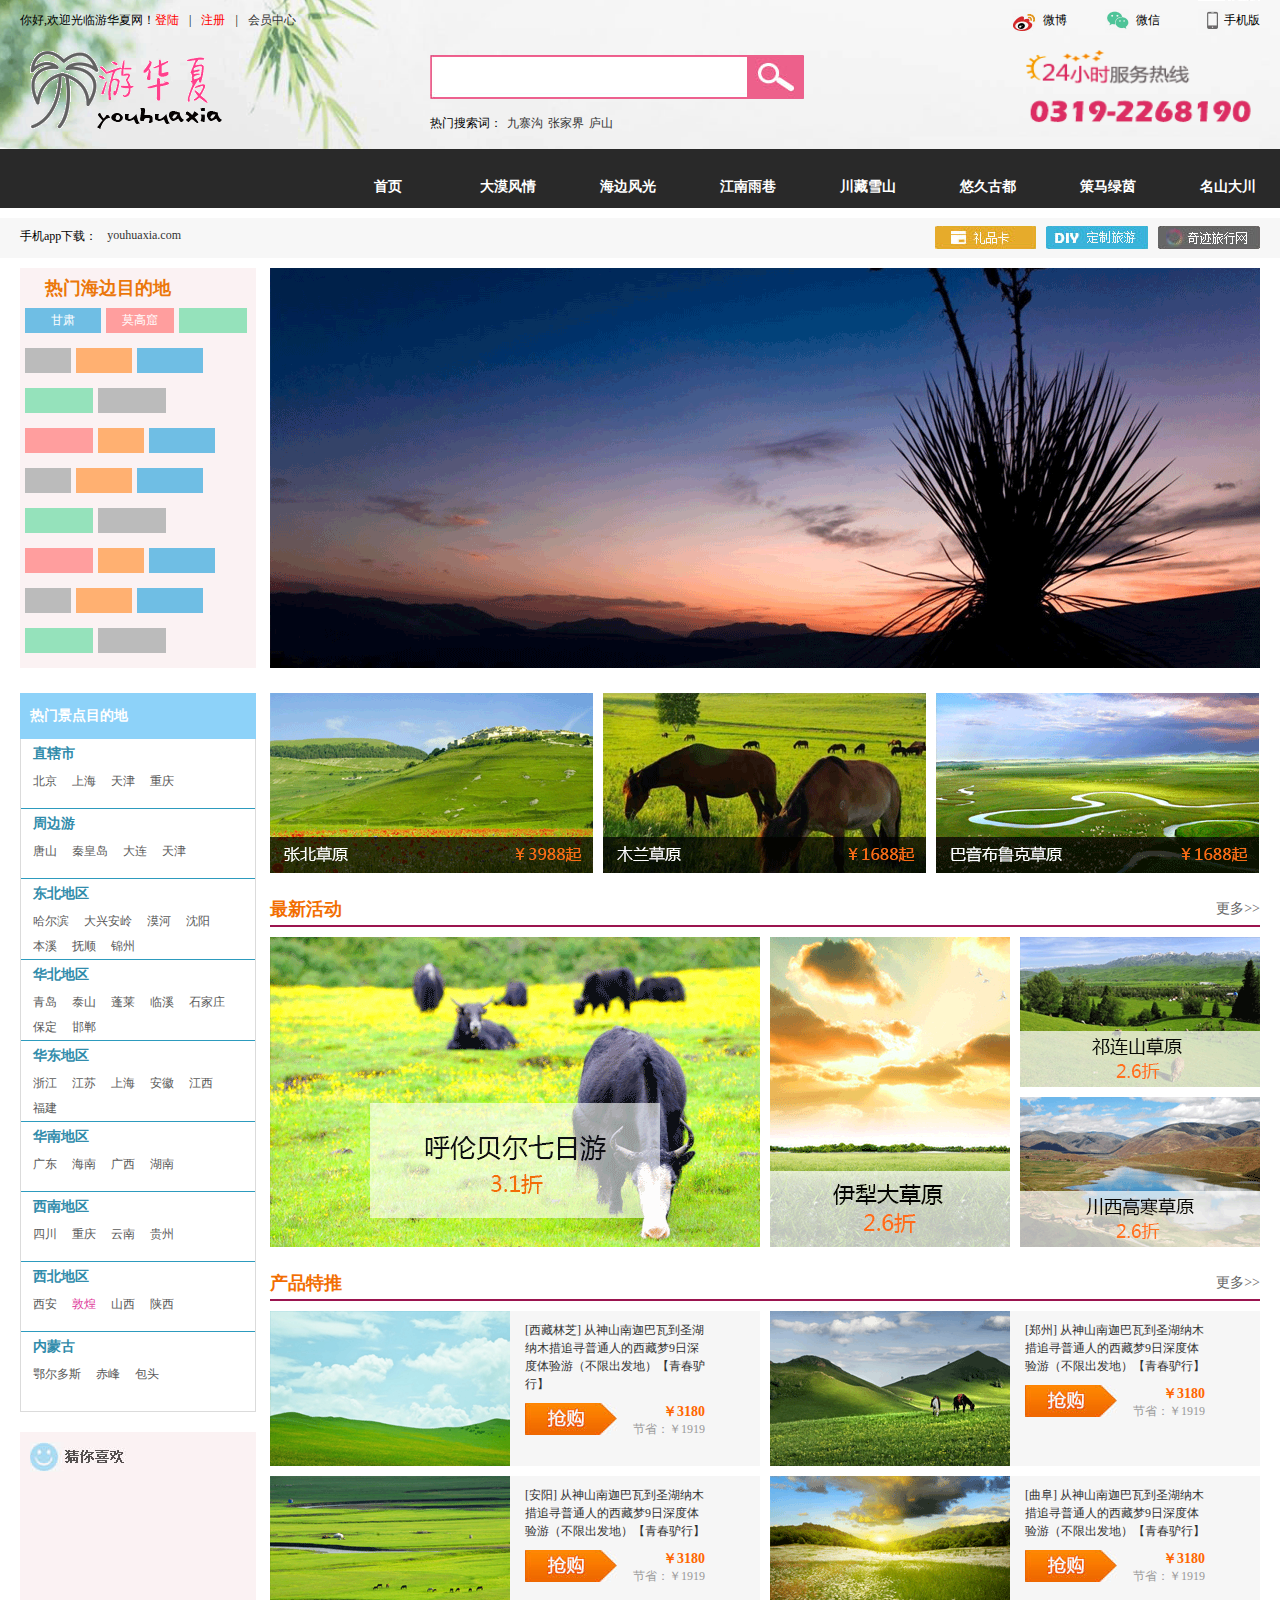
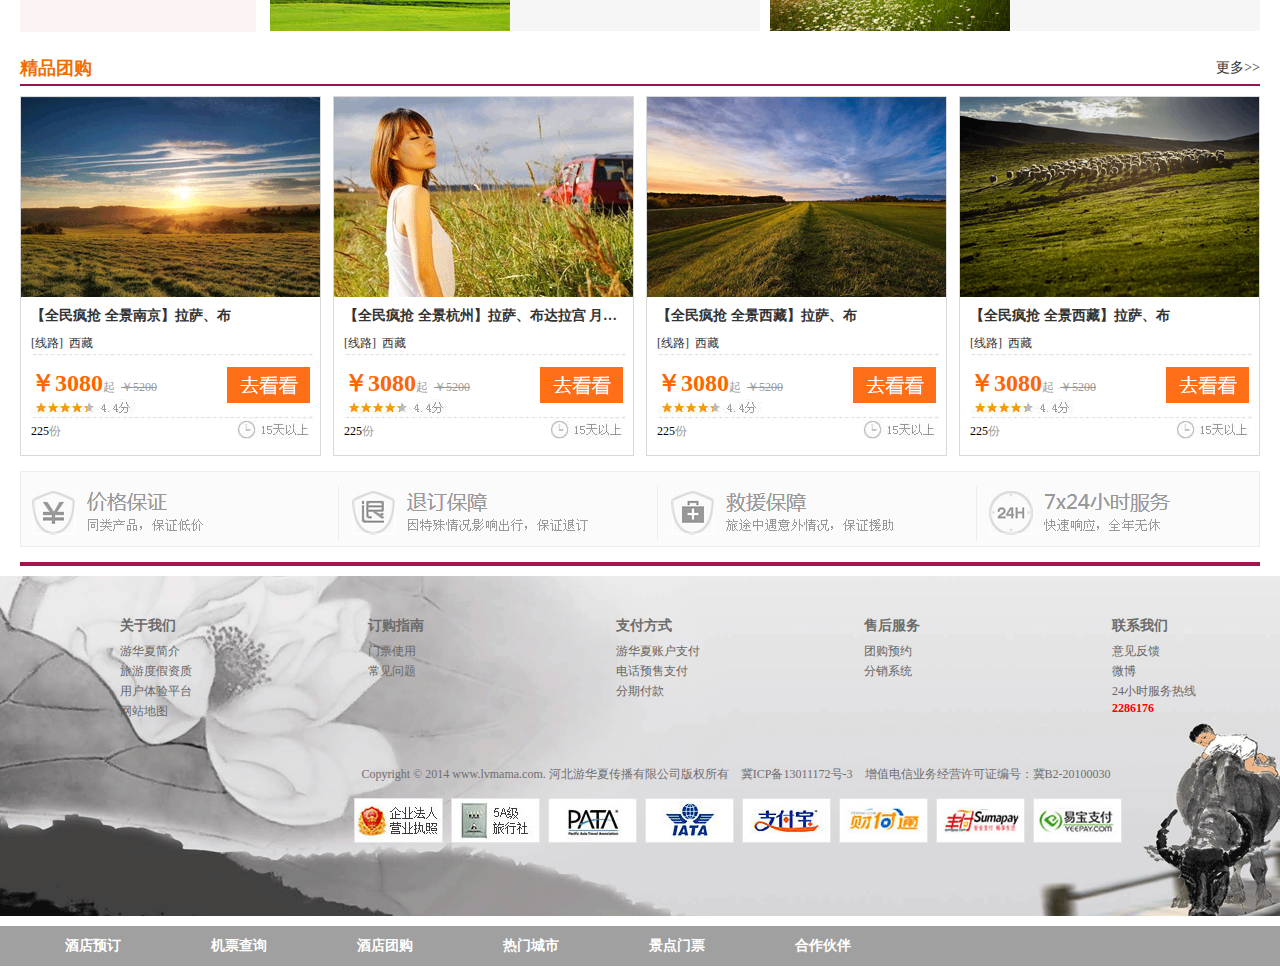
<file: cemalvyin.html>
<!DOCTYPE html PUBLIC "-//W3C//DTD XHTML 1.0 Transitional//EN" "http://www.w3.org/TR/xhtml1/DTD/xhtml1-transitional.dtd">
<html xmlns="http://www.w3.org/1999/xhtml">
<head>
<meta http-equiv="Content-Type" content="text/html; charset=utf-8" />
<title>策马绿茵</title>
<link rel="stylesheet" type="text/css" href="style/bace.css"/>
<link rel="stylesheet" type="text/css" href="style/cemalvyin.css"/>
</head>

<body>
	<div class="bgTop">
    <!--top start-->                        
	<div class="top">
    	<div class="wrapper">
            <div class="left">
                <p class="left">你好,欢迎光临游华夏网！</p>
                <ul class="left">
                    <li><a class="red" href="">登陆</a></li>
                    <li class="sep">|</li>
                    <li><a class="red" href="">注册</a></li>
                    <li class="sep">|</li>
                    <li><a href=""> 会员中心</a></li>
                </ul>
            </div>
            <div class="right">
                <p class="right p1">手机版</p>
                <p class="right p2">微信</p> 
                <p class="right p3">微博</p>       
            </div>
        </div>
    </div>
    <!--top end-->
    
    <!--mid start-->
    <div class="mid">
    	<div class=" wrapper clearFix">
    		<a class=" logo left" href=""><img src="images/logo.png"></a>
        	<div class="search left">
            <form class="clearFix">
                <input class="searchBk left" type="text" value="" />
                <input class="button left" type="button" value="" /> 
            </form>
            <ul>
            	<li>热门搜索词：</li>
            	<li><a href="">九寨沟</a></li>
                <li><a href="">张家界</a></li>
                <li><a href="">庐山</a></li>
            </ul>
        </div>
        	<img class="right" src="images/index/tel.png" width="231" height="76" alt="" />
        </div>
    </div>
	<!--mid end-->
    </div>
    
    <!--nav start-->
    <div class="nav">
    	<ul class="wrapper">
        	<li class="ml"><a href="index.html">首页</a></li>
            <li><a href="damofengqing.html">大漠风情</a></li>
            <li><a href="haibianfengguang.html">海边风光</a></li>
            <li><a href="jiangnanyuxiang.html">江南雨巷</a></li>
            <li><a href="chuanzangxueshan.html">川藏雪山</a></li>
            <li><a href="youjiugudu.html">悠久古都</a></li>
            <li><a href="cemalvyin.html">策马绿茵</a></li>
            <li><a href="mingshandachuan.html">名山大川</a></li>
        </ul>
    </div>
	<!--nav end-->
    
    <!--subnav1 start-->
    <div class="subnav1 mb">
    	<div class=" wrapper clearFix">
    		<p class="left mt">手机app下载：</p>
       	 	<a class="left mt" href="">youhuaxia.com</a>
        	<a class="right" href=""><img src="images/index/subN1.png" alt="" /></a>
        	<a class="right" href=""><img src="images/index/subN2.png" alt="" /></a>
        	<a class=" right" href=""><img src="images/index/subN3.png" alt="" /></a>
        </div>
        
    </div>
    </div>
	<!--subnav1 end-->
    
    
    <!--banner start-->
    <div class="main clearFix wrapper ">
    	<div class=" left mainList">
        	<h2>热门海边目的地</h2>
            <ul>
            	<li class="clearFix">
                	<p class="p1 left"><a href="">甘肃</a></p>
                    <p class="p2 left"><a href="">莫高窟</a></p>
                    <p class="p3 left"><a href=""></a></p>
                </li>
                <li class="clearFix">
                	<p class="p4 left"><a href=""></a></p>
                    <p class="p5 left"><a href=""></a></p>
                    <p class="p6 left"><a href=""></a></p>
                </li>
                <li class="clearFix">
                	<p class="p7 left"><a href=""></a></p>
                    <p class="p8 left"><a href=""></a></p>
                </li>
                <li class="clearFix">
                	<p class="p9 left"><a href=""></a></p>
                    <p class="p10 left"><a href=""></a></p>
                    <p class="p11 left"><a href=""></a></p>
                </li>
                <li class="clearFix">
                	<p class="p4 left"><a href=""></a></p>
                    <p class="p5 left"><a href=""></a></p>
                    <p class="p6 left"><a href=""></a></p>
                </li>
                <li class="clearFix">
                	<p class="p7 left"><a href=""></a></p>
                    <p class="p8 left"><a href=""></a></p>
                </li>
                <li class="clearFix">
                	<p class="p9 left"><a href=""></a></p>
                    <p class="p10 left"><a href=""></a></p>
                    <p class="p11 left"><a href=""></a></p>
                </li>
                   <li class="clearFix">
                	<p class="p4 left"><a href=""></a></p>
                    <p class="p5 left"><a href=""></a></p>
                    <p class="p6 left"><a href=""></a></p>
                </li>
                <li class="clearFix">
                	<p class="p7 left"><a href=""></a></p>
                    <p class="p8 left"><a href=""></a></p>
                </li>
            </ul>
        </div>
        <div class="right mainRight">
        	<div class="banner">
                <div id="banner">
                    <img src="images/cemalvyin/ban1.png" width="990" height="400" />
                </div>
                <div id="btn"></div>
           	</div>
        </div>
    </div>
    <!--banner end-->
    
    <!-- content start-->
    <div class="content wrapper  clearFix" style=" margin-top:15px;">
    	<div class=" left list mr mt">
          	<h2 class="title">热门景点目的地</h2>
          	<ul class="listMain">
              <li>
                  <ul class="clearFix">
                      <li><h3>直辖市</h3></li>
                      <li class="first left"><a href="">北京</a></li>
                      <li class="left"><a href="">上海</a></li>
                      <li class="left"><a href="">天津</a></li>
                      <li class="left"><a href="">重庆</a></li>
                  </ul>
              </li>
              <li>
                  <ul class="clearFix">
                      <li><h3>周边游</h3></li>
                      <li class="first left"><a href="">唐山</a></li>
                      <li class="left"><a href="">秦皇岛</a></li>
                      <li class="left"><a href="">大连</a></li>
                      <li class="left"><a href="">天津</a></li>
                  </ul>
              </li>
              <li>
                  <ul class=" duo clearFix">
                      <li><h3>东北地区</h3></li>
                      <li class="first left"><a href="">哈尔滨</a></li>
                      <li class="left"><a href="">大兴安岭</a></li>
                      <li class="left"><a href="">漠河</a></li>
                      <li class="left"><a href="">沈阳</a></li>
                      <li class=" first left"><a href="">本溪</a></li>
                      <li class="left"><a href="">抚顺</a></li>
                      <li class="left"><a href="">锦州</a></li>
                  </ul>
              </li>
              <li>
                  <ul class=" duo clearFix">
                      <li><h3>华北地区</h3></li>
                      <li class="first left"><a href="">青岛</a></li>
                      <li class="left"><a href="">泰山</a></li>
                      <li class="left"><a href="">蓬莱</a></li>
                      <li class="left"><a href="">临溪</a></li>
                      <li class="left"><a href="">石家庄</a></li>
                      <li class=" first left"><a href="">保定</a></li>
                      <li class="left"><a href="">邯郸</a></li>
                  </ul>
              </li>
              <li>
                  <ul class=" duo clearFix">
                      <li><h3>华东地区</h3></li>
                      <li class="first left"><a href="">浙江</a></li>
                      <li class="left"><a href="">江苏</a></li>
                      <li class="left"><a href="">上海</a></li>
                      <li class="left"><a href="">安徽</a></li>
                      <li class="left"><a href="">江西</a></li>
                      <li class=" first left"><a href="">福建</a></li>
                  </ul>
              </li>
              <li>
                  <ul class="clearFix">
                      <li><h3>华南地区</h3></li>
                      <li class="first left"><a href="">广东</a></li>
                      <li class="left"><a href="">海南</a></li>
                      <li class="left"><a href="">广西</a></li>
                      <li class="left"><a href="">湖南</a></li>
                  </ul>
              </li>
              <li>
                  <ul class="clearFix">
                      <li><h3>西南地区</h3></li>
                      <li class="first left"><a href="">四川</a></li>
                      <li class="left"><a href="">重庆</a></li>
                      <li class="left"><a href="">云南</a></li>
                      <li class="left"><a href="">贵州</a></li>
                  </ul>
              </li>
              <li>
                  <ul class="clearFix">
                      <li><h3>西北地区</h3></li>
                      <li class="first left"><a href="">西安</a></li>
                      <li class="left"><a class="pink" href="">敦煌</a></li>
                      <li class="left"><a href="">山西</a></li>
                      <li class="left"><a href="">陕西</a></li>
                  </ul>
              </li>
              <li>
                  <ul class=" last clearFix">
                      <li><h3>内蒙古</h3></li>
                      <li class="first left"><a href="">鄂尔多斯</a></li>
                      <li class="left"><a href="">赤峰</a></li>
                      <li class="left"><a href="">包头</a></li>
                  </ul>
              </li>
          </ul>
          	<div class=" like">
        	<img src="images/cemalvyin/cai.png" alt="" />
            
        	</div>
      	</div>
        
       	<div class="right contentRight">
       		<div class="clearFix mt">
            	<a class="left mr" href=""><img src="images/cemalvyin/gg1.png" width="323" height="180px;" alt="" /></a>
                <a class="left mr" href=""><img src="images/cemalvyin/gg2.png" width="323" height="180px;" alt="" /></a>
                <a class="left" href=""><img src="images/cemalvyin/gg3.png" width="323" height="180px;" alt="" /></a>
            </div>	
            	   
            <div class="activity mt">    
        		<div class="title clearFix mb">
                	<h2 class="left">最新活动</h2>
                    <a class="right" href="">更多&gt;&gt;</a>
                </div>
                <div class="clearFix">
                	<a class="left mr" href=""><img src="images/cemalvyin/ac1.png" alt="" width="490" height="310" /></a>
                	<a class="left mr" href=""><img src="images/cemalvyin/ac2.png" alt="" width="240" height="310" /></a>
                    <div class="left">
                		<a class="left mr2" href=""><img src="images/cemalvyin/ac3.png" alt="" width="240" height="150" /></a> 
                		<a class="left mt" href=""><img src="images/cemalvyin/ac4.png" alt="" width="240" height="150" /></a>
                    </div>
                </div>
            </div>
            
            <div class="recommend clearFix">
            	<div class="title clearFix mb">
                	<h2 class="left">产品特推</h2>
                    <a class="right" href="">更多&gt;&gt;</a>
                </div>
                <dl class="clearFix left mr">
                	<dt class="left mr1"><a href=""><img src="images/cemalvyin/tt1.png" alt="" width="240" height="155" /></a></dt>
                    <dd class="left mt introduction"><a href="">[西藏林芝] 从神山南迦巴瓦到圣湖纳木措追寻普通人的西藏梦9日深度体验游（不限出发地）【青春驴行】</a></dd>
                    <dd class="left mt">
                    	<a class="left" href=""><img src="images/cemalvyin/qg.png" alt="" /></a>
                    	<p class="right orange">￥3180</p>
                    	<p class="right gray">节省：￥1919</p>
                    </dd>
                </dl>
                <dl class="clearFix  left">
                	<dt class="left mr1"><a href=""><img src="images/cemalvyin/tt2.png" alt="" width="240" height="155" /></a></dt>
                    <dd class="left mt introduction"><a href="">[郑州] 从神山南迦巴瓦到圣湖纳木措追寻普通人的西藏梦9日深度体验游（不限出发地）【青春驴行】</a></dd>
                    <dd class="left mt">
                    	<a class="left" href=""><img src="images/cemalvyin/qg.png" alt="" /></a>
                    	<p class="right orange">￥3180</p>
                    	<p class="right gray">节省：￥1919</p>
                    </dd>
                </dl>
                <dl class="clearFix left mt mr">
                	<dt class="left mr1"><a href=""><img src="images/cemalvyin/tt3.png" alt="" width="240" height="155" /></a></dt>
                    <dd class="left mt introduction"><a href="">[安阳] 从神山南迦巴瓦到圣湖纳木措追寻普通人的西藏梦9日深度体验游（不限出发地）【青春驴行】</a></dd>
                    <dd class="left mt">
                    	<a class="left" href=""><img src="images/cemalvyin/qg.png" alt="" /></a>
                    	<p class="right orange">￥3180</p>
                    	<p class="right gray">节省：￥1919</p>
                    </dd>
                </dl>
                <dl class="clearFix left mt">
                	<dt class="left mr1"><a href=""><img src="images/cemalvyin/tt4.png" alt="" width="240" height="155" /></a></dt>
                    <dd class="left mt introduction"><a href="">[曲阜] 从神山南迦巴瓦到圣湖纳木措追寻普通人的西藏梦9日深度体验游（不限出发地）【青春驴行】</a></dd>
                    <dd class="left mt">
                    	<a class="left" href=""><img src="images/cemalvyin/qg.png" alt="" /></a>
                    	<p class="right orange">￥3180</p>
                    	<p class="right gray">节省：￥1919</p>
                    </dd>
                </dl>        
     		</div>
      	</div>
    </div>
    <!-- content end-->
    
    <!-- group start-->
    <div class="group wrapper clearFix">
    	<div class="title clearFix mb">
        	<h2 class="left">精品团购</h2>
        	<a class="right" href="">更多&gt;&gt;</a>
        </div>
        <div class="clearFix">
            <dl class="left mr3">
                <dt><a href=""><img src="images/cemalvyin/tg1.png" alt="" width="299" height="200" /></a></dt>
                <dd class="mt ml mr">
                    <h3>【全民疯抢 全景南京】拉萨、布</h3>
                    <p class="mt"><a href="">[线路]&nbsp;&nbsp;西藏</a></p>
                </dd>
                <dt class="ml"><img src="images/cemalvyin/bd.png" alt="" /></dt>
                <dd class="clearFix mt">
                    <p class="left ml"><span  class="orange1">￥3080</span><span class="gray">起&nbsp;&nbsp;<del>￥5200</del></span></p>
                    <p class="right mr"><a href=""><img src="images/cemalvyin/go1.png" alt="" /></a></p>
                    <p class="ml left"><img src="images/cemalvyin/xing.png" alt="" /></p>
                </dd>
                <dt class="ml"><img src="images/cemalvyin/bd.png" alt="" /></dt>
                <dd class="clearFix">
                    <p class="left ml mt1 ">225<span class="gray">份</span></p>
                    <p class="right mr"><img src="images/cemalvyin/tian.png" alt="" /></p>
                </dd>
            </dl>
            <dl class="left mr3">
                <dt><a href=""><img src="images/cemalvyin/tg2.png" alt="" width="299" height="200" /></a></dt>
                <dd class="mt ml mr">
                    <h3><a href="">【全民疯抢 全景杭州】拉萨、布达拉宫 月牙泉</a></h3>
                    <p class="mt"><a href="">[线路]&nbsp;&nbsp;西藏</a></p>
                </dd>
                <dt class="ml"><img src="images/cemalvyin/bd.png" alt="" /></dt>
                <dd class="clearFix mt">
                    <p class="left ml"><span  class="orange1">￥3080</span><span class="gray">起&nbsp;&nbsp;<del>￥5200</del></span></p>
                    <p class="right mr"><a href=""><img src="images/cemalvyin/go1.png" alt="" /></a></p>
                    <p class="ml"><img src="images/cemalvyin/xing.png" alt="" /></p>
                </dd>
                <dt class="ml"><img src="images/cemalvyin/bd.png" alt="" /></dt>
                <dd class="clearFix">
                    <p class="left ml mt1 ">225<span class="gray">份</span></p>
                    <p class="right mr"><img src="images/cemalvyin/tian.png" alt="" /></p>
                </dd>
            </dl>
            <dl class="left mr3">
                <dt><a href=""><img src="images/cemalvyin/tg3.png" alt="" width="299" height="200" /></a></dt>
                <dd class="mt ml mr">
                    <h3>【全民疯抢 全景西藏】拉萨、布</h3>
                    <p class="mt"><a href="">[线路]&nbsp;&nbsp;西藏</a></p>
                </dd>
                <dt class="ml"><img src="images/cemalvyin/bd.png" alt="" /></dt>
                <dd class="clearFix mt">
                    <p class="left ml"><span  class="orange1">￥3080</span><span class="gray">起&nbsp;&nbsp;<del>￥5200</del></span></p>
                    <p class="right mr"><a href=""><img src="images/cemalvyin/go1.png" alt="" /></a></p>
                    <p class="ml"><img src="images/cemalvyin/xing.png" alt="" /></p>
                </dd>
                <dt class="ml"><img src="images/cemalvyin/bd.png" alt="" /></dt>
                <dd class="clearFix">
                    <p class="left ml mt1 ">225<span class="gray">份</span></p>
                    <p class="right mr"><img src="images/cemalvyin/tian.png" alt="" /></p>
                </dd>
            </dl>
            <dl class="left">
                <dt><a href=""><img src="images/cemalvyin/tg4.png" alt="" width="299" height="200" /></a></dt>
                <dd class="mt ml mr">
                    <h3>【全民疯抢 全景西藏】拉萨、布</h3>
                    <p class="mt"><a href="">[线路]&nbsp;&nbsp;西藏</a></p>
                </dd>
                <dt class="ml"><img src="images/cemalvyin/bd.png" alt="" /></dt>
                <dd class="clearFix mt">
                    <p class="left ml"><span  class="orange1">￥3080</span><span class="gray">起&nbsp;&nbsp;<del>￥5200</del></span></p>
                    <p class="right mr"><a href=""><img src="images/cemalvyin/go1.png" alt="" /></a></p>
                    <p class="ml"><img src="images/cemalvyin/xing.png" alt="" /></p>
                </dd>
                <dt class="ml"><img src="images/cemalvyin/bd.png" alt="" /></dt>
                <dd class="clearFix">
                    <p class="left ml mt1 ">225<span class="gray">份</span></p>
                    <p class="right mr"><img src="images/cemalvyin/tian.png" alt="" /></p>
                </dd>
            </dl>
        </div>
       
    </div>
    
    <!--group end-->
    
    
    <!-- bao start-->
    <div class="bao wrapper clearFix">
    	<a href=""><img src="images/index/bao1.png" alt="" /></a>
        <a href=""><img src="images/index/bao2.png" alt="" /></a>
        <a href=""><img src="images/index/bao3.png" alt="" /></a>
        <a href=""><img src="images/index/bao4.png" alt="" /></a>	
    </div>
    <div class="wrapper">
    	<img class="wrapper" src="images/cemalvyin/bd1.png" alt="" />
    </div>	
    <!--bao start-->
    
    
    <div class=" wrapper bg1">
    <!--footer start-->
		<div  class="footer wrapper">
    	<ul class=" wrapper clearFix">
        	<li class="left">
            	<ul>
                	<li><h3>关于我们</h3></li>
                    <li><a href="">游华夏简介</a></li>
                    <li><a href="">旅游度假资质</a></li>
                    <li><a href="">用户体验平台</a></li>
                    <li><a href="">网站地图</a></li>
                </ul>
            </li>
            <li class="left">
            	<ul>
                	<li><h3>订购指南</h3></li>
                    <li><a href="">门票使用</a></li>
                    <li><a href="">常见问题</a></li>  
                </ul>
            </li>
            <li class="left">
            	<ul>
                	<li><h3>支付方式</h3></li>
                    <li><a href="">游华夏账户支付</a></li>
                    <li><a href="">电话预售支付</a></li>
                    <li><a href="">分期付款</a></li>
                </ul>
            </li>
            <li class="left">
            	<ul>
                	<li><h3>售后服务</h3></li>
                    <li><a href="">团购预约</a></li>
                    <li><a href="">分销系统</a></li>
                </ul>
            </li>
            <li class="left">
            	<ul>
                	<li><h3>联系我们</h3></li>
                    <li><a href="">意见反馈</a></li>
                    <li><a href="">微博</a></li>
                    <li><a href="">24小时服务热线</a></li>
                    <li class="red"><strong>2286176</strong></li>
                    <li><a href=""></a></li>
                </ul>
            </li>
        </ul>
    	</div>
    <!--footer end-->
    
    <!--copy start-->
		<div class="copy left">
    		<p>Copyright © 2014 www.lvmama.com. 河北游华夏传播有限公司版权所有　冀ICP备13011172号-3　增值电信业务经营许可证编号：冀B2-20100030</p>
        	<ul class="wrapper clearFix">
        		<li class="current"><a href=""><img src="images/bt1.png" alt="" /></a></li>
            	<li><a href=""><img src="images/bt2.png" alt="" /></a></li>
            	<li><a href=""><img src="images/bt3.png" alt="" /></a></li>
            	<li><a href=""><img src="images/bt4.png" alt="" /></a></li>
            	<li><a href=""><img src="images/bt5.png" alt="" /></a></li>
            	<li><a href=""><img src="images/bt6.png" alt="" /></a></li>
            	<li><a href=""><img src="images/bt7.png" alt="" /></a></li>
            	<li><a href=""><img src="images/bt8.png" alt="" /></a></li>
        	</ul>
    	</div>
    <!--copy end-->
    </div>
    
    <!-- start-->
    <div class="bottomNav">
    	<ul class="wrapper">
        	<li><a href="">酒店预订</a></li>
            <li><a href="">机票查询</a></li>
            <li><a href="">酒店团购</a></li>
            <li><a href="">热门城市</a></li>
            <li><a href="">景点门票</a></li>
            <li><a href="">合作伙伴</a></li>
        </ul>
    </div>
    <!-- end-->
</body>
</html>
</file>
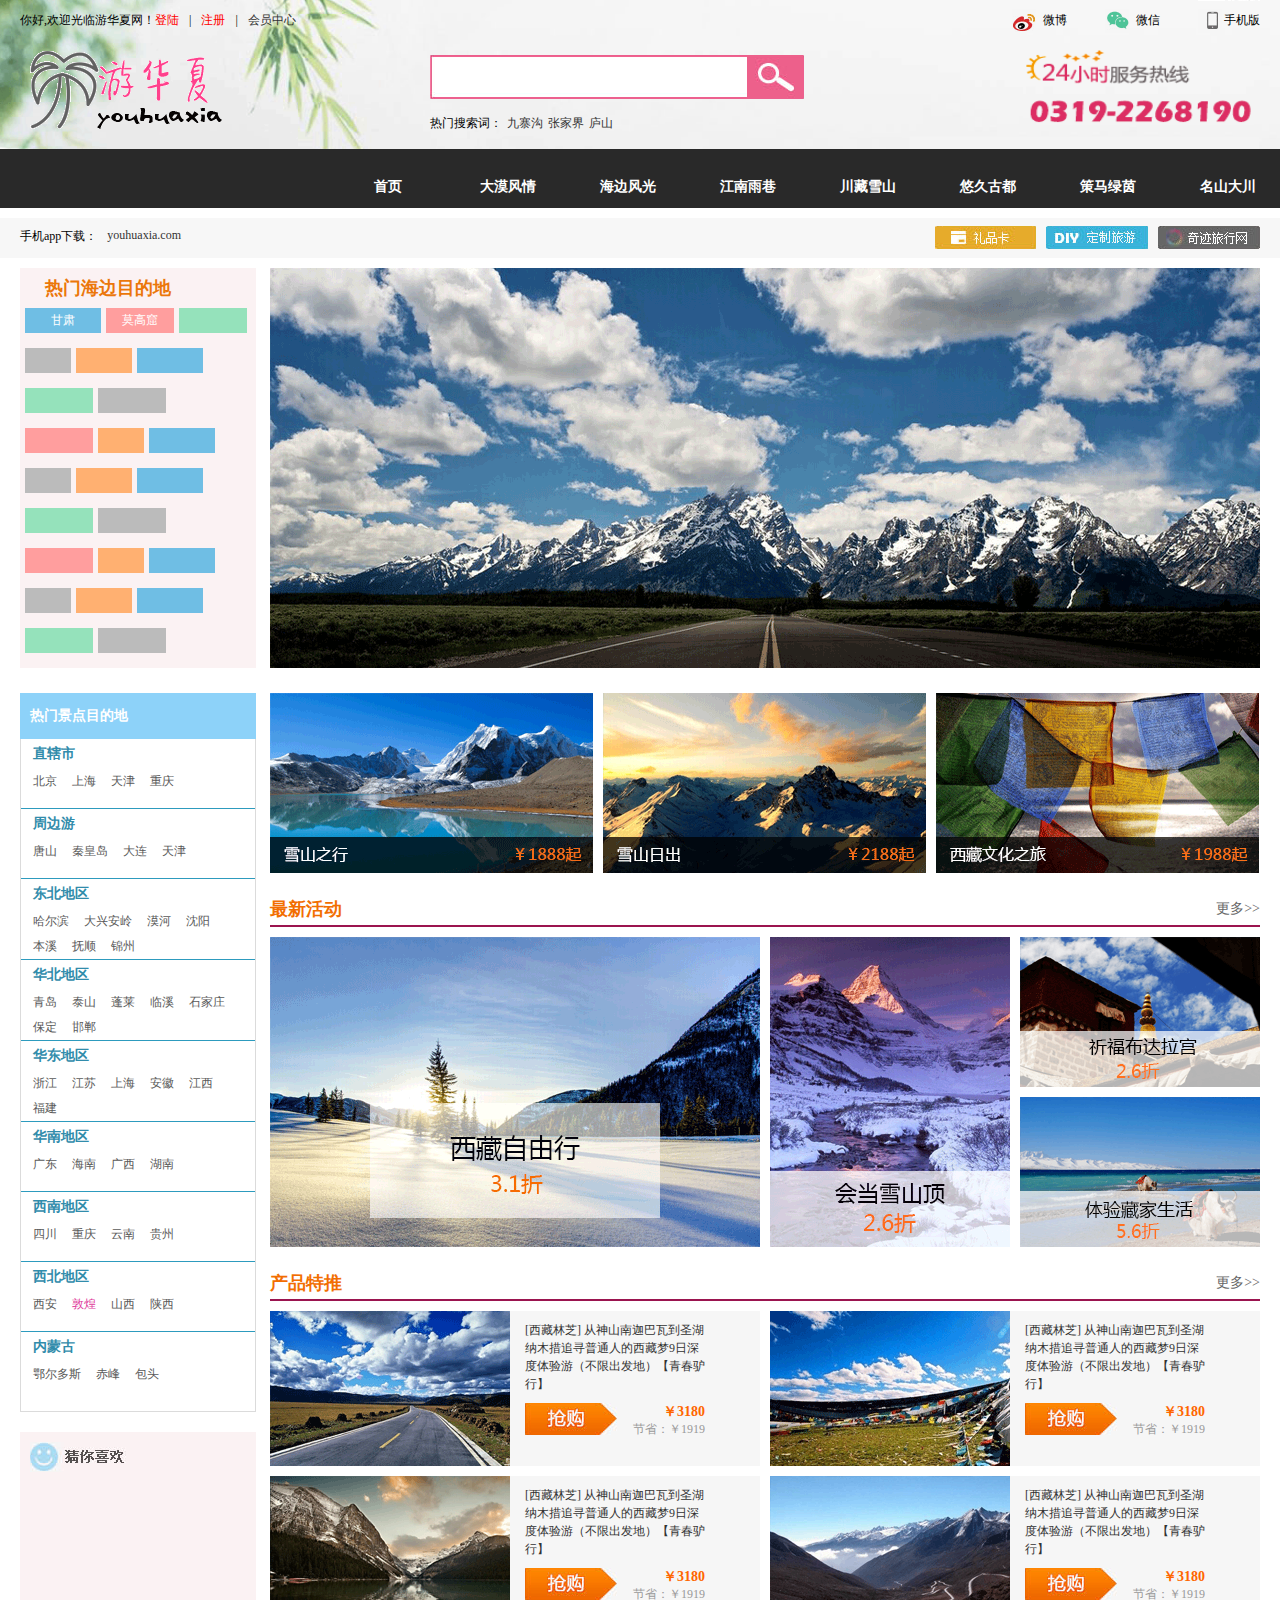
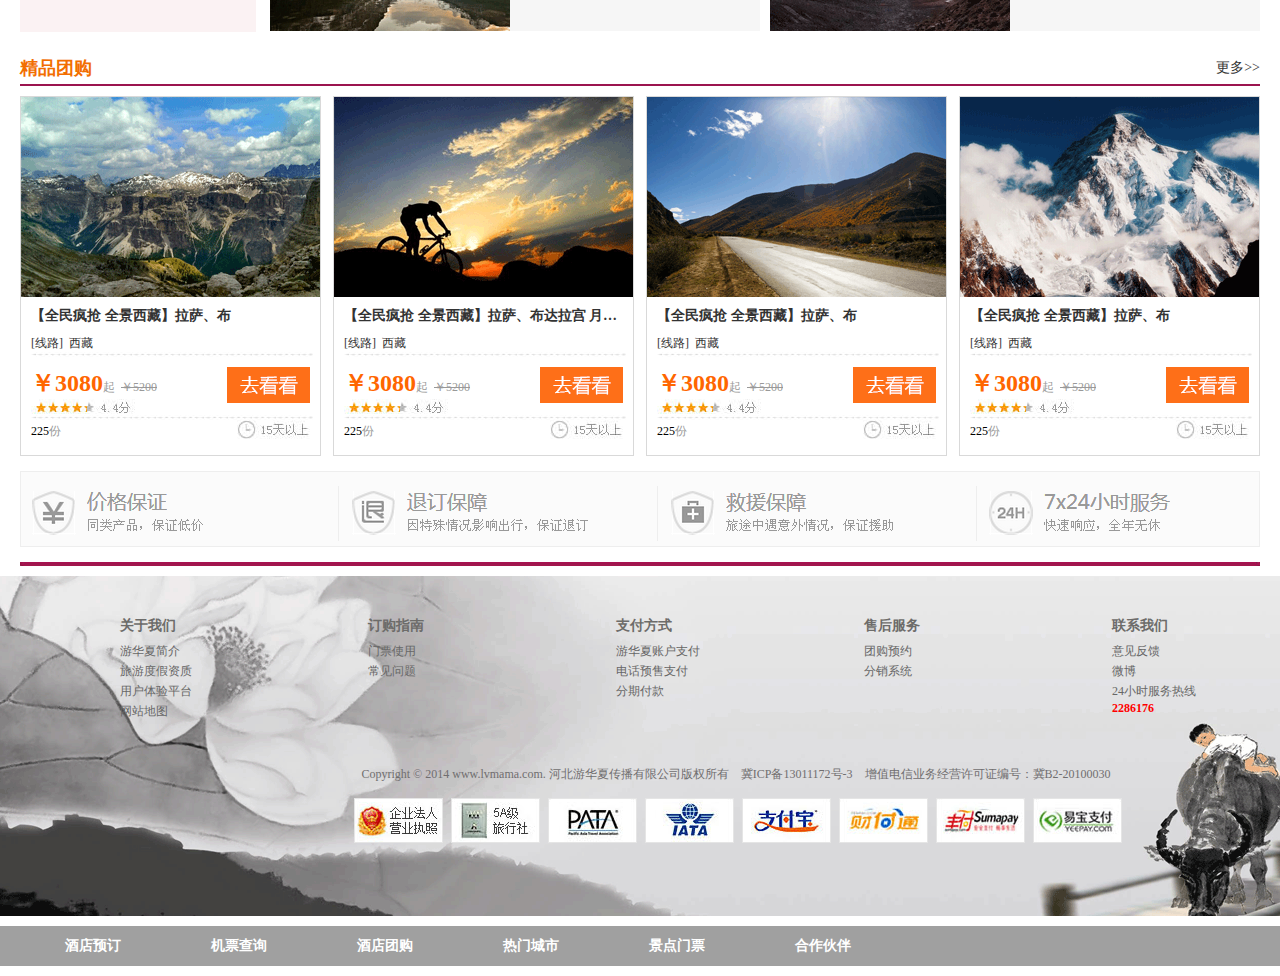
<file: chuanzangxueshan.html>
<!DOCTYPE html PUBLIC "-//W3C//DTD XHTML 1.0 Transitional//EN" "http://www.w3.org/TR/xhtml1/DTD/xhtml1-transitional.dtd">
<html xmlns="http://www.w3.org/1999/xhtml">
<head>
<meta http-equiv="Content-Type" content="text/html; charset=utf-8" />
<title>川藏雪山</title>
<link rel="stylesheet" type="text/css" href="style/bace.css"/>
<link rel="stylesheet" type="text/css" href="style/chuanzangxueshan.css"/>
</head>

<body>
	<div class="bgTop">
    <!--top start-->                        
	<div class="top">
    	<div class="wrapper">
            <div class="left">
                <p class="left">你好,欢迎光临游华夏网！</p>
                <ul class="left">
                    <li><a class="red" href="">登陆</a></li>
                    <li class="sep">|</li>
                    <li><a class="red" href="">注册</a></li>
                    <li class="sep">|</li>
                    <li><a href=""> 会员中心</a></li>
                </ul>
            </div>
            <div class="right">
                <p class="right p1">手机版</p>
                <p class="right p2">微信</p> 
                <p class="right p3">微博</p>       
            </div>
        </div>
    </div>
    <!--top end-->
    
    <!--mid start-->
    <div class="mid">
    	<div class=" wrapper clearFix">
    		<a class=" logo left" href=""><img src="images/logo.png"></a>
        	<div class="search left">
            <form class="clearFix">
                <input class="searchBk left" type="text" value="" />
                <input class="button left" type="button" value="" /> 
            </form>
            <ul>
            	<li>热门搜索词：</li>
            	<li><a href="">九寨沟</a></li>
                <li><a href="">张家界</a></li>
                <li><a href="">庐山</a></li>
            </ul>
        </div>
        	<img class="right" src="images/index/tel.png" width="231" height="76" alt="" />
        </div>
    </div>
	<!--mid end-->
    </div>
    
    <!--nav start-->
    <div class="nav">
    	<ul class="wrapper">
        	<li class="ml"><a href="index.html">首页</a></li>
            <li><a href="damofengqing.html">大漠风情</a></li>
            <li><a href="haibianfengguang.html">海边风光</a></li>
            <li><a href="jiangnanyuxiang.html">江南雨巷</a></li>
            <li><a href="chuanzangxueshan.html">川藏雪山</a></li>
            <li><a href="youjiugudu.html">悠久古都</a></li>
            <li><a href="cemalvyin.html">策马绿茵</a></li>
            <li><a href="mingshandachuan.html">名山大川</a></li>
        </ul>
    </div>
	<!--nav end-->
    
    <!--subnav1 start-->
    <div class="subnav1 mb">
    	<div class=" wrapper clearFix">
    		<p class="left mt">手机app下载：</p>
       	 	<a class="left mt" href="">youhuaxia.com</a>
        	<a class="right" href=""><img src="images/index/subN1.png" alt="" /></a>
        	<a class="right" href=""><img src="images/index/subN2.png" alt="" /></a>
        	<a class=" right" href=""><img src="images/index/subN3.png" alt="" /></a>
        </div>
        
    </div>
    </div>
	<!--subnav1 end-->
    
    
    <!--banner start-->
    <div class="main clearFix wrapper ">
    	<div class=" left mainList">
        	<h2>热门海边目的地</h2>
            <ul>
            	<li class="clearFix">
                	<p class="p1 left"><a href="">甘肃</a></p>
                    <p class="p2 left"><a href="">莫高窟</a></p>
                    <p class="p3 left"><a href=""></a></p>
                </li>
                <li class="clearFix">
                	<p class="p4 left"><a href=""></a></p>
                    <p class="p5 left"><a href=""></a></p>
                    <p class="p6 left"><a href=""></a></p>
                </li>
                <li class="clearFix">
                	<p class="p7 left"><a href=""></a></p>
                    <p class="p8 left"><a href=""></a></p>
                </li>
                <li class="clearFix">
                	<p class="p9 left"><a href=""></a></p>
                    <p class="p10 left"><a href=""></a></p>
                    <p class="p11 left"><a href=""></a></p>
                </li>
                <li class="clearFix">
                	<p class="p4 left"><a href=""></a></p>
                    <p class="p5 left"><a href=""></a></p>
                    <p class="p6 left"><a href=""></a></p>
                </li>
                <li class="clearFix">
                	<p class="p7 left"><a href=""></a></p>
                    <p class="p8 left"><a href=""></a></p>
                </li>
                <li class="clearFix">
                	<p class="p9 left"><a href=""></a></p>
                    <p class="p10 left"><a href=""></a></p>
                    <p class="p11 left"><a href=""></a></p>
                </li>
                   <li class="clearFix">
                	<p class="p4 left"><a href=""></a></p>
                    <p class="p5 left"><a href=""></a></p>
                    <p class="p6 left"><a href=""></a></p>
                </li>
                <li class="clearFix">
                	<p class="p7 left"><a href=""></a></p>
                    <p class="p8 left"><a href=""></a></p>
                </li>
            </ul>
        </div>
        <div class="right mainRight">
        	<div class="banner">
                <div id="banner">
                    <img src="images/chuanzangxueshan/ban1.png" width="990" height="400" />
                </div>
                <div id="btn"></div>
           	</div>
        </div>
    </div>
    <!--banner end-->
    
    <!-- content start-->
    <div class="content wrapper  clearFix" style=" margin-top:15px;">
    	<div class=" left list mr mt">
          	<h2 class="title">热门景点目的地</h2>
          	<ul class="listMain">
              <li>
                  <ul class="clearFix">
                      <li><h3>直辖市</h3></li>
                      <li class="first left"><a href="">北京</a></li>
                      <li class="left"><a href="">上海</a></li>
                      <li class="left"><a href="">天津</a></li>
                      <li class="left"><a href="">重庆</a></li>
                  </ul>
              </li>
              <li>
                  <ul class="clearFix">
                      <li><h3>周边游</h3></li>
                      <li class="first left"><a href="">唐山</a></li>
                      <li class="left"><a href="">秦皇岛</a></li>
                      <li class="left"><a href="">大连</a></li>
                      <li class="left"><a href="">天津</a></li>
                  </ul>
              </li>
              <li>
                  <ul class=" duo clearFix">
                      <li><h3>东北地区</h3></li>
                      <li class="first left"><a href="">哈尔滨</a></li>
                      <li class="left"><a href="">大兴安岭</a></li>
                      <li class="left"><a href="">漠河</a></li>
                      <li class="left"><a href="">沈阳</a></li>
                      <li class=" first left"><a href="">本溪</a></li>
                      <li class="left"><a href="">抚顺</a></li>
                      <li class="left"><a href="">锦州</a></li>
                  </ul>
              </li>
              <li>
                  <ul class=" duo clearFix">
                      <li><h3>华北地区</h3></li>
                      <li class="first left"><a href="">青岛</a></li>
                      <li class="left"><a href="">泰山</a></li>
                      <li class="left"><a href="">蓬莱</a></li>
                      <li class="left"><a href="">临溪</a></li>
                      <li class="left"><a href="">石家庄</a></li>
                      <li class=" first left"><a href="">保定</a></li>
                      <li class="left"><a href="">邯郸</a></li>
                  </ul>
              </li>
              <li>
                  <ul class=" duo clearFix">
                      <li><h3>华东地区</h3></li>
                      <li class="first left"><a href="">浙江</a></li>
                      <li class="left"><a href="">江苏</a></li>
                      <li class="left"><a href="">上海</a></li>
                      <li class="left"><a href="">安徽</a></li>
                      <li class="left"><a href="">江西</a></li>
                      <li class=" first left"><a href="">福建</a></li>
                  </ul>
              </li>
              <li>
                  <ul class="clearFix">
                      <li><h3>华南地区</h3></li>
                      <li class="first left"><a href="">广东</a></li>
                      <li class="left"><a href="">海南</a></li>
                      <li class="left"><a href="">广西</a></li>
                      <li class="left"><a href="">湖南</a></li>
                  </ul>
              </li>
              <li>
                  <ul class="clearFix">
                      <li><h3>西南地区</h3></li>
                      <li class="first left"><a href="">四川</a></li>
                      <li class="left"><a href="">重庆</a></li>
                      <li class="left"><a href="">云南</a></li>
                      <li class="left"><a href="">贵州</a></li>
                  </ul>
              </li>
              <li>
                  <ul class="clearFix">
                      <li><h3>西北地区</h3></li>
                      <li class="first left"><a href="">西安</a></li>
                      <li class="left"><a class="pink" href="">敦煌</a></li>
                      <li class="left"><a href="">山西</a></li>
                      <li class="left"><a href="">陕西</a></li>
                  </ul>
              </li>
              <li>
                  <ul class=" last clearFix">
                      <li><h3>内蒙古</h3></li>
                      <li class="first left"><a href="">鄂尔多斯</a></li>
                      <li class="left"><a href="">赤峰</a></li>
                      <li class="left"><a href="">包头</a></li>
                  </ul>
              </li>
          </ul>
          	<div class=" like">
        	<img src="images/chuanzangxueshan/cai.png" alt="" />
            
        	</div>
      	</div>
        
       	<div class="right contentRight">
       		<div class="clearFix mt">
            	<a class="left mr" href=""><img src="images/chuanzangxueshan/gg1.png" width="323" height="180px;" alt="" /></a>
                <a class="left mr" href=""><img src="images/chuanzangxueshan/gg2.png" width="323" height="180px;" alt="" /></a>
                <a class="left" href=""><img src="images/chuanzangxueshan/gg3.png" width="323" height="180px;" alt="" /></a>
            </div>	
            	   
            <div class="activity mt">    
        		<div class="title clearFix mb">
                	<h2 class="left">最新活动</h2>
                    <a class="right" href="">更多&gt;&gt;</a>
                </div>
                <div class="clearFix">
                	<a class="left mr" href=""><img src="images/chuanzangxueshan/ac1.png" alt="" width="490" height="310" /></a>
                	<a class="left mr" href=""><img src="images/chuanzangxueshan/ac2.png" alt="" width="240" height="310" /></a>
                    <div class="left">
                		<a class="left mr2" href=""><img src="images/chuanzangxueshan/ac3.png" alt="" width="240" height="150" /></a> 
                		<a class="left mt" href=""><img src="images/chuanzangxueshan/ac4.png" alt="" width="240" height="150" /></a>
                    </div>
                </div>
            </div>
            
            <div class="recommend clearFix">
            	<div class="title clearFix mb">
                	<h2 class="left">产品特推</h2>
                    <a class="right" href="">更多&gt;&gt;</a>
                </div>
                <dl class="clearFix left mr">
                	<dt class="left mr1"><a href=""><img src="images/chuanzangxueshan/tt1.png" alt="" width="240" height="155" /></a></dt>
                    <dd class="left mt introduction"><a href="">[西藏林芝] 从神山南迦巴瓦到圣湖纳木措追寻普通人的西藏梦9日深度体验游（不限出发地）【青春驴行】</a></dd>
                    <dd class="left mt">
                    	<a class="left" href=""><img src="images/chuanzangxueshan/qg.png" alt="" /></a>
                    	<p class="right orange">￥3180</p>
                    	<p class="right gray">节省：￥1919</p>
                    </dd>
                </dl>
                <dl class="clearFix  left">
                	<dt class="left mr1"><a href=""><img src="images/chuanzangxueshan/tt2.png" alt="" width="240" height="155" /></a></dt>
                    <dd class="left mt introduction"><a href="">[西藏林芝] 从神山南迦巴瓦到圣湖纳木措追寻普通人的西藏梦9日深度体验游（不限出发地）【青春驴行】</a></dd>
                    <dd class="left mt">
                    	<a class="left" href=""><img src="images/chuanzangxueshan/qg.png" alt="" /></a>
                    	<p class="right orange">￥3180</p>
                    	<p class="right gray">节省：￥1919</p>
                    </dd>
                </dl>
                <dl class="clearFix left mt mr">
                	<dt class="left mr1"><a href=""><img src="images/chuanzangxueshan/tt3.png" alt="" width="240" height="155" /></a></dt>
                    <dd class="left mt introduction"><a href="">[西藏林芝] 从神山南迦巴瓦到圣湖纳木措追寻普通人的西藏梦9日深度体验游（不限出发地）【青春驴行】</a></dd>
                    <dd class="left mt">
                    	<a class="left" href=""><img src="images/chuanzangxueshan/qg.png" alt="" /></a>
                    	<p class="right orange">￥3180</p>
                    	<p class="right gray">节省：￥1919</p>
                    </dd>
                </dl>
                <dl class="clearFix left mt">
                	<dt class="left mr1"><a href=""><img src="images/chuanzangxueshan/tt4.png" alt="" width="240" height="155" /></a></dt>
                    <dd class="left mt introduction"><a href="">[西藏林芝] 从神山南迦巴瓦到圣湖纳木措追寻普通人的西藏梦9日深度体验游（不限出发地）【青春驴行】</a></dd>
                    <dd class="left mt">
                    	<a class="left" href=""><img src="images/chuanzangxueshan/qg.png" alt="" /></a>
                    	<p class="right orange">￥3180</p>
                    	<p class="right gray">节省：￥1919</p>
                    </dd>
                </dl>        
     		</div>
      	</div>
    </div>
    <!-- content end-->
    
    <!-- group start-->
    <div class="group wrapper clearFix">
    	<div class="title clearFix mb">
        	<h2 class="left">精品团购</h2>
        	<a class="right" href="">更多&gt;&gt;</a>
        </div>
        <div class="clearFix">
            <dl class="left mr3">
                <dt><a href=""><img src="images/chuanzangxueshan/tg1.png" alt="" width="299" height="200" /></a></dt>
                <dd class="mt ml mr">
                    <h3>【全民疯抢 全景西藏】拉萨、布</h3>
                    <p class="mt"><a href="">[线路]&nbsp;&nbsp;西藏</a></p>
                </dd>
                <dt class="ml"><img src="images/chuanzangxueshan/bd.png" alt="" /></dt>
                <dd class="clearFix mt">
                    <p class="left ml"><span  class="orange1">￥3080</span><span class="gray">起&nbsp;&nbsp;<del>￥5200</del></span></p>
                    <p class="right mr"><a href=""><img src="images/chuanzangxueshan/go1.png" alt="" /></a></p>
                    <p class="ml left"><img src="images/chuanzangxueshan/xing.png" alt="" /></p>
                </dd>
                <dt class="ml"><img src="images/chuanzangxueshan/bd.png" alt="" /></dt>
                <dd class="clearFix">
                    <p class="left ml mt1 ">225<span class="gray">份</span></p>
                    <p class="right mr"><img src="images/chuanzangxueshan/tian.png" alt="" /></p>
                </dd>
            </dl>
            <dl class="left mr3">
                <dt><a href=""><img src="images/chuanzangxueshan/tg2.png" alt="" width="299" height="200" /></a></dt>
                <dd class="mt ml mr">
                    <h3><a href="">【全民疯抢 全景西藏】拉萨、布达拉宫 月牙泉</a></h3>
                    <p class="mt"><a href="">[线路]&nbsp;&nbsp;西藏</a></p>
                </dd>
                <dt class="ml"><img src="images/chuanzangxueshan/bd.png" alt="" /></dt>
                <dd class="clearFix mt">
                    <p class="left ml"><span  class="orange1">￥3080</span><span class="gray">起&nbsp;&nbsp;<del>￥5200</del></span></p>
                    <p class="right mr"><a href=""><img src="images/chuanzangxueshan/go1.png" alt="" /></a></p>
                    <p class="ml"><img src="images/chuanzangxueshan/xing.png" alt="" /></p>
                </dd>
                <dt class="ml"><img src="images/chuanzangxueshan/bd.png" alt="" /></dt>
                <dd class="clearFix">
                    <p class="left ml mt1 ">225<span class="gray">份</span></p>
                    <p class="right mr"><img src="images/chuanzangxueshan/tian.png" alt="" /></p>
                </dd>
            </dl>
            <dl class="left mr3">
                <dt><a href=""><img src="images/chuanzangxueshan/tg3.png" alt="" width="299" height="200" /></a></dt>
                <dd class="mt ml mr">
                    <h3>【全民疯抢 全景西藏】拉萨、布</h3>
                    <p class="mt"><a href="">[线路]&nbsp;&nbsp;西藏</a></p>
                </dd>
                <dt class="ml"><img src="images/chuanzangxueshan/bd.png" alt="" /></dt>
                <dd class="clearFix mt">
                    <p class="left ml"><span  class="orange1">￥3080</span><span class="gray">起&nbsp;&nbsp;<del>￥5200</del></span></p>
                    <p class="right mr"><a href=""><img src="images/chuanzangxueshan/go1.png" alt="" /></a></p>
                    <p class="ml"><img src="images/chuanzangxueshan/xing.png" alt="" /></p>
                </dd>
                <dt class="ml"><img src="images/chuanzangxueshan/bd.png" alt="" /></dt>
                <dd class="clearFix">
                    <p class="left ml mt1 ">225<span class="gray">份</span></p>
                    <p class="right mr"><img src="images/chuanzangxueshan/tian.png" alt="" /></p>
                </dd>
            </dl>
            <dl class="left">
                <dt><a href=""><img src="images/chuanzangxueshan/tg4.png" alt="" width="299" height="200" /></a></dt>
                <dd class="mt ml mr">
                    <h3>【全民疯抢 全景西藏】拉萨、布</h3>
                    <p class="mt"><a href="">[线路]&nbsp;&nbsp;西藏</a></p>
                </dd>
                <dt class="ml"><img src="images/chuanzangxueshan/bd.png" alt="" /></dt>
                <dd class="clearFix mt">
                    <p class="left ml"><span  class="orange1">￥3080</span><span class="gray">起&nbsp;&nbsp;<del>￥5200</del></span></p>
                    <p class="right mr"><a href=""><img src="images/chuanzangxueshan/go1.png" alt="" /></a></p>
                    <p class="ml"><img src="images/chuanzangxueshan/xing.png" alt="" /></p>
                </dd>
                <dt class="ml"><img src="images/chuanzangxueshan/bd.png" alt="" /></dt>
                <dd class="clearFix">
                    <p class="left ml mt1 ">225<span class="gray">份</span></p>
                    <p class="right mr"><img src="images/chuanzangxueshan/tian.png" alt="" /></p>
                </dd>
            </dl>
        </div>
       
    </div>
    
    <!--group end-->
    
    
    <!-- bao start-->
    <div class="bao wrapper clearFix">
    	<a href=""><img src="images/index/bao1.png" alt="" /></a>
        <a href=""><img src="images/index/bao2.png" alt="" /></a>
        <a href=""><img src="images/index/bao3.png" alt="" /></a>
        <a href=""><img src="images/index/bao4.png" alt="" /></a>	
    </div>
    <div class="wrapper">
    	<img class="wrapper" src="images/chuanzangxueshan/bd1.png" alt="" />
    </div>	
    <!--bao start-->
    
    
    <div class=" wrapper bg1">
    <!--footer start-->
		<div  class="footer wrapper">
    	<ul class=" wrapper clearFix">
        	<li class="left">
            	<ul>
                	<li><h3>关于我们</h3></li>
                    <li><a href="">游华夏简介</a></li>
                    <li><a href="">旅游度假资质</a></li>
                    <li><a href="">用户体验平台</a></li>
                    <li><a href="">网站地图</a></li>
                </ul>
            </li>
            <li class="left">
            	<ul>
                	<li><h3>订购指南</h3></li>
                    <li><a href="">门票使用</a></li>
                    <li><a href="">常见问题</a></li>  
                </ul>
            </li>
            <li class="left">
            	<ul>
                	<li><h3>支付方式</h3></li>
                    <li><a href="">游华夏账户支付</a></li>
                    <li><a href="">电话预售支付</a></li>
                    <li><a href="">分期付款</a></li>
                </ul>
            </li>
            <li class="left">
            	<ul>
                	<li><h3>售后服务</h3></li>
                    <li><a href="">团购预约</a></li>
                    <li><a href="">分销系统</a></li>
                </ul>
            </li>
            <li class="left">
            	<ul>
                	<li><h3>联系我们</h3></li>
                    <li><a href="">意见反馈</a></li>
                    <li><a href="">微博</a></li>
                    <li><a href="">24小时服务热线</a></li>
                    <li class="red"><strong>2286176</strong></li>
                    <li><a href=""></a></li>
                </ul>
            </li>
        </ul>
    	</div>
    <!--footer end-->
    
    <!--copy start-->
		<div class="copy left">
    		<p>Copyright © 2014 www.lvmama.com. 河北游华夏传播有限公司版权所有　冀ICP备13011172号-3　增值电信业务经营许可证编号：冀B2-20100030</p>
        	<ul class="wrapper clearFix">
        		<li class="current"><a href=""><img src="images/bt1.png" alt="" /></a></li>
            	<li><a href=""><img src="images/bt2.png" alt="" /></a></li>
            	<li><a href=""><img src="images/bt3.png" alt="" /></a></li>
            	<li><a href=""><img src="images/bt4.png" alt="" /></a></li>
            	<li><a href=""><img src="images/bt5.png" alt="" /></a></li>
            	<li><a href=""><img src="images/bt6.png" alt="" /></a></li>
            	<li><a href=""><img src="images/bt7.png" alt="" /></a></li>
            	<li><a href=""><img src="images/bt8.png" alt="" /></a></li>
        	</ul>
    	</div>
    <!--copy end-->
    </div>
    
    <!-- start-->
    <div class="bottomNav">
    	<ul class="wrapper">
        	<li><a href="">酒店预订</a></li>
            <li><a href="">机票查询</a></li>
            <li><a href="">酒店团购</a></li>
            <li><a href="">热门城市</a></li>
            <li><a href="">景点门票</a></li>
            <li><a href="">合作伙伴</a></li>
        </ul>
    </div>
    <!-- end-->
</body>
</html>
</file>
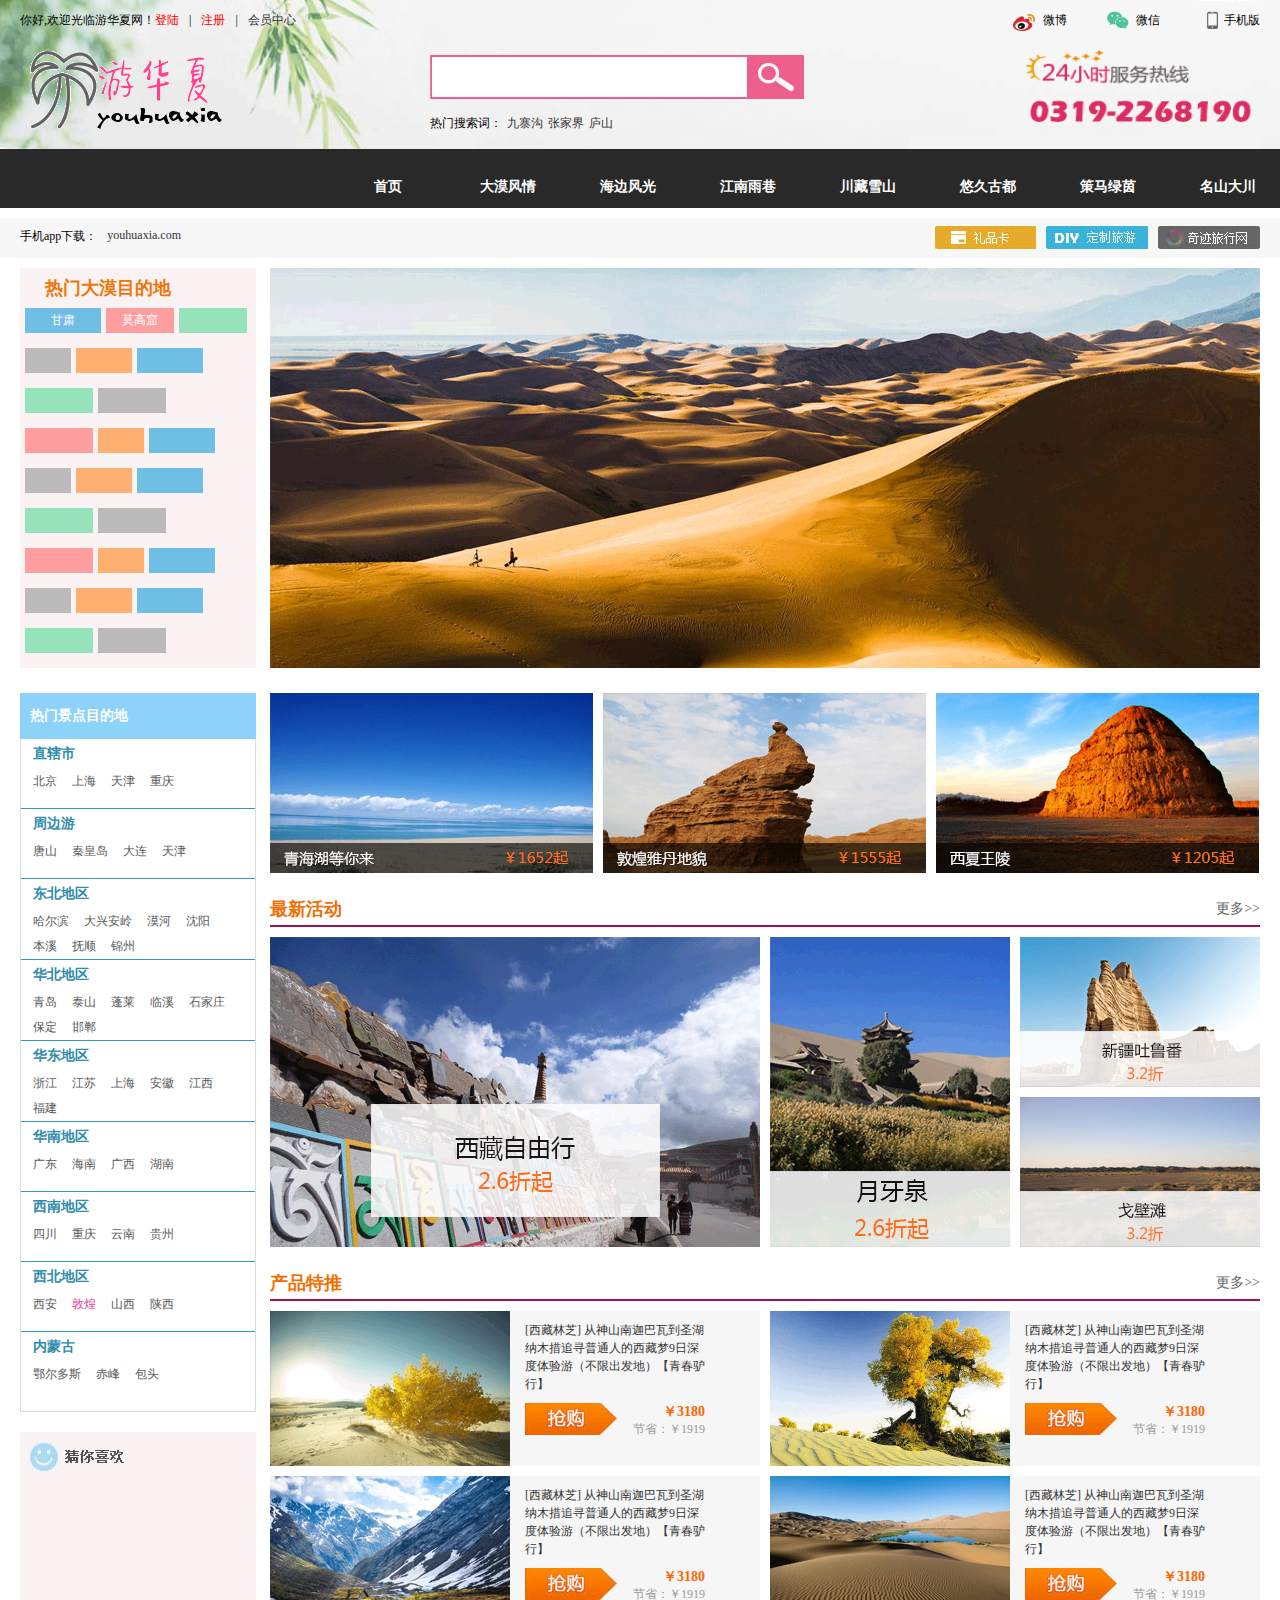
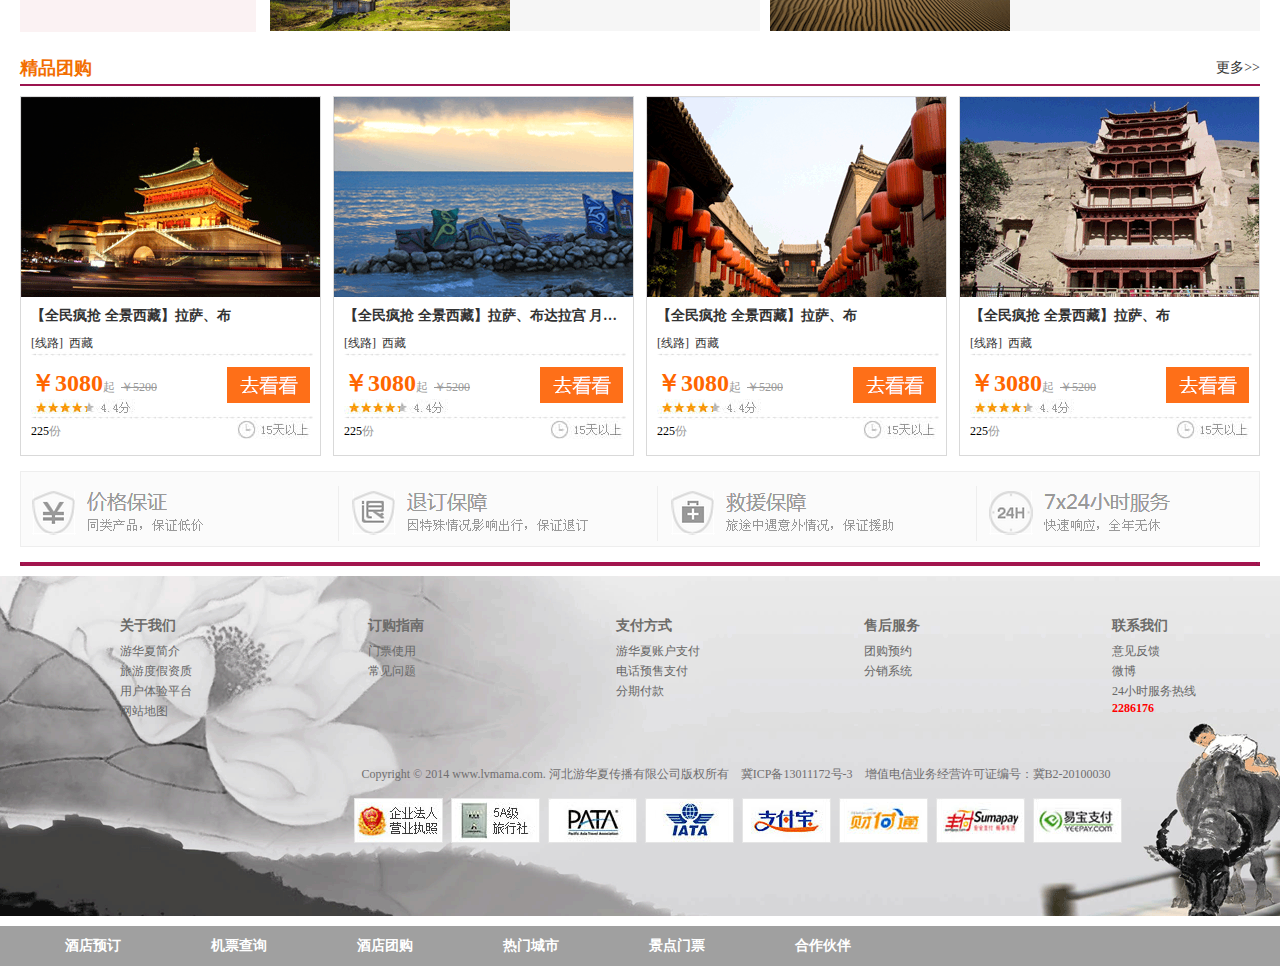
<file: damofengqing.html>
<!DOCTYPE html PUBLIC "-//W3C//DTD XHTML 1.0 Transitional//EN" "http://www.w3.org/TR/xhtml1/DTD/xhtml1-transitional.dtd">
<html xmlns="http://www.w3.org/1999/xhtml">
<head>
<meta http-equiv="Content-Type" content="text/html; charset=utf-8" />
<title>大漠风情</title>
<link rel="stylesheet" type="text/css" href="style/bace.css"/>
<link rel="stylesheet" type="text/css" href="style/damofengqing.css"/>
</head>

<body>
	<div class="bgTop">
    <!--top start-->                        
	<div class="top">
    	<div class="wrapper">
            <div class="left">
                <p class="left">你好,欢迎光临游华夏网！</p>
                <ul class="left">
                    <li><a class="red" href="">登陆</a></li>
                    <li class="sep">|</li>
                    <li><a class="red" href="">注册</a></li>
                    <li class="sep">|</li>
                    <li><a href=""> 会员中心</a></li>
                </ul>
            </div>
            <div class="right">
                <p class="right p1">手机版</p>
                <p class="right p2">微信</p> 
                <p class="right p3">微博</p>       
            </div>
        </div>
    </div>
    <!--top end-->
    
    <!--mid start-->
    <div class="mid">
    	<div class=" wrapper clearFix">
    		<a class=" logo left" href=""><img src="images/logo.png"></a>
        	<div class="search left">
            <form class="clearFix">
                <input class="searchBk left" type="text" value="" />
                <input class="button left" type="button" value="" /> 
            </form>
            <ul>
            	<li>热门搜索词：</li>
            	<li><a href="">九寨沟</a></li>
                <li><a href="">张家界</a></li>
                <li><a href="">庐山</a></li>
            </ul>
        </div>
        	<img class="right" src="images/index/tel.png" width="231" height="76" alt="" />
        </div>
    </div>
	<!--mid end-->
    </div>
    
    <!--nav start-->
    <div class="nav">
    	<ul class="wrapper">
        	<li class="ml"><a href="index.html">首页</a></li>
            <li><a href="damofengqing.html">大漠风情</a></li>
            <li><a href="haibianfengguang.html">海边风光</a></li>
            <li><a href="jiangnanyuxiang.html">江南雨巷</a></li>
            <li><a href="chuanzangxueshan.html">川藏雪山</a></li>
            <li><a href="youjiugudu.html">悠久古都</a></li>
            <li><a href="cemalvyin.html">策马绿茵</a></li>
            <li><a href="mingshandachuan.html">名山大川</a></li>
        </ul>
    </div>
	<!--nav end-->
    
    <!--subnav1 start-->
    <div class="subnav1 mb">
    	<div class=" wrapper clearFix">
    		<p class="left mt">手机app下载：</p>
       	 	<a class="left mt" href="">youhuaxia.com</a>
        	<a class="right" href=""><img src="images/index/subN1.png" alt="" /></a>
        	<a class="right" href=""><img src="images/index/subN2.png" alt="" /></a>
        	<a class=" right" href=""><img src="images/index/subN3.png" alt="" /></a>
        </div>
        
    </div>
    </div>
	<!--subnav1 end-->
    
    
    <!--banner start-->
    <div class="main clearFix wrapper ">
    	<div class=" left mainList">
        	<h2>热门大漠目的地</h2>
            <ul>
            	<li class="clearFix">
                	<p class="p1 left"><a href="">甘肃</a></p>
                    <p class="p2 left"><a href="">莫高窟</a></p>
                    <p class="p3 left"><a href=""></a></p>
                </li>
                <li class="clearFix">
                	<p class="p4 left"><a href=""></a></p>
                    <p class="p5 left"><a href=""></a></p>
                    <p class="p6 left"><a href=""></a></p>
                </li>
                <li class="clearFix">
                	<p class="p7 left"><a href=""></a></p>
                    <p class="p8 left"><a href=""></a></p>
                </li>
                <li class="clearFix">
                	<p class="p9 left"><a href=""></a></p>
                    <p class="p10 left"><a href=""></a></p>
                    <p class="p11 left"><a href=""></a></p>
                </li>
                <li class="clearFix">
                	<p class="p4 left"><a href=""></a></p>
                    <p class="p5 left"><a href=""></a></p>
                    <p class="p6 left"><a href=""></a></p>
                </li>
                <li class="clearFix">
                	<p class="p7 left"><a href=""></a></p>
                    <p class="p8 left"><a href=""></a></p>
                </li>
                <li class="clearFix">
                	<p class="p9 left"><a href=""></a></p>
                    <p class="p10 left"><a href=""></a></p>
                    <p class="p11 left"><a href=""></a></p>
                </li>
                   <li class="clearFix">
                	<p class="p4 left"><a href=""></a></p>
                    <p class="p5 left"><a href=""></a></p>
                    <p class="p6 left"><a href=""></a></p>
                </li>
                <li class="clearFix">
                	<p class="p7 left"><a href=""></a></p>
                    <p class="p8 left"><a href=""></a></p>
                </li>
            </ul>
        </div>
        <div class="right mainRight">
        	<div class="banner">
                <div id="banner">
                    <img src="images/damofengqing/ban1.png" width="990" height="400" />
                </div>
                <div id="btn"></div>
           	</div>
        </div>
    </div>
    <!--banner end-->
    
    <!-- content start-->
    <div class="content wrapper  clearFix" style=" margin-top:15px;">
    	<div class=" left list mr mt">
          	<h2 class="title">热门景点目的地</h2>
          	<ul class="listMain">
              <li>
                  <ul class="clearFix">
                      <li><h3>直辖市</h3></li>
                      <li class="first left"><a href="">北京</a></li>
                      <li class="left"><a href="">上海</a></li>
                      <li class="left"><a href="">天津</a></li>
                      <li class="left"><a href="">重庆</a></li>
                  </ul>
              </li>
              <li>
                  <ul class="clearFix">
                      <li><h3>周边游</h3></li>
                      <li class="first left"><a href="">唐山</a></li>
                      <li class="left"><a href="">秦皇岛</a></li>
                      <li class="left"><a href="">大连</a></li>
                      <li class="left"><a href="">天津</a></li>
                  </ul>
              </li>
              <li>
                  <ul class=" duo clearFix">
                      <li><h3>东北地区</h3></li>
                      <li class="first left"><a href="">哈尔滨</a></li>
                      <li class="left"><a href="">大兴安岭</a></li>
                      <li class="left"><a href="">漠河</a></li>
                      <li class="left"><a href="">沈阳</a></li>
                      <li class=" first left"><a href="">本溪</a></li>
                      <li class="left"><a href="">抚顺</a></li>
                      <li class="left"><a href="">锦州</a></li>
                  </ul>
              </li>
              <li>
                  <ul class=" duo clearFix">
                      <li><h3>华北地区</h3></li>
                      <li class="first left"><a href="">青岛</a></li>
                      <li class="left"><a href="">泰山</a></li>
                      <li class="left"><a href="">蓬莱</a></li>
                      <li class="left"><a href="">临溪</a></li>
                      <li class="left"><a href="">石家庄</a></li>
                      <li class=" first left"><a href="">保定</a></li>
                      <li class="left"><a href="">邯郸</a></li>
                  </ul>
              </li>
              <li>
                  <ul class=" duo clearFix">
                      <li><h3>华东地区</h3></li>
                      <li class="first left"><a href="">浙江</a></li>
                      <li class="left"><a href="">江苏</a></li>
                      <li class="left"><a href="">上海</a></li>
                      <li class="left"><a href="">安徽</a></li>
                      <li class="left"><a href="">江西</a></li>
                      <li class=" first left"><a href="">福建</a></li>
                  </ul>
              </li>
              <li>
                  <ul class="clearFix">
                      <li><h3>华南地区</h3></li>
                      <li class="first left"><a href="">广东</a></li>
                      <li class="left"><a href="">海南</a></li>
                      <li class="left"><a href="">广西</a></li>
                      <li class="left"><a href="">湖南</a></li>
                  </ul>
              </li>
              <li>
                  <ul class="clearFix">
                      <li><h3>西南地区</h3></li>
                      <li class="first left"><a href="">四川</a></li>
                      <li class="left"><a href="">重庆</a></li>
                      <li class="left"><a href="">云南</a></li>
                      <li class="left"><a href="">贵州</a></li>
                  </ul>
              </li>
              <li>
                  <ul class="clearFix">
                      <li><h3>西北地区</h3></li>
                      <li class="first left"><a href="">西安</a></li>
                      <li class="left"><a class="pink" href="">敦煌</a></li>
                      <li class="left"><a href="">山西</a></li>
                      <li class="left"><a href="">陕西</a></li>
                  </ul>
              </li>
              <li>
                  <ul class=" last clearFix">
                      <li><h3>内蒙古</h3></li>
                      <li class="first left"><a href="">鄂尔多斯</a></li>
                      <li class="left"><a href="">赤峰</a></li>
                      <li class="left"><a href="">包头</a></li>
                  </ul>
              </li>
          </ul>
          	<div class=" like">
        	<img src="images/damofengqing/cai.png" alt="" />
            
        	</div>
      	</div>
        
       	<div class="right contentRight">
       		<div class="clearFix mt">
            	<a class="left mr" href=""><img src="images/damofengqing/gg1.png" width="323" height="180px;" alt="" /></a>
                <a class="left mr" href=""><img src="images/damofengqing/gg2.png" width="323" height="180px;" alt="" /></a>
                <a class="left" href=""><img src="images/damofengqing/gg3.png" width="323" height="180px;" alt="" /></a>
            </div>	
            	   
            <div class="activity mt">    
        		<div class="title clearFix mb">
                	<h2 class="left">最新活动</h2>
                    <a class="right" href="">更多&gt;&gt;</a>
                </div>
                <div class="clearFix">
                	<a class="left mr" href=""><img src="images/damofengqing/ac1.png" alt="" width="490" height="310" /></a>
                	<a class="left mr" href=""><img src="images/damofengqing/ac2.png" alt="" width="240" height="310" /></a>
                    <div class="left">
                		<a class="left mr2" href=""><img src="images/damofengqing/ac3.png" alt="" width="240" height="150" /></a> 
                		<a class="left mt" href=""><img src="images/damofengqing/ac4.png" alt="" width="240" height="150" /></a>
                    </div>
                </div>
            </div>
            
            <div class="recommend clearFix">
            	<div class="title clearFix mb">
                	<h2 class="left">产品特推</h2>
                    <a class="right" href="">更多&gt;&gt;</a>
                </div>
                <dl class="clearFix left mr">
                	<dt class="left mr1"><img src="images/damofengqing/tt1.png" alt="" width="240" height="155" /></a></dt>
                    <dd class="left mt introduction"><a href="">[西藏林芝] 从神山南迦巴瓦到圣湖纳木措追寻普通人的西藏梦9日深度体验游（不限出发地）【青春驴行】</a></dd>
                    <dd class="left mt">
                    	<a class="left" href=""><img src="images/damofengqing/qg.png" alt="" /></a>
                    	<p class="right orange">￥3180</p>
                    	<p class="right gray">节省：￥1919</p>
                    </dd>
                </dl>
                <dl class="clearFix  left">
                	<dt class="left mr1"><img src="images/damofengqing/tt2.png" alt="" width="240" height="155" /></a></dt>
                    <dd class="left mt introduction"><a href="">[西藏林芝] 从神山南迦巴瓦到圣湖纳木措追寻普通人的西藏梦9日深度体验游（不限出发地）【青春驴行】</a></dd>
                    <dd class="left mt">
                    	<a class="left" href=""><img src="images/damofengqing/qg.png" alt="" /></a>
                    	<p class="right orange">￥3180</p>
                    	<p class="right gray">节省：￥1919</p>
                    </dd>
                </dl>
                <dl class="clearFix left mt mr">
                	<dt class="left mr1"><img src="images/damofengqing/tt3.png" alt="" width="240" height="155" /></a></dt>
                    <dd class="left mt introduction"><a href="">[西藏林芝] 从神山南迦巴瓦到圣湖纳木措追寻普通人的西藏梦9日深度体验游（不限出发地）【青春驴行】</a></dd>
                    <dd class="left mt">
                    	<a class="left" href=""><img src="images/damofengqing/qg.png" alt="" /></a>
                    	<p class="right orange">￥3180</p>
                    	<p class="right gray">节省：￥1919</p>
                    </dd>
                </dl>
                <dl class="clearFix left mt">
                	<dt class="left mr1"><img src="images/damofengqing/tt4.png" alt="" width="240" height="155" /></a></dt>
                    <dd class="left mt introduction"><a href="">[西藏林芝] 从神山南迦巴瓦到圣湖纳木措追寻普通人的西藏梦9日深度体验游（不限出发地）【青春驴行】</a></dd>
                    <dd class="left mt">
                    	<a class="left" href=""><img src="images/damofengqing/qg.png" alt="" /></a>
                    	<p class="right orange">￥3180</p>
                    	<p class="right gray">节省：￥1919</p>
                    </dd>
                </dl>        
     		</div>
      	</div>
    </div>
    <!-- content end-->
    
    <!-- group start-->
    <div class="group wrapper clearFix">
    	<div class="title clearFix mb">
        	<h2 class="left">精品团购</h2>
        	<a class="right" href="">更多&gt;&gt;</a>
        </div>
        <div class="clearFix">
            <dl class="left mr3">
                <dt><a href=""><img src="images/damofengqing/tg1.png" alt="" width="299" height="200" /></a></dt>
                <dd class="mt ml mr">
                    <h3>【全民疯抢 全景西藏】拉萨、布</h3>
                    <p class="mt"><a href="">[线路]&nbsp;&nbsp;西藏</a></p>
                </dd>
                <dt class="ml"><img src="images/damofengqing/bd.png" alt="" /></dt>
                <dd class="clearFix mt">
                    <p class="left ml"><span  class="orange1">￥3080</span><span class="gray">起&nbsp;&nbsp;<del>￥5200</del></span></p>
                    <p class="right mr"><a href=""><img src="images/damofengqing/go1.png" alt="" /></a></p>
                    <p class="ml left"><img src="images/damofengqing/xing.png" alt="" /></p>
                </dd>
                <dt class="ml"><img src="images/damofengqing/bd.png" alt="" /></dt>
                <dd class="clearFix">
                    <p class="left ml mt1 ">225<span class="gray">份</span></p>
                    <p class="right mr"><img src="images/damofengqing/tian.png" alt="" /></p>
                </dd>
            </dl>
            <dl class="left mr3">
                <dt><a href=""><img src="images/damofengqing/tg2.png" alt="" width="299" height="200" /></a></dt>
                <dd class="mt ml mr">
                    <h3><a href="">【全民疯抢 全景西藏】拉萨、布达拉宫 月牙泉</a></h3>
                    <p class="mt"><a href="">[线路]&nbsp;&nbsp;西藏</a></p>
                </dd>
                <dt class="ml"><img src="images/damofengqing/bd.png" alt="" /></dt>
                <dd class="clearFix mt">
                    <p class="left ml"><span  class="orange1">￥3080</span><span class="gray">起&nbsp;&nbsp;<del>￥5200</del></span></p>
                    <p class="right mr"><a href=""><img src="images/damofengqing/go1.png" alt="" /></a></p>
                    <p class="ml"><img src="images/damofengqing/xing.png" alt="" /></p>
                </dd>
                <dt class="ml"><img src="images/damofengqing/bd.png" alt="" /></dt>
                <dd class="clearFix">
                    <p class="left ml mt1 ">225<span class="gray">份</span></p>
                    <p class="right mr"><img src="images/damofengqing/tian.png" alt="" /></p>
                </dd>
            </dl>
            <dl class="left mr3">
                <dt><a href=""><img src="images/damofengqing/tg3.png" alt="" width="299" height="200" /></a></dt>
                <dd class="mt ml mr">
                    <h3>【全民疯抢 全景西藏】拉萨、布</h3>
                    <p class="mt"><a href="">[线路]&nbsp;&nbsp;西藏</a></p>
                </dd>
                <dt class="ml"><img src="images/damofengqing/bd.png" alt="" /></dt>
                <dd class="clearFix mt">
                    <p class="left ml"><span  class="orange1">￥3080</span><span class="gray">起&nbsp;&nbsp;<del>￥5200</del></span></p>
                    <p class="right mr"><a href=""><img src="images/damofengqing/go1.png" alt="" /></a></p>
                    <p class="ml"><img src="images/damofengqing/xing.png" alt="" /></p>
                </dd>
                <dt class="ml"><img src="images/damofengqing/bd.png" alt="" /></dt>
                <dd class="clearFix">
                    <p class="left ml mt1 ">225<span class="gray">份</span></p>
                    <p class="right mr"><img src="images/damofengqing/tian.png" alt="" /></p>
                </dd>
            </dl>
            <dl class="left">
                <dt><a href=""><img src="images/damofengqing/tg4.png" alt="" width="299" height="200" /></a></dt>
                <dd class="mt ml mr">
                    <h3>【全民疯抢 全景西藏】拉萨、布</h3>
                    <p class="mt"><a href="">[线路]&nbsp;&nbsp;西藏</a></p>
                </dd>
                <dt class="ml"><img src="images/damofengqing/bd.png" alt="" /></dt>
                <dd class="clearFix mt">
                    <p class="left ml"><span  class="orange1">￥3080</span><span class="gray">起&nbsp;&nbsp;<del>￥5200</del></span></p>
                    <p class="right mr"><a href=""><img src="images/damofengqing/go1.png" alt="" /></a></p>
                    <p class="ml"><img src="images/damofengqing/xing.png" alt="" /></p>
                </dd>
                <dt class="ml"><img src="images/damofengqing/bd.png" alt="" /></dt>
                <dd class="clearFix">
                    <p class="left ml mt1 ">225<span class="gray">份</span></p>
                    <p class="right mr"><img src="images/damofengqing/tian.png" alt="" /></p>
                </dd>
            </dl>
        </div>
       
    </div>
    
    <!--group end-->
    
    
    <!-- bao start-->
    <div class="bao wrapper clearFix">
    	<a href=""><img src="images/index/bao1.png" alt="" /></a>
        <a href=""><img src="images/index/bao2.png" alt="" /></a>
        <a href=""><img src="images/index/bao3.png" alt="" /></a>
        <a href=""><img src="images/index/bao4.png" alt="" /></a>	
    </div>
    <div class="wrapper">
    	<img class="wrapper" src="images/damofengqing/bd1.png" alt="" />
    </div>	
    <!--bao start-->
    
    
    <div class=" wrapper bg1">
    <!--footer start-->
		<div  class="footer wrapper">
    	<ul class=" wrapper clearFix">
        	<li class="left">
            	<ul>
                	<li><h3>关于我们</h3></li>
                    <li><a href="">游华夏简介</a></li>
                    <li><a href="">旅游度假资质</a></li>
                    <li><a href="">用户体验平台</a></li>
                    <li><a href="">网站地图</a></li>
                </ul>
            </li>
            <li class="left">
            	<ul>
                	<li><h3>订购指南</h3></li>
                    <li><a href="">门票使用</a></li>
                    <li><a href="">常见问题</a></li>  
                </ul>
            </li>
            <li class="left">
            	<ul>
                	<li><h3>支付方式</h3></li>
                    <li><a href="">游华夏账户支付</a></li>
                    <li><a href="">电话预售支付</a></li>
                    <li><a href="">分期付款</a></li>
                </ul>
            </li>
            <li class="left">
            	<ul>
                	<li><h3>售后服务</h3></li>
                    <li><a href="">团购预约</a></li>
                    <li><a href="">分销系统</a></li>
                </ul>
            </li>
            <li class="left">
            	<ul>
                	<li><h3>联系我们</h3></li>
                    <li><a href="">意见反馈</a></li>
                    <li><a href="">微博</a></li>
                    <li><a href="">24小时服务热线</a></li>
                    <li class="red"><strong>2286176</strong></li>
                    <li><a href=""></a></li>
                </ul>
            </li>
        </ul>
    	</div>
    <!--footer end-->
    
    <!--copy start-->
		<div class="copy left">
    		<p>Copyright © 2014 www.lvmama.com. 河北游华夏传播有限公司版权所有　冀ICP备13011172号-3　增值电信业务经营许可证编号：冀B2-20100030</p>
        	<ul class="wrapper clearFix">
        		<li class="current"><a href=""><img src="images/bt1.png" alt="" /></a></li>
            	<li><a href=""><img src="images/bt2.png" alt="" /></a></li>
            	<li><a href=""><img src="images/bt3.png" alt="" /></a></li>
            	<li><a href=""><img src="images/bt4.png" alt="" /></a></li>
            	<li><a href=""><img src="images/bt5.png" alt="" /></a></li>
            	<li><a href=""><img src="images/bt6.png" alt="" /></a></li>
            	<li><a href=""><img src="images/bt7.png" alt="" /></a></li>
            	<li><a href=""><img src="images/bt8.png" alt="" /></a></li>
        	</ul>
    	</div>
    <!--copy end-->
    </div>
    
    <!-- start-->
    <div class="bottomNav">
    	<ul class="wrapper">
        	<li><a href="">酒店预订</a></li>
            <li><a href="">机票查询</a></li>
            <li><a href="">酒店团购</a></li>
            <li><a href="">热门城市</a></li>
            <li><a href="">景点门票</a></li>
            <li><a href="">合作伙伴</a></li>
        </ul>
    </div>
    <!-- end-->
</body>
</html>
</file>
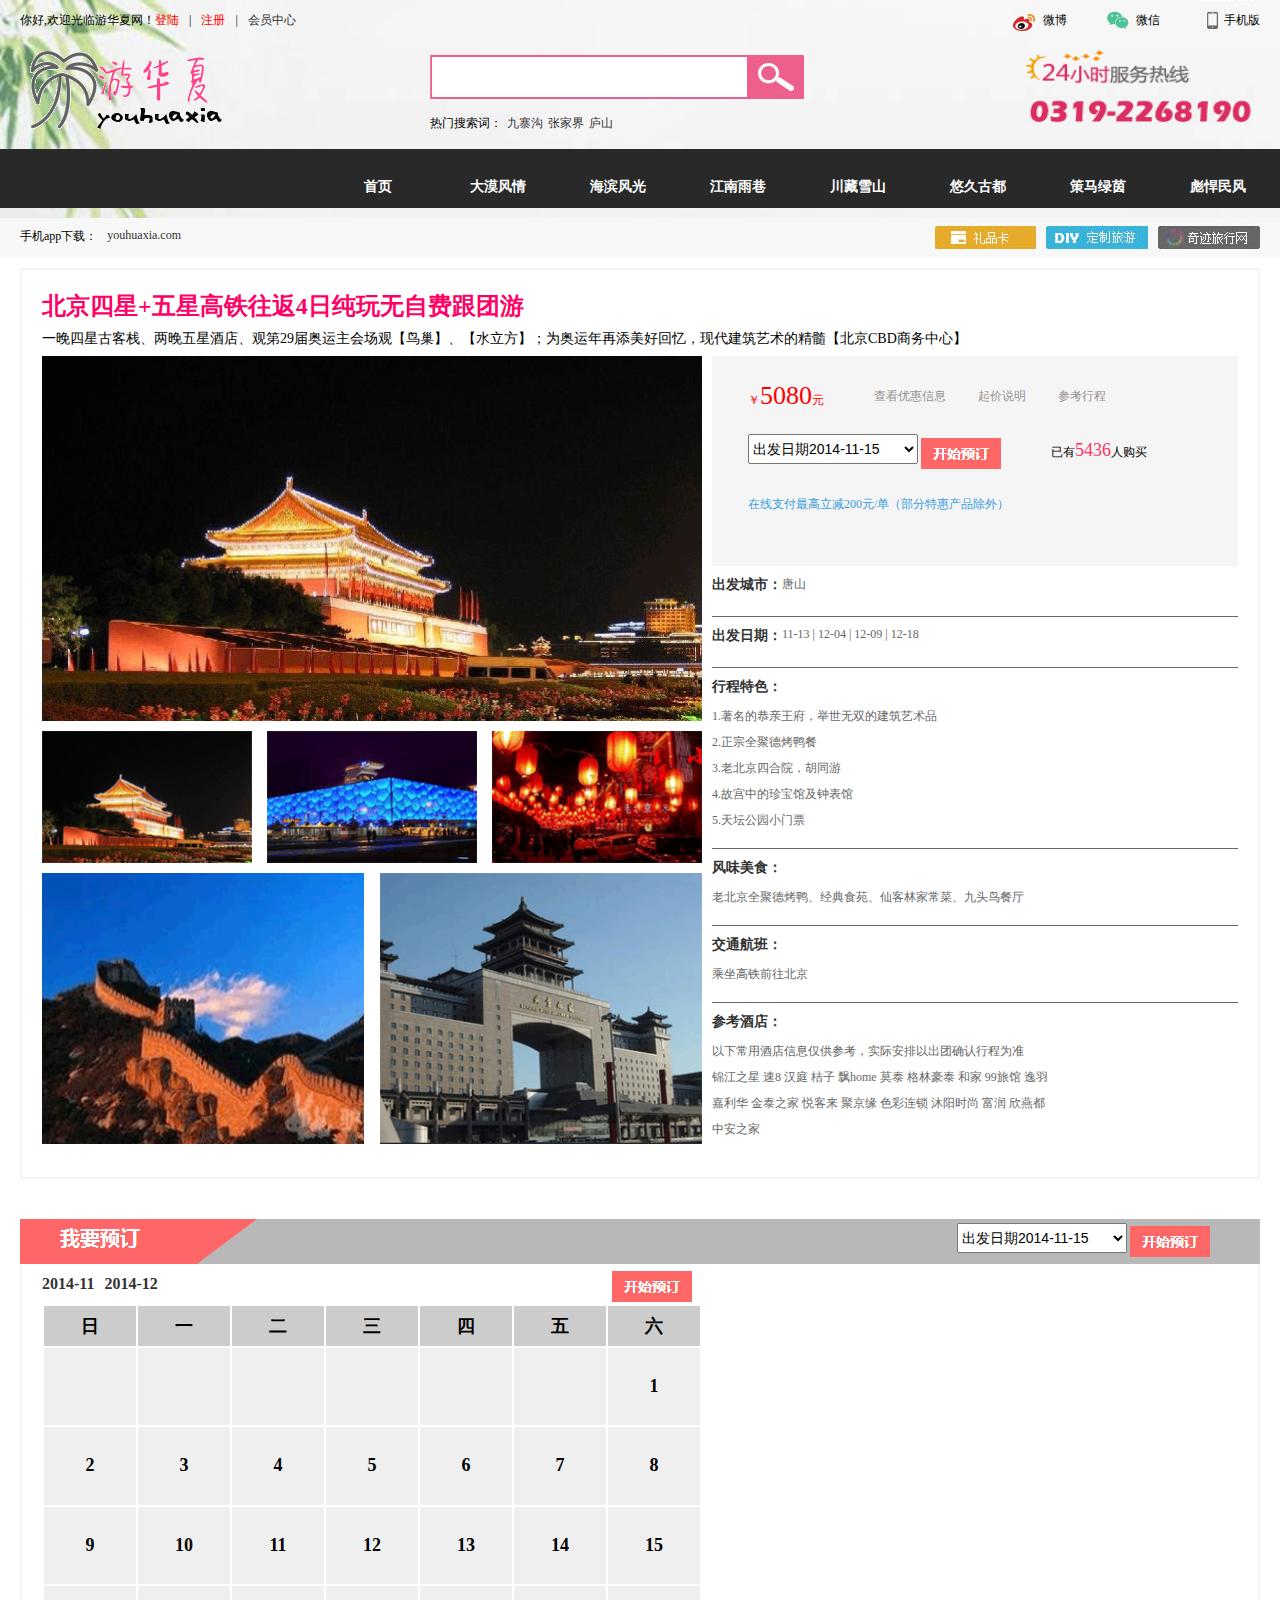
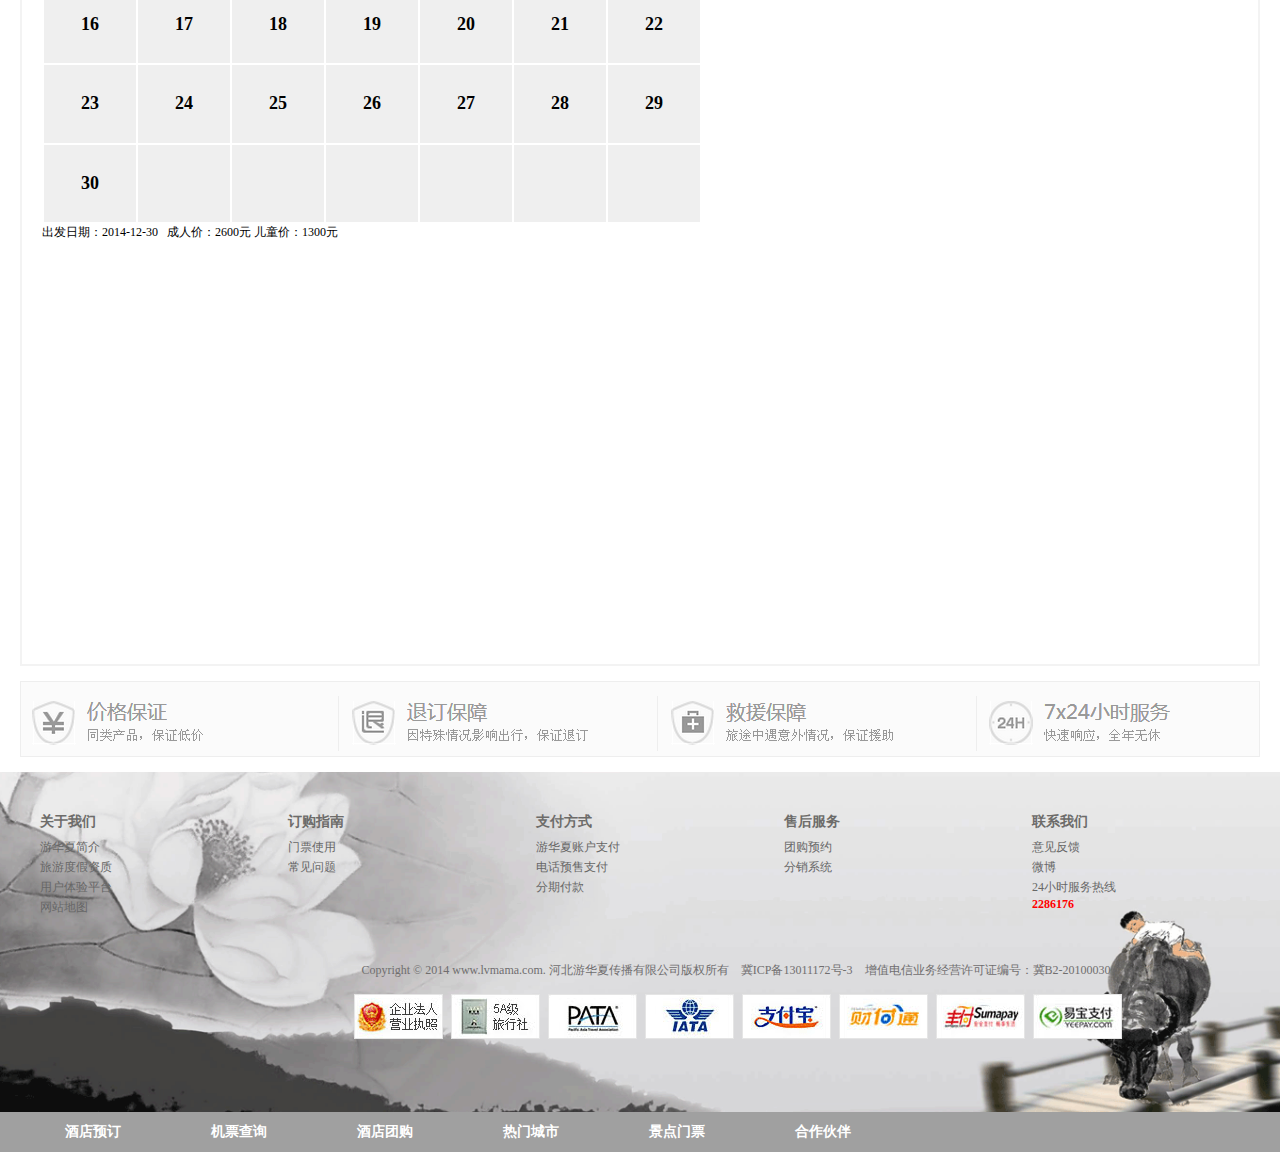
<file: details.html>
<!DOCTYPE html PUBLIC "-//W3C//DTD XHTML 1.0 Transitional//EN" "http://www.w3.org/TR/xhtml1/DTD/xhtml1-transitional.dtd">
<html xmlns="http://www.w3.org/1999/xhtml">
<head>
<meta http-equiv="Content-Type" content="text/html; charset=utf-8" />
<title>北京</title>
<link rel="stylesheet" type="text/css" href="style/bace.css"/>
<link rel="stylesheet" type="text/css" href="style/details.css"/>
</head>

<body>
	<div class="bgTop">
    <!--top start-->                        
	<div class="top">
    	<div class="wrapper">
            <div class="left">
                <p class="left">你好,欢迎光临游华夏网！</p>
                <ul class="left">
                    <li><a class="red" href="">登陆</a></li>
                    <li class="sep">|</li>
                    <li><a class="red" href="">注册</a></li>
                    <li class="sep">|</li>
                    <li><a href=""> 会员中心</a></li>
                </ul>
            </div>
            <div class="right">
                <p class="right p1">手机版</p>
                <p class="right p2">微信</p>
                <p class="right p3">微博</p>       
            </div>
        </div>
    </div>
    <!--top end-->
    
    <!--mid start-->
    <div class="mid">
    	<div class=" wrapper clearFix">
    		<a class=" logo left" href=""><img src="images/logo.png"></a>
        	<div class="search left">
            <form class="clearFix">
                <input class="searchBk left" type="text" value="" />
                <input class="button left" type="button" value="" /> 
            </form>
            <ul>
            	<li>热门搜索词：</li>
            	<li><a href="">九寨沟</a></li>
                <li><a href="">张家界</a></li>
                <li><a href="">庐山</a></li>
            </ul>
        </div>
        	<img class="right" src="images/index/tel.png" width="231" height="76" alt="" />
        </div>
    </div>
	<!--mid end-->
    
    <!--nav start-->
    <div class="nav">
    	<ul class="wrapper">
        	<li><a href="">首页</a></li>
            <li><a href="">大漠风情</a></li>
            <li><a href="">海滨风光</a></li>
            <li><a href="">江南雨巷</a></li>
            <li><a href="">川藏雪山</a></li>
            <li><a href="">悠久古都</a></li>
            <li><a href="">策马绿茵</a></li>
            <li><a href="">彪悍民风</a></li>
            <li><a href="">更多>></a></li>
        </ul>
    </div>
	<!--nav end-->
    
    <!--subnav1 start-->
    <div class="subnav1 mb">
    	<div class=" wrapper clearFix">
    		<p class="left mt">手机app下载：</p>
       	 	<a class="left mt" href="">youhuaxia.com</a>
        	<a class="right" href=""><img src="images/index/subN1.png" alt="" /></a>
        	<a class="right" href=""><img src="images/index/subN2.png" alt="" /></a>
        	<a class=" right" href=""><img src="images/index/subN3.png" alt="" /></a>
        </div>
        
    </div>
    
	<!--subnav1 end-->
    </div>
    
    <!--detailsTop start-->
    <div class="detailsTop wrapper">
    	<h2>北京四星+五星高铁往返4日纯玩无自费跟团游</h2>
        <p>一晚四星古客栈、两晚五星酒店、观第29届奥运主会场观【鸟巢】、【水立方】；为奥运年再添美好回忆，现代建筑艺术的精髓【北京CBD商务中心】</p>
        <div class="clearFix">
        	<div class="left clearFix">
 				<a href=""><img class="left mb" src="images/details/d1.png" alt="" width="660" height="365" /></a>
                <a href=""><img class="left mr1" src="images/details/d2.png" alt="" width="210" height="132" /></a>
                <a href=""><img class="left mr1" src="images/details/d3.png" alt="" width="210" height="132" /></a>
                <a href=""><img class="left" src="images/details/d4.png" alt="" width="210" height="132" /></a>
                <a href=""><img class="left mt mr" src="images/details/d5.png" alt="" width="322" height="271" /></a>
                <a href=""><img class="right mt" src="images/details/d6.png" alt="" width="322" height="271" /></a>
            </div>
            <div class="right">
                <ul class="price">
                    <li class="clearFix">
                		<p class="red left mr2">￥<span>5080</span>元</p>
                    	<p class=" left mr3 gray1">查看优惠信息<a href=""></a></p>
                    	<p class=" left mr3 gray1">起价说明<a href=""></a></p>
                        <p class=" left gray1">参考行程<a href=""></a></p>
                    </li>
                    <li class="clearFix">
                        <form class="left mr2" action="" method="">
                            <select>
                                <option>出发日期2014-11-15</option>
                                <option>出发日期2014-11-20</option>
                                <option>出发日期2014-12-15</option>
                                <option>出发日期2014-12-20</option>
                            </select>
                            <input type="submit" value="" />
                        </form>
                        <p class=" left">已有<span class="red1">5436</span>人购买</p>
                    </li>
                    <li><a class="blue" href="">在线支付最高立减200元/单（部分特惠产品除外）</a></li>
                </ul>
                <ul class="jieshao">
                	<li class="clearFix">
                    	<h3 class="left">出发城市：</h3>
                        <p class=" left">唐山</p>
                    </li>
                    <li class="clearFix">
                    	<h3 class="left">出发日期：</h3>
                        <p class=" left">11-13 | 12-04 | 12-09 | 12-18</p>
                    </li>
                    <li class="clearFix">
                    	<h3>行程特色：</h3>
                        <p>1.著名的恭亲王府，举世无双的建筑艺术品</p>
                        <p>2.正宗全聚德烤鸭餐</p>
                        <p>3.老北京四合院，胡同游</p>
                        <p>4.故宫中的珍宝馆及钟表馆</p>
                        <p>5.天坛公园小门票</p>
                    </li>
                    <li>
                    	<h3>风味美食：</h3>
                        <p>老北京全聚德烤鸭、经典食苑、仙客林家常菜、九头鸟餐厅</p>
                    </li>
                    <li>
                    	<h3>交通航班：</h3>
                        <p>乘坐高铁前往北京</p>
                    </li>
                    <li class="last">
                    	<h3>参考酒店：</h3>
                        <p>以下常用酒店信息仅供参考，实际安排以出团确认行程为准</p>
                        <p>锦江之星  速8  汉庭 桔子  飘home  莫泰  格林豪泰  和家  99旅馆  逸羽 </p>
                        <p>嘉利华  金泰之家  悦客来  聚京缘  色彩连锁  沐阳时尚  富润  欣燕都 </p>
                        <p>中安之家 </p>
                    </li>
                </ul>
            </div>
        </div>
    </div>
    <div class="title clearFix wrapper">
        	<h3 class="left"></h3>
            <form class=" right mr2" action="" method="">
            	<select>
                    <option>出发日期2014-11-15</option>
                    <option>出发日期2014-11-20</option>
                    <option>出发日期2014-12-15</option>
                    <option>出发日期2014-12-20</option>
                </select>
                <input type="submit" value="" />
            </form>
    	</div>
    <div class="detailsMid wrapper clearFix">
    	<div class="left">
        	<ul class="clearFix">
            	<li class="left mr"><a href="">2014-11</a></li>
                <li class="left"><a href="">2014-12</a></li>
                <li class="right">
                	<form class="mr" action="" method="">
                		<input type="submit" value="" />
                     </form>
                </li>
            </ul>
            <table cellspacing="2">
            	<thead>
                	<td>日</td>
                    <td>一</td>
                    <td>二</td>
                    <td>三</td>
                    <td>四</td>
                    <td>五</td>
                    <td>六</td>
                </thead>
                <tbody>
                	<tr>
                        <td></td>
                        <td></td>
                        <td></td>
                        <td></td>
                        <td></td>
                        <td></td>
                        <td>1</td>
                    </tr>
                    <tr>
                        <td>2</td>
                        <td>3</td>
                        <td>4</td>
                        <td>5</td>
                        <td>6</td>
                        <td>7</td>
                        <td>8</td>
                    </tr>
                    <tr>
                        <td>9</td>
                        <td>10</td>
                        <td>11</td>
                        <td>12</td>
                        <td>13</td>
                        <td>14</td>
                        <td>15</td>
                    </tr>
                    <tr>
                        <td>16</td>
                        <td>17</td>
                        <td>18</td>
                        <td>19</td>
                        <td>20</td>
                        <td>21</td>
                        <td>22</td>
                    </tr>
                    <tr>
                        <td>23</td>
                        <td>24</td>
                        <td>25</td>
                        <td>26</td>
                        <td>27</td>
                        <td>28</td>
                        <td>29</td>
                    </tr>
                    <tr>
                        <td>30</td>
                        <td></td>
                        <td></td>
                        <td></td>
                        <td></td>
                        <td></td>
                        <td></td>
                    </tr>
                </tbody>
            </table>
            <p>出发日期：2014-12-30 &nbsp; 成人价：2600元&nbsp;儿童价：1300元</p>
        </div>
        <div class="right">
        
        </div>
    	
    </div>
    <!--detailsTop end-->
    
    
    
    
    
    
    
    
    
    
    <!-- bao start-->
    <div class="bao wrapper clearFix mt">
    	<a href=""><img src="images/index/bao1.png" alt="" /></a>
        <a href=""><img src="images/index/bao2.png" alt="" /></a>
        <a href=""><img src="images/index/bao3.png" alt="" /></a>
        <a href=""><img src="images/index/bao4.png" alt="" /></a>	
    </div>	
    <!--bao start-->
    
    
    <div class=" wrapper bg1 mt">
    <!--footer start-->
		<div  class="footer wrapper">
    	<ul class=" wrapper clearFix">
        	<li class="left">
            	<ul>
                	<li><h3>关于我们</h3></li>
                    <li><a href="">游华夏简介</a></li>
                    <li><a href="">旅游度假资质</a></li>
                    <li><a href="">用户体验平台</a></li>
                    <li><a href="">网站地图</a></li>
                </ul>
            </li>
            <li class="left">
            	<ul>
                	<li><h3>订购指南</h3></li>
                    <li><a href="">门票使用</a></li>
                    <li><a href="">常见问题</a></li>  
                </ul>
            </li>
            <li class="left">
            	<ul>
                	<li><h3>支付方式</h3></li>
                    <li><a href="">游华夏账户支付</a></li>
                    <li><a href="">电话预售支付</a></li>
                    <li><a href="">分期付款</a></li>
                </ul>
            </li>
            <li class="left">
            	<ul>
                	<li><h3>售后服务</h3></li>
                    <li><a href="">团购预约</a></li>
                    <li><a href="">分销系统</a></li>
                </ul>
            </li>
            <li class="left">
            	<ul>
                	<li><h3>联系我们</h3></li>
                    <li><a href="">意见反馈</a></li>
                    <li><a href="">微博</a></li>
                    <li><a href="">24小时服务热线</a></li>
                    <li class="red"><strong>2286176</strong></li>
                    <li><a href=""></a></li>
                </ul>
            </li>
        </ul>
    	</div>
    <!--footer end-->
    
    <!--copy start-->
		<div class="copy left">
    		<p>Copyright © 2014 www.lvmama.com. 河北游华夏传播有限公司版权所有　冀ICP备13011172号-3　增值电信业务经营许可证编号：冀B2-20100030</p>
        	<ul class="wrapper clearFix">
        		<li class="current"><a href=""><img src="images/bt1.png" alt="" /></a></li>
            	<li><a href=""><img src="images/bt2.png" alt="" /></a></li>
            	<li><a href=""><img src="images/bt3.png" alt="" /></a></li>
            	<li><a href=""><img src="images/bt4.png" alt="" /></a></li>
            	<li><a href=""><img src="images/bt5.png" alt="" /></a></li>
            	<li><a href=""><img src="images/bt6.png" alt="" /></a></li>
            	<li><a href=""><img src="images/bt7.png" alt="" /></a></li>
            	<li><a href=""><img src="images/bt8.png" alt="" /></a></li>
        	</ul>
    	</div>
    <!--copy end-->
    </div>
    
    <!-- start-->
    <div class="bottomNav">
    	<ul class="wrapper">
        	<li><a href="">酒店预订</a></li>
            <li><a href="">机票查询</a></li>
            <li><a href="">酒店团购</a></li>
            <li><a href="">热门城市</a></li>
            <li><a href="">景点门票</a></li>
            <li><a href="">合作伙伴</a></li>
        </ul>
    </div>
    <!-- end-->
</body>
</html>
</file>
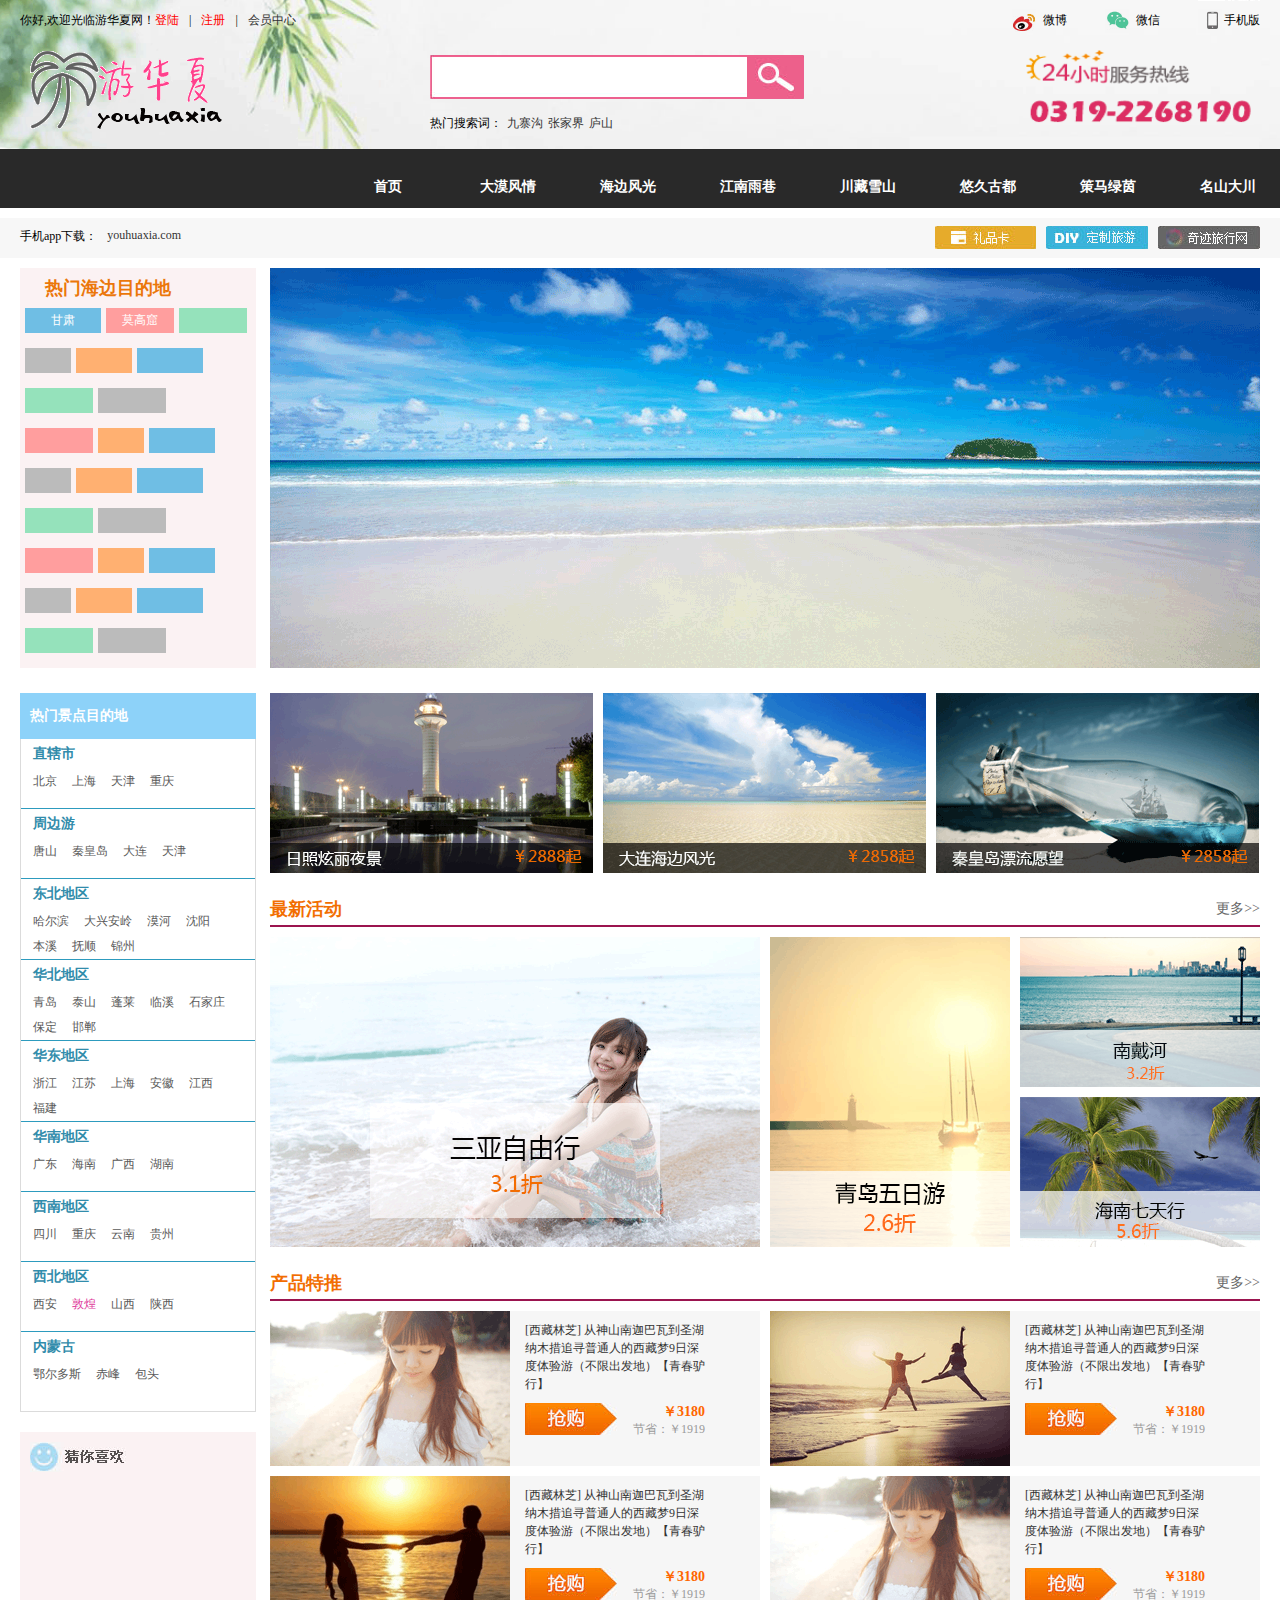
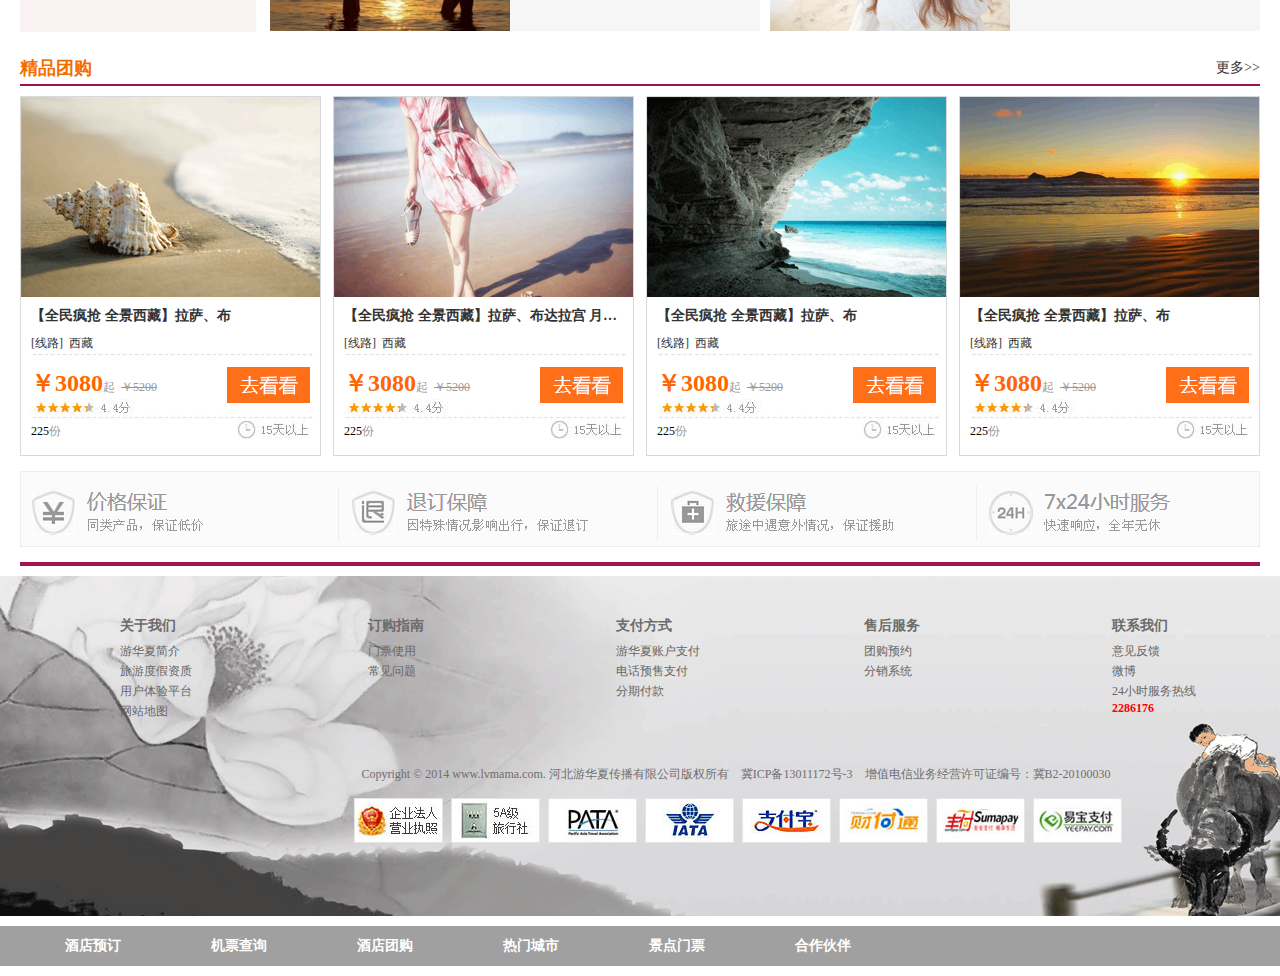
<file: haibianfengguang.html>
<!DOCTYPE html PUBLIC "-//W3C//DTD XHTML 1.0 Transitional//EN" "http://www.w3.org/TR/xhtml1/DTD/xhtml1-transitional.dtd">
<html xmlns="http://www.w3.org/1999/xhtml">
<head>
<meta http-equiv="Content-Type" content="text/html; charset=utf-8" />
<title>海边风光</title>
<link rel="stylesheet" type="text/css" href="style/bace.css"/>
<link rel="stylesheet" type="text/css" href="style/haibianfengguang.css"/>
</head>

<body>
	<div class="bgTop">
    <!--top start-->                        
	<div class="top">
    	<div class="wrapper">
            <div class="left">
                <p class="left">你好,欢迎光临游华夏网！</p>
                <ul class="left">
                    <li><a class="red" href="">登陆</a></li>
                    <li class="sep">|</li>
                    <li><a class="red" href="">注册</a></li>
                    <li class="sep">|</li>
                    <li><a href=""> 会员中心</a></li>
                </ul>
            </div>
            <div class="right">
                <p class="right p1">手机版</p>
                <p class="right p2">微信</p> 
                <p class="right p3">微博</p>       
            </div>
        </div>
    </div>
    <!--top end-->
    
    <!--mid start-->
    <div class="mid">
    	<div class=" wrapper clearFix">
    		<a class=" logo left" href=""><img src="images/logo.png"></a>
        	<div class="search left">
            <form class="clearFix">
                <input class="searchBk left" type="text" value="" />
                <input class="button left" type="button" value="" /> 
            </form>
            <ul>
            	<li>热门搜索词：</li>
            	<li><a href="">九寨沟</a></li>
                <li><a href="">张家界</a></li>
                <li><a href="">庐山</a></li>
            </ul>
        </div>
        	<img class="right" src="images/index/tel.png" width="231" height="76" alt="" />
        </div>
    </div>
	<!--mid end-->
    </div>
    
    <!--nav start-->
    <div class="nav">
    	<ul class="wrapper">
        	<li class="ml"><a href="index.html">首页</a></li>
            <li><a href="damofengqing.html">大漠风情</a></li>
            <li><a href="haibianfengguang.html">海边风光</a></li>
            <li><a href="jiangnanyuxiang.html">江南雨巷</a></li>
            <li><a href="chuanzangxueshan.html">川藏雪山</a></li>
            <li><a href="youjiugudu.html">悠久古都</a></li>
            <li><a href="cemalvyin.html">策马绿茵</a></li>
            <li><a href="mingshandachuan.html">名山大川</a></li>
        </ul>
    </div>
	<!--nav end-->
    
    <!--subnav1 start-->
    <div class="subnav1 mb">
    	<div class=" wrapper clearFix">
    		<p class="left mt">手机app下载：</p>
       	 	<a class="left mt" href="">youhuaxia.com</a>
        	<a class="right" href=""><img src="images/index/subN1.png" alt="" /></a>
        	<a class="right" href=""><img src="images/index/subN2.png" alt="" /></a>
        	<a class=" right" href=""><img src="images/index/subN3.png" alt="" /></a>
        </div>
        
    </div>
    </div>
	<!--subnav1 end-->
    
    
    <!--banner start-->
    <div class="main clearFix wrapper ">
    	<div class=" left mainList">
        	<h2>热门海边目的地</h2>
            <ul>
            	<li class="clearFix">
                	<p class="p1 left"><a href="">甘肃</a></p>
                    <p class="p2 left"><a href="">莫高窟</a></p>
                    <p class="p3 left"><a href=""></a></p>
                </li>
                <li class="clearFix">
                	<p class="p4 left"><a href=""></a></p>
                    <p class="p5 left"><a href=""></a></p>
                    <p class="p6 left"><a href=""></a></p>
                </li>
                <li class="clearFix">
                	<p class="p7 left"><a href=""></a></p>
                    <p class="p8 left"><a href=""></a></p>
                </li>
                <li class="clearFix">
                	<p class="p9 left"><a href=""></a></p>
                    <p class="p10 left"><a href=""></a></p>
                    <p class="p11 left"><a href=""></a></p>
                </li>
                <li class="clearFix">
                	<p class="p4 left"><a href=""></a></p>
                    <p class="p5 left"><a href=""></a></p>
                    <p class="p6 left"><a href=""></a></p>
                </li>
                <li class="clearFix">
                	<p class="p7 left"><a href=""></a></p>
                    <p class="p8 left"><a href=""></a></p>
                </li>
                <li class="clearFix">
                	<p class="p9 left"><a href=""></a></p>
                    <p class="p10 left"><a href=""></a></p>
                    <p class="p11 left"><a href=""></a></p>
                </li>
                   <li class="clearFix">
                	<p class="p4 left"><a href=""></a></p>
                    <p class="p5 left"><a href=""></a></p>
                    <p class="p6 left"><a href=""></a></p>
                </li>
                <li class="clearFix">
                	<p class="p7 left"><a href=""></a></p>
                    <p class="p8 left"><a href=""></a></p>
                </li>
            </ul>
        </div>
        <div class="right mainRight">
        	<div class="banner">
                <div id="banner">
                    <img src="images/haibianfengguang/ban1.png" width="990" height="400" />
                </div>
                <div id="btn"></div>
           	</div>
        </div>
    </div>
    <!--banner end-->
    
    <!-- content start-->
    <div class="content wrapper  clearFix" style=" margin-top:15px;">
    	<div class=" left list mr mt">
          	<h2 class="title">热门景点目的地</h2>
          	<ul class="listMain">
              <li>
                  <ul class="clearFix">
                      <li><h3>直辖市</h3></li>
                      <li class="first left"><a href="">北京</a></li>
                      <li class="left"><a href="">上海</a></li>
                      <li class="left"><a href="">天津</a></li>
                      <li class="left"><a href="">重庆</a></li>
                  </ul>
              </li>
              <li>
                  <ul class="clearFix">
                      <li><h3>周边游</h3></li>
                      <li class="first left"><a href="">唐山</a></li>
                      <li class="left"><a href="">秦皇岛</a></li>
                      <li class="left"><a href="">大连</a></li>
                      <li class="left"><a href="">天津</a></li>
                  </ul>
              </li>
              <li>
                  <ul class=" duo clearFix">
                      <li><h3>东北地区</h3></li>
                      <li class="first left"><a href="">哈尔滨</a></li>
                      <li class="left"><a href="">大兴安岭</a></li>
                      <li class="left"><a href="">漠河</a></li>
                      <li class="left"><a href="">沈阳</a></li>
                      <li class=" first left"><a href="">本溪</a></li>
                      <li class="left"><a href="">抚顺</a></li>
                      <li class="left"><a href="">锦州</a></li>
                  </ul>
              </li>
              <li>
                  <ul class=" duo clearFix">
                      <li><h3>华北地区</h3></li>
                      <li class="first left"><a href="">青岛</a></li>
                      <li class="left"><a href="">泰山</a></li>
                      <li class="left"><a href="">蓬莱</a></li>
                      <li class="left"><a href="">临溪</a></li>
                      <li class="left"><a href="">石家庄</a></li>
                      <li class=" first left"><a href="">保定</a></li>
                      <li class="left"><a href="">邯郸</a></li>
                  </ul>
              </li>
              <li>
                  <ul class=" duo clearFix">
                      <li><h3>华东地区</h3></li>
                      <li class="first left"><a href="">浙江</a></li>
                      <li class="left"><a href="">江苏</a></li>
                      <li class="left"><a href="">上海</a></li>
                      <li class="left"><a href="">安徽</a></li>
                      <li class="left"><a href="">江西</a></li>
                      <li class=" first left"><a href="">福建</a></li>
                  </ul>
              </li>
              <li>
                  <ul class="clearFix">
                      <li><h3>华南地区</h3></li>
                      <li class="first left"><a href="">广东</a></li>
                      <li class="left"><a href="">海南</a></li>
                      <li class="left"><a href="">广西</a></li>
                      <li class="left"><a href="">湖南</a></li>
                  </ul>
              </li>
              <li>
                  <ul class="clearFix">
                      <li><h3>西南地区</h3></li>
                      <li class="first left"><a href="">四川</a></li>
                      <li class="left"><a href="">重庆</a></li>
                      <li class="left"><a href="">云南</a></li>
                      <li class="left"><a href="">贵州</a></li>
                  </ul>
              </li>
              <li>
                  <ul class="clearFix">
                      <li><h3>西北地区</h3></li>
                      <li class="first left"><a href="">西安</a></li>
                      <li class="left"><a class="pink" href="">敦煌</a></li>
                      <li class="left"><a href="">山西</a></li>
                      <li class="left"><a href="">陕西</a></li>
                  </ul>
              </li>
              <li>
                  <ul class=" last clearFix">
                      <li><h3>内蒙古</h3></li>
                      <li class="first left"><a href="">鄂尔多斯</a></li>
                      <li class="left"><a href="">赤峰</a></li>
                      <li class="left"><a href="">包头</a></li>
                  </ul>
              </li>
          </ul>
          	<div class=" like">
        	<img src="images/haibianfengguang/cai.png" alt="" />
            
        	</div>
      	</div>
        
       	<div class="right contentRight">
       		<div class="clearFix mt">
            	<a class="left mr" href=""><img src="images/haibianfengguang/gg1.png" width="323" height="180px;" alt="" /></a>
                <a class="left mr" href=""><img src="images/haibianfengguang/gg2.png" width="323" height="180px;" alt="" /></a>
                <a class="left" href=""><img src="images/haibianfengguang/gg3.png" width="323" height="180px;" alt="" /></a>
            </div>	
            	   
            <div class="activity mt">    
        		<div class="title clearFix mb">
                	<h2 class="left">最新活动</h2>
                    <a class="right" href="">更多&gt;&gt;</a>
                </div>
                <div class="clearFix">
                	<a class="left mr" href=""><img src="images/haibianfengguang/ac1.png" alt="" width="490" height="310" /></a>
                	<a class="left mr" href=""><img src="images/haibianfengguang/ac2.png" alt="" width="240" height="310" /></a>
                    <div class="left">
                		<a class="left mr2" href=""><img src="images/haibianfengguang/ac3.png" alt="" width="240" height="150" /></a> 
                		<a class="left mt" href=""><img src="images/haibianfengguang/ac4.png" alt="" width="240" height="150" /></a>
                    </div>
                </div>
            </div>
            
            <div class="recommend clearFix">
            	<div class="title clearFix mb">
                	<h2 class="left">产品特推</h2>
                    <a class="right" href="">更多&gt;&gt;</a>
                </div>
                <dl class="clearFix left mr">
                	<dt class="left mr1"><img src="images/haibianfengguang/tt1.png" alt="" width="240" height="155" /></a></dt>
                    <dd class="left mt introduction"><a href="">[西藏林芝] 从神山南迦巴瓦到圣湖纳木措追寻普通人的西藏梦9日深度体验游（不限出发地）【青春驴行】</a></dd>
                    <dd class="left mt">
                    	<a class="left" href=""><img src="images/haibianfengguang/qg.png" alt="" /></a>
                    	<p class="right orange">￥3180</p>
                    	<p class="right gray">节省：￥1919</p>
                    </dd>
                </dl>
                <dl class="clearFix  left">
                	<dt class="left mr1"><img src="images/haibianfengguang/tt2.png" alt="" width="240" height="155" /></a></dt>
                    <dd class="left mt introduction"><a href="">[西藏林芝] 从神山南迦巴瓦到圣湖纳木措追寻普通人的西藏梦9日深度体验游（不限出发地）【青春驴行】</a></dd>
                    <dd class="left mt">
                    	<a class="left" href=""><img src="images/haibianfengguang/qg.png" alt="" /></a>
                    	<p class="right orange">￥3180</p>
                    	<p class="right gray">节省：￥1919</p>
                    </dd>
                </dl>
                <dl class="clearFix left mt mr">
                	<dt class="left mr1"><img src="images/haibianfengguang/tt3.png" alt="" width="240" height="155" /></a></dt>
                    <dd class="left mt introduction"><a href="">[西藏林芝] 从神山南迦巴瓦到圣湖纳木措追寻普通人的西藏梦9日深度体验游（不限出发地）【青春驴行】</a></dd>
                    <dd class="left mt">
                    	<a class="left" href=""><img src="images/haibianfengguang/qg.png" alt="" /></a>
                    	<p class="right orange">￥3180</p>
                    	<p class="right gray">节省：￥1919</p>
                    </dd>
                </dl>
                <dl class="clearFix left mt">
                	<dt class="left mr1"><img src="images/haibianfengguang/tt4.png" alt="" width="240" height="155" /></a></dt>
                    <dd class="left mt introduction"><a href="">[西藏林芝] 从神山南迦巴瓦到圣湖纳木措追寻普通人的西藏梦9日深度体验游（不限出发地）【青春驴行】</a></dd>
                    <dd class="left mt">
                    	<a class="left" href=""><img src="images/haibianfengguang/qg.png" alt="" /></a>
                    	<p class="right orange">￥3180</p>
                    	<p class="right gray">节省：￥1919</p>
                    </dd>
                </dl>        
     		</div>
      	</div>
    </div>
    <!-- content end-->
    
    <!-- group start-->
    <div class="group wrapper clearFix">
    	<div class="title clearFix mb">
        	<h2 class="left">精品团购</h2>
        	<a class="right" href="">更多&gt;&gt;</a>
        </div>
        <div class="clearFix">
            <dl class="left mr3">
                <dt><a href=""><img src="images/haibianfengguang/tg1.png" alt="" width="299" height="200" /></a></dt>
                <dd class="mt ml mr">
                    <h3>【全民疯抢 全景西藏】拉萨、布</h3>
                    <p class="mt"><a href="">[线路]&nbsp;&nbsp;西藏</a></p>
                </dd>
                <dt class="ml"><img src="images/haibianfengguang/bd.png" alt="" /></dt>
                <dd class="clearFix mt">
                    <p class="left ml"><span  class="orange1">￥3080</span><span class="gray">起&nbsp;&nbsp;<del>￥5200</del></span></p>
                    <p class="right mr"><a href=""><img src="images/haibianfengguang/go1.png" alt="" /></a></p>
                    <p class="ml left"><img src="images/haibianfengguang/xing.png" alt="" /></p>
                </dd>
                <dt class="ml"><img src="images/haibianfengguang/bd.png" alt="" /></dt>
                <dd class="clearFix">
                    <p class="left ml mt1 ">225<span class="gray">份</span></p>
                    <p class="right mr"><img src="images/haibianfengguang/tian.png" alt="" /></p>
                </dd>
            </dl>
            <dl class="left mr3">
                <dt><a href=""><img src="images/haibianfengguang/tg2.png" alt="" width="299" height="200" /></a></dt>
                <dd class="mt ml mr">
                    <h3><a href="">【全民疯抢 全景西藏】拉萨、布达拉宫 月牙泉</a></h3>
                    <p class="mt"><a href="">[线路]&nbsp;&nbsp;西藏</a></p>
                </dd>
                <dt class="ml"><img src="images/haibianfengguang/bd.png" alt="" /></dt>
                <dd class="clearFix mt">
                    <p class="left ml"><span  class="orange1">￥3080</span><span class="gray">起&nbsp;&nbsp;<del>￥5200</del></span></p>
                    <p class="right mr"><a href=""><img src="images/haibianfengguang/go1.png" alt="" /></a></p>
                    <p class="ml"><img src="images/haibianfengguang/xing.png" alt="" /></p>
                </dd>
                <dt class="ml"><img src="images/haibianfengguang/bd.png" alt="" /></dt>
                <dd class="clearFix">
                    <p class="left ml mt1 ">225<span class="gray">份</span></p>
                    <p class="right mr"><img src="images/haibianfengguang/tian.png" alt="" /></p>
                </dd>
            </dl>
            <dl class="left mr3">
                <dt><a href=""><img src="images/haibianfengguang/tg3.png" alt="" width="299" height="200" /></a></dt>
                <dd class="mt ml mr">
                    <h3>【全民疯抢 全景西藏】拉萨、布</h3>
                    <p class="mt"><a href="">[线路]&nbsp;&nbsp;西藏</a></p>
                </dd>
                <dt class="ml"><img src="images/haibianfengguang/bd.png" alt="" /></dt>
                <dd class="clearFix mt">
                    <p class="left ml"><span  class="orange1">￥3080</span><span class="gray">起&nbsp;&nbsp;<del>￥5200</del></span></p>
                    <p class="right mr"><a href=""><img src="images/haibianfengguang/go1.png" alt="" /></a></p>
                    <p class="ml"><img src="images/haibianfengguang/xing.png" alt="" /></p>
                </dd>
                <dt class="ml"><img src="images/haibianfengguang/bd.png" alt="" /></dt>
                <dd class="clearFix">
                    <p class="left ml mt1 ">225<span class="gray">份</span></p>
                    <p class="right mr"><img src="images/haibianfengguang/tian.png" alt="" /></p>
                </dd>
            </dl>
            <dl class="left">
                <dt><a href=""><img src="images/haibianfengguang/tg4.png" alt="" width="299" height="200" /></a></dt>
                <dd class="mt ml mr">
                    <h3>【全民疯抢 全景西藏】拉萨、布</h3>
                    <p class="mt"><a href="">[线路]&nbsp;&nbsp;西藏</a></p>
                </dd>
                <dt class="ml"><img src="images/haibianfengguang/bd.png" alt="" /></dt>
                <dd class="clearFix mt">
                    <p class="left ml"><span  class="orange1">￥3080</span><span class="gray">起&nbsp;&nbsp;<del>￥5200</del></span></p>
                    <p class="right mr"><a href=""><img src="images/haibianfengguang/go1.png" alt="" /></a></p>
                    <p class="ml"><img src="images/haibianfengguang/xing.png" alt="" /></p>
                </dd>
                <dt class="ml"><img src="images/haibianfengguang/bd.png" alt="" /></dt>
                <dd class="clearFix">
                    <p class="left ml mt1 ">225<span class="gray">份</span></p>
                    <p class="right mr"><img src="images/haibianfengguang/tian.png" alt="" /></p>
                </dd>
            </dl>
        </div>
       
    </div>
    
    <!--group end-->
    
    
    <!-- bao start-->
    <div class="bao wrapper clearFix">
    	<a href=""><img src="images/index/bao1.png" alt="" /></a>
        <a href=""><img src="images/index/bao2.png" alt="" /></a>
        <a href=""><img src="images/index/bao3.png" alt="" /></a>
        <a href=""><img src="images/index/bao4.png" alt="" /></a>	
    </div>
    <div class="wrapper">
    	<img class="wrapper" src="images/haibianfengguang/bd1.png" alt="" />
    </div>	
    <!--bao start-->
    
    
    <div class=" wrapper bg1">
    <!--footer start-->
		<div  class="footer wrapper">
    	<ul class=" wrapper clearFix">
        	<li class="left">
            	<ul>
                	<li><h3>关于我们</h3></li>
                    <li><a href="">游华夏简介</a></li>
                    <li><a href="">旅游度假资质</a></li>
                    <li><a href="">用户体验平台</a></li>
                    <li><a href="">网站地图</a></li>
                </ul>
            </li>
            <li class="left">
            	<ul>
                	<li><h3>订购指南</h3></li>
                    <li><a href="">门票使用</a></li>
                    <li><a href="">常见问题</a></li>  
                </ul>
            </li>
            <li class="left">
            	<ul>
                	<li><h3>支付方式</h3></li>
                    <li><a href="">游华夏账户支付</a></li>
                    <li><a href="">电话预售支付</a></li>
                    <li><a href="">分期付款</a></li>
                </ul>
            </li>
            <li class="left">
            	<ul>
                	<li><h3>售后服务</h3></li>
                    <li><a href="">团购预约</a></li>
                    <li><a href="">分销系统</a></li>
                </ul>
            </li>
            <li class="left">
            	<ul>
                	<li><h3>联系我们</h3></li>
                    <li><a href="">意见反馈</a></li>
                    <li><a href="">微博</a></li>
                    <li><a href="">24小时服务热线</a></li>
                    <li class="red"><strong>2286176</strong></li>
                    <li><a href=""></a></li>
                </ul>
            </li>
        </ul>
    	</div>
    <!--footer end-->
    
    <!--copy start-->
		<div class="copy left">
    		<p>Copyright © 2014 www.lvmama.com. 河北游华夏传播有限公司版权所有　冀ICP备13011172号-3　增值电信业务经营许可证编号：冀B2-20100030</p>
        	<ul class="wrapper clearFix">
        		<li class="current"><a href=""><img src="images/bt1.png" alt="" /></a></li>
            	<li><a href=""><img src="images/bt2.png" alt="" /></a></li>
            	<li><a href=""><img src="images/bt3.png" alt="" /></a></li>
            	<li><a href=""><img src="images/bt4.png" alt="" /></a></li>
            	<li><a href=""><img src="images/bt5.png" alt="" /></a></li>
            	<li><a href=""><img src="images/bt6.png" alt="" /></a></li>
            	<li><a href=""><img src="images/bt7.png" alt="" /></a></li>
            	<li><a href=""><img src="images/bt8.png" alt="" /></a></li>
        	</ul>
    	</div>
    <!--copy end-->
    </div>
    
    <!-- start-->
    <div class="bottomNav">
    	<ul class="wrapper">
        	<li><a href="">酒店预订</a></li>
            <li><a href="">机票查询</a></li>
            <li><a href="">酒店团购</a></li>
            <li><a href="">热门城市</a></li>
            <li><a href="">景点门票</a></li>
            <li><a href="">合作伙伴</a></li>
        </ul>
    </div>
    <!-- end-->
</body>
</html>
</file>
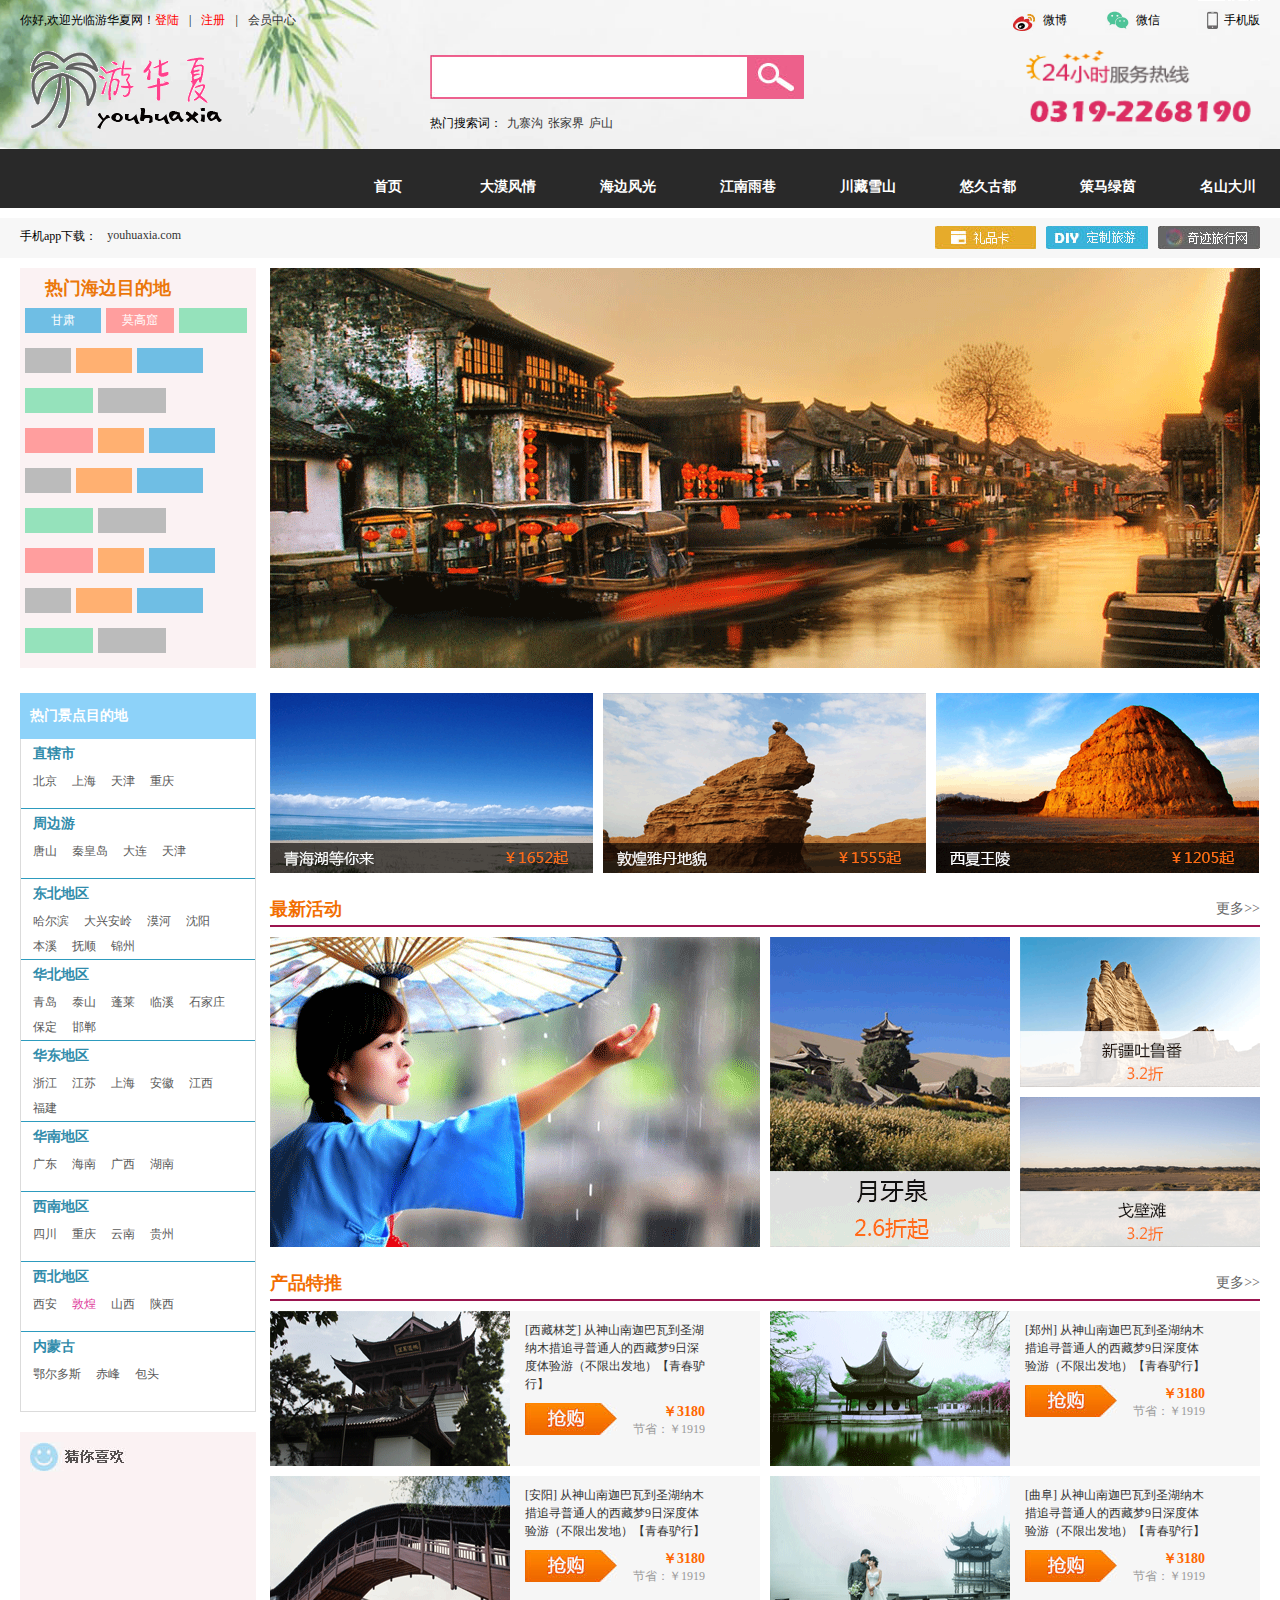
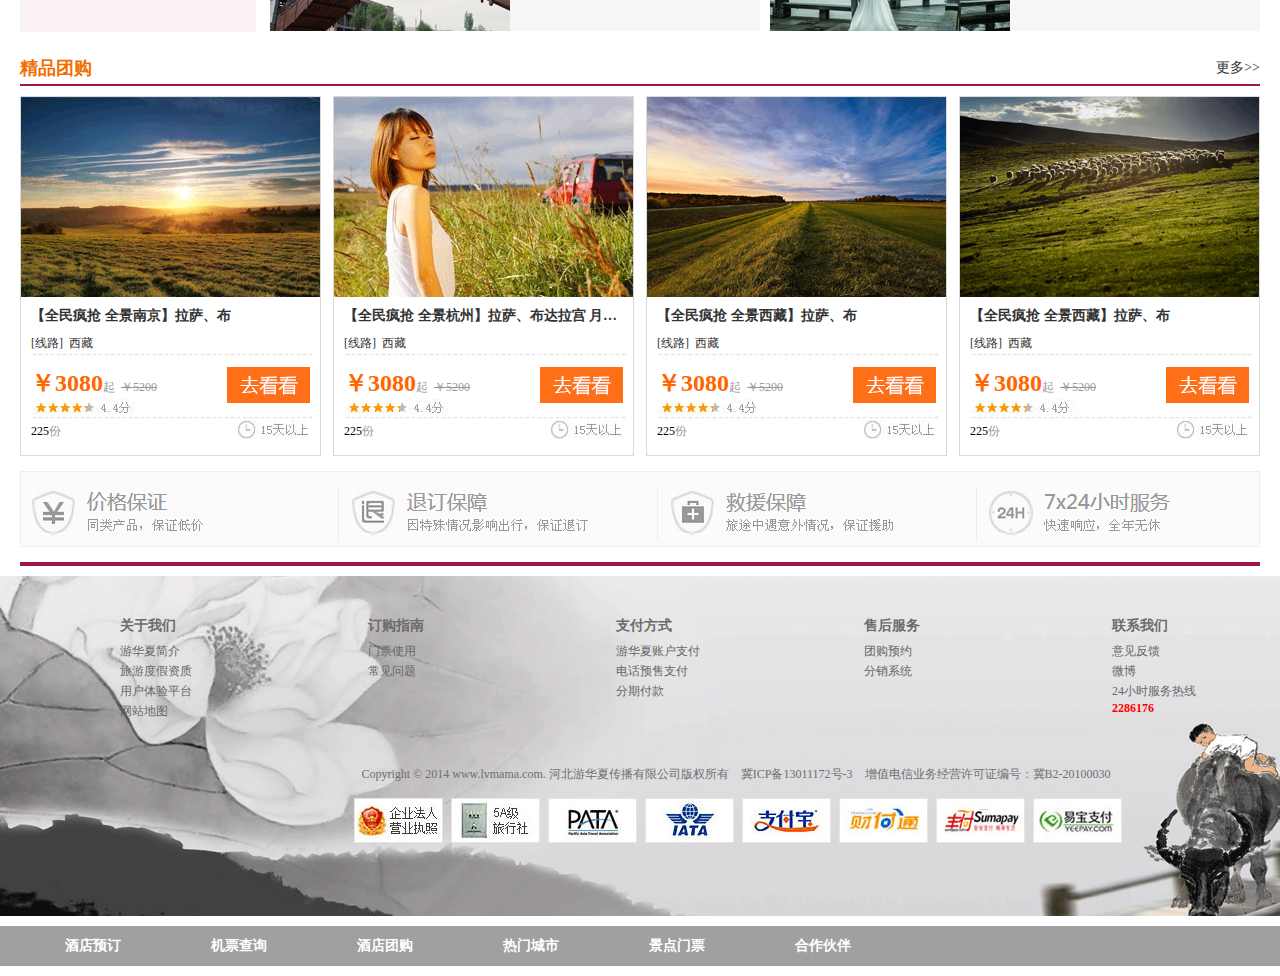
<file: jiangnanyuxiang.html>
<!DOCTYPE html PUBLIC "-//W3C//DTD XHTML 1.0 Transitional//EN" "http://www.w3.org/TR/xhtml1/DTD/xhtml1-transitional.dtd">
<html xmlns="http://www.w3.org/1999/xhtml">
<head>
<meta http-equiv="Content-Type" content="text/html; charset=utf-8" />
<title>名山大川</title>
<link rel="stylesheet" type="text/css" href="style/bace.css"/>
<link rel="stylesheet" type="text/css" href="style/mingshandachuan.css"/>
</head>

<body>
	<div class="bgTop">
    <!--top start-->                        
	<div class="top">
    	<div class="wrapper">
            <div class="left">
                <p class="left">你好,欢迎光临游华夏网！</p>
                <ul class="left">
                    <li><a class="red" href="">登陆</a></li>
                    <li class="sep">|</li>
                    <li><a class="red" href="">注册</a></li>
                    <li class="sep">|</li>
                    <li><a href=""> 会员中心</a></li>
                </ul>
            </div>
            <div class="right">
                <p class="right p1">手机版</p>
                <p class="right p2">微信</p> 
                <p class="right p3">微博</p>       
            </div>
        </div>
    </div>
    <!--top end-->
    
    <!--mid start-->
    <div class="mid">
    	<div class=" wrapper clearFix">
    		<a class=" logo left" href=""><img src="images/logo.png"></a>
        	<div class="search left">
            <form class="clearFix">
                <input class="searchBk left" type="text" value="" />
                <input class="button left" type="button" value="" /> 
            </form>
            <ul>
            	<li>热门搜索词：</li>
            	<li><a href="">九寨沟</a></li>
                <li><a href="">张家界</a></li>
                <li><a href="">庐山</a></li>
            </ul>
        </div>
        	<img class="right" src="images/index/tel.png" width="231" height="76" alt="" />
        </div>
    </div>
	<!--mid end-->
    </div>
    
    <!--nav start-->
    <div class="nav">
    	<ul class="wrapper">
        	<li class="ml"><a href="index.html">首页</a></li>
            <li><a href="damofengqing.html">大漠风情</a></li>
            <li><a href="haibianfengguang.html">海边风光</a></li>
            <li><a href="jiangnanyuxiang.html">江南雨巷</a></li>
            <li><a href="chuanzangxueshan.html">川藏雪山</a></li>
            <li><a href="youjiugudu.html">悠久古都</a></li>
            <li><a href="cemalvyin.html">策马绿茵</a></li>
            <li><a href="mingshandachuan.html">名山大川</a></li>
        </ul>
    </div>
	<!--nav end-->
    
    <!--subnav1 start-->
    <div class="subnav1 mb">
    	<div class=" wrapper clearFix">
    		<p class="left mt">手机app下载：</p>
       	 	<a class="left mt" href="">youhuaxia.com</a>
        	<a class="right" href=""><img src="images/index/subN1.png" alt="" /></a>
        	<a class="right" href=""><img src="images/index/subN2.png" alt="" /></a>
        	<a class=" right" href=""><img src="images/index/subN3.png" alt="" /></a>
        </div>
        
    </div>
    </div>
	<!--subnav1 end-->
    
    
    <!--banner start-->
    <div class="main clearFix wrapper ">
    	<div class=" left mainList">
        	<h2>热门海边目的地</h2>
            <ul>
            	<li class="clearFix">
                	<p class="p1 left"><a href="">甘肃</a></p>
                    <p class="p2 left"><a href="">莫高窟</a></p>
                    <p class="p3 left"><a href=""></a></p>
                </li>
                <li class="clearFix">
                	<p class="p4 left"><a href=""></a></p>
                    <p class="p5 left"><a href=""></a></p>
                    <p class="p6 left"><a href=""></a></p>
                </li>
                <li class="clearFix">
                	<p class="p7 left"><a href=""></a></p>
                    <p class="p8 left"><a href=""></a></p>
                </li>
                <li class="clearFix">
                	<p class="p9 left"><a href=""></a></p>
                    <p class="p10 left"><a href=""></a></p>
                    <p class="p11 left"><a href=""></a></p>
                </li>
                <li class="clearFix">
                	<p class="p4 left"><a href=""></a></p>
                    <p class="p5 left"><a href=""></a></p>
                    <p class="p6 left"><a href=""></a></p>
                </li>
                <li class="clearFix">
                	<p class="p7 left"><a href=""></a></p>
                    <p class="p8 left"><a href=""></a></p>
                </li>
                <li class="clearFix">
                	<p class="p9 left"><a href=""></a></p>
                    <p class="p10 left"><a href=""></a></p>
                    <p class="p11 left"><a href=""></a></p>
                </li>
                   <li class="clearFix">
                	<p class="p4 left"><a href=""></a></p>
                    <p class="p5 left"><a href=""></a></p>
                    <p class="p6 left"><a href=""></a></p>
                </li>
                <li class="clearFix">
                	<p class="p7 left"><a href=""></a></p>
                    <p class="p8 left"><a href=""></a></p>
                </li>
            </ul>
        </div>
        <div class="right mainRight">
        	<div class="banner">
                <div id="banner">
                    <img src="images/jiangnanyuxiang/ban1.png" width="990" height="400" />
                </div>
                <div id="btn"></div>
           	</div>
        </div>
    </div>
    <!--banner end-->
    
    <!-- content start-->
    <div class="content wrapper  clearFix" style=" margin-top:15px;">
    	<div class=" left list mr mt">
          	<h2 class="title">热门景点目的地</h2>
          	<ul class="listMain">
              <li>
                  <ul class="clearFix">
                      <li><h3>直辖市</h3></li>
                      <li class="first left"><a href="">北京</a></li>
                      <li class="left"><a href="">上海</a></li>
                      <li class="left"><a href="">天津</a></li>
                      <li class="left"><a href="">重庆</a></li>
                  </ul>
              </li>
              <li>
                  <ul class="clearFix">
                      <li><h3>周边游</h3></li>
                      <li class="first left"><a href="">唐山</a></li>
                      <li class="left"><a href="">秦皇岛</a></li>
                      <li class="left"><a href="">大连</a></li>
                      <li class="left"><a href="">天津</a></li>
                  </ul>
              </li>
              <li>
                  <ul class=" duo clearFix">
                      <li><h3>东北地区</h3></li>
                      <li class="first left"><a href="">哈尔滨</a></li>
                      <li class="left"><a href="">大兴安岭</a></li>
                      <li class="left"><a href="">漠河</a></li>
                      <li class="left"><a href="">沈阳</a></li>
                      <li class=" first left"><a href="">本溪</a></li>
                      <li class="left"><a href="">抚顺</a></li>
                      <li class="left"><a href="">锦州</a></li>
                  </ul>
              </li>
              <li>
                  <ul class=" duo clearFix">
                      <li><h3>华北地区</h3></li>
                      <li class="first left"><a href="">青岛</a></li>
                      <li class="left"><a href="">泰山</a></li>
                      <li class="left"><a href="">蓬莱</a></li>
                      <li class="left"><a href="">临溪</a></li>
                      <li class="left"><a href="">石家庄</a></li>
                      <li class=" first left"><a href="">保定</a></li>
                      <li class="left"><a href="">邯郸</a></li>
                  </ul>
              </li>
              <li>
                  <ul class=" duo clearFix">
                      <li><h3>华东地区</h3></li>
                      <li class="first left"><a href="">浙江</a></li>
                      <li class="left"><a href="">江苏</a></li>
                      <li class="left"><a href="">上海</a></li>
                      <li class="left"><a href="">安徽</a></li>
                      <li class="left"><a href="">江西</a></li>
                      <li class=" first left"><a href="">福建</a></li>
                  </ul>
              </li>
              <li>
                  <ul class="clearFix">
                      <li><h3>华南地区</h3></li>
                      <li class="first left"><a href="">广东</a></li>
                      <li class="left"><a href="">海南</a></li>
                      <li class="left"><a href="">广西</a></li>
                      <li class="left"><a href="">湖南</a></li>
                  </ul>
              </li>
              <li>
                  <ul class="clearFix">
                      <li><h3>西南地区</h3></li>
                      <li class="first left"><a href="">四川</a></li>
                      <li class="left"><a href="">重庆</a></li>
                      <li class="left"><a href="">云南</a></li>
                      <li class="left"><a href="">贵州</a></li>
                  </ul>
              </li>
              <li>
                  <ul class="clearFix">
                      <li><h3>西北地区</h3></li>
                      <li class="first left"><a href="">西安</a></li>
                      <li class="left"><a class="pink" href="">敦煌</a></li>
                      <li class="left"><a href="">山西</a></li>
                      <li class="left"><a href="">陕西</a></li>
                  </ul>
              </li>
              <li>
                  <ul class=" last clearFix">
                      <li><h3>内蒙古</h3></li>
                      <li class="first left"><a href="">鄂尔多斯</a></li>
                      <li class="left"><a href="">赤峰</a></li>
                      <li class="left"><a href="">包头</a></li>
                  </ul>
              </li>
          </ul>
          	<div class=" like">
        	<img src="images/mingshandachuan/cai.png" alt="" />
            
        	</div>
      	</div>
        
       	<div class="right contentRight">
       		<div class="clearFix mt">
            	<a class="left mr" href=""><img src="images/jiangnanyuxiang/gg1.png" width="323" height="180px;" alt="" /></a>
                <a class="left mr" href=""><img src="images/jiangnanyuxiang/gg2.png" width="323" height="180px;" alt="" /></a>
                <a class="left" href=""><img src="images/jiangnanyuxiang/gg3.png" width="323" height="180px;" alt="" /></a>
            </div>	
            	   
            <div class="activity mt">    
        		<div class="title clearFix mb">
                	<h2 class="left">最新活动</h2>
                    <a class="right" href="">更多&gt;&gt;</a>
                </div>
                <div class="clearFix">
                	<a class="left mr" href=""><img src="images/jiangnanyuxiang/ac1.png" alt="" width="490" height="310" /></a>
                	<a class="left mr" href=""><img src="images/jiangnanyuxiang/ac2.png" alt="" width="240" height="310" /></a>
                    <div class="left">
                		<a class="left mr2" href=""><img src="images/jiangnanyuxiang/ac3.png" alt="" width="240" height="150" /></a> 
                		<a class="left mt" href=""><img src="images/jiangnanyuxiang/ac4.png" alt="" width="240" height="150" /></a>
                    </div>
                </div>
            </div>
            
            <div class="recommend clearFix">
            	<div class="title clearFix mb">
                	<h2 class="left">产品特推</h2>
                    <a class="right" href="">更多&gt;&gt;</a>
                </div>
                <dl class="clearFix left mr">
                	<dt class="left mr1"><a href=""><img src="images/jiangnanyuxiang/tt1.png" alt="" width="240" height="155" /></a></dt>
                    <dd class="left mt introduction"><a href="">[西藏林芝] 从神山南迦巴瓦到圣湖纳木措追寻普通人的西藏梦9日深度体验游（不限出发地）【青春驴行】</a></dd>
                    <dd class="left mt">
                    	<a class="left" href=""><img src="images/mingshandachuan/qg.png" alt="" /></a>
                    	<p class="right orange">￥3180</p>
                    	<p class="right gray">节省：￥1919</p>
                    </dd>
                </dl>
                <dl class="clearFix  left">
                	<dt class="left mr1"><a href=""><img src="images/jiangnanyuxiang/tt2.png" alt="" width="240" height="155" /></a></dt>
                    <dd class="left mt introduction"><a href="">[郑州] 从神山南迦巴瓦到圣湖纳木措追寻普通人的西藏梦9日深度体验游（不限出发地）【青春驴行】</a></dd>
                    <dd class="left mt">
                    	<a class="left" href=""><img src="images/jiangnanyuxiang/qg.png" alt="" /></a>
                    	<p class="right orange">￥3180</p>
                    	<p class="right gray">节省：￥1919</p>
                    </dd>
                </dl>
                <dl class="clearFix left mt mr">
                	<dt class="left mr1"><a href=""><img src="images/jiangnanyuxiang/tt3.png" alt="" width="240" height="155" /></a></dt>
                    <dd class="left mt introduction"><a href="">[安阳] 从神山南迦巴瓦到圣湖纳木措追寻普通人的西藏梦9日深度体验游（不限出发地）【青春驴行】</a></dd>
                    <dd class="left mt">
                    	<a class="left" href=""><img src="images/jiangnanyuxiang/qg.png" alt="" /></a>
                    	<p class="right orange">￥3180</p>
                    	<p class="right gray">节省：￥1919</p>
                    </dd>
                </dl>
                <dl class="clearFix left mt">
                	<dt class="left mr1"><a href=""><img src="images/jiangnanyuxiang/tt4.png" alt="" width="240" height="155" /></a></dt>
                    <dd class="left mt introduction"><a href="">[曲阜] 从神山南迦巴瓦到圣湖纳木措追寻普通人的西藏梦9日深度体验游（不限出发地）【青春驴行】</a></dd>
                    <dd class="left mt">
                    	<a class="left" href=""><img src="images/jiangnanyuxiang/qg.png" alt="" /></a>
                    	<p class="right orange">￥3180</p>
                    	<p class="right gray">节省：￥1919</p>
                    </dd>
                </dl>        
     		</div>
      	</div>
    </div>
    <!-- content end-->
    
    <!-- group start-->
    <div class="group wrapper clearFix">
    	<div class="title clearFix mb">
        	<h2 class="left">精品团购</h2>
        	<a class="right" href="">更多&gt;&gt;</a>
        </div>
        <div class="clearFix">
            <dl class="left mr3">
                <dt><a href=""><img src="images/mingshandachuan/tg1.png" alt="" width="299" height="200" /></a></dt>
                <dd class="mt ml mr">
                    <h3>【全民疯抢 全景南京】拉萨、布</h3>
                    <p class="mt"><a href="">[线路]&nbsp;&nbsp;西藏</a></p>
                </dd>
                <dt class="ml"><img src="images/mingshandachuan/bd.png" alt="" /></dt>
                <dd class="clearFix mt">
                    <p class="left ml"><span  class="orange1">￥3080</span><span class="gray">起&nbsp;&nbsp;<del>￥5200</del></span></p>
                    <p class="right mr"><a href=""><img src="images/mingshandachuan/go1.png" alt="" /></a></p>
                    <p class="ml left"><img src="images/mingshandachuan/xing.png" alt="" /></p>
                </dd>
                <dt class="ml"><img src="images/mingshandachuan/bd.png" alt="" /></dt>
                <dd class="clearFix">
                    <p class="left ml mt1 ">225<span class="gray">份</span></p>
                    <p class="right mr"><img src="images/mingshandachuan/tian.png" alt="" /></p>
                </dd>
            </dl>
            <dl class="left mr3">
                <dt><a href=""><img src="images/mingshandachuan/tg2.png" alt="" width="299" height="200" /></a></dt>
                <dd class="mt ml mr">
                    <h3><a href="">【全民疯抢 全景杭州】拉萨、布达拉宫 月牙泉</a></h3>
                    <p class="mt"><a href="">[线路]&nbsp;&nbsp;西藏</a></p>
                </dd>
                <dt class="ml"><img src="images/mingshandachuan/bd.png" alt="" /></dt>
                <dd class="clearFix mt">
                    <p class="left ml"><span  class="orange1">￥3080</span><span class="gray">起&nbsp;&nbsp;<del>￥5200</del></span></p>
                    <p class="right mr"><a href=""><img src="images/mingshandachuan/go1.png" alt="" /></a></p>
                    <p class="ml"><img src="images/mingshandachuan/xing.png" alt="" /></p>
                </dd>
                <dt class="ml"><img src="images/mingshandachuan/bd.png" alt="" /></dt>
                <dd class="clearFix">
                    <p class="left ml mt1 ">225<span class="gray">份</span></p>
                    <p class="right mr"><img src="images/mingshandachuan/tian.png" alt="" /></p>
                </dd>
            </dl>
            <dl class="left mr3">
                <dt><a href=""><img src="images/mingshandachuan/tg3.png" alt="" width="299" height="200" /></a></dt>
                <dd class="mt ml mr">
                    <h3>【全民疯抢 全景西藏】拉萨、布</h3>
                    <p class="mt"><a href="">[线路]&nbsp;&nbsp;西藏</a></p>
                </dd>
                <dt class="ml"><img src="images/mingshandachuan/bd.png" alt="" /></dt>
                <dd class="clearFix mt">
                    <p class="left ml"><span  class="orange1">￥3080</span><span class="gray">起&nbsp;&nbsp;<del>￥5200</del></span></p>
                    <p class="right mr"><a href=""><img src="images/mingshandachuan/go1.png" alt="" /></a></p>
                    <p class="ml"><img src="images/mingshandachuan/xing.png" alt="" /></p>
                </dd>
                <dt class="ml"><img src="images/mingshandachuan/bd.png" alt="" /></dt>
                <dd class="clearFix">
                    <p class="left ml mt1 ">225<span class="gray">份</span></p>
                    <p class="right mr"><img src="images/mingshandachuan/tian.png" alt="" /></p>
                </dd>
            </dl>
            <dl class="left">
                <dt><a href=""><img src="images/mingshandachuan/tg4.png" alt="" width="299" height="200" /></a></dt>
                <dd class="mt ml mr">
                    <h3>【全民疯抢 全景西藏】拉萨、布</h3>
                    <p class="mt"><a href="">[线路]&nbsp;&nbsp;西藏</a></p>
                </dd>
                <dt class="ml"><img src="images/mingshandachuan/bd.png" alt="" /></dt>
                <dd class="clearFix mt">
                    <p class="left ml"><span  class="orange1">￥3080</span><span class="gray">起&nbsp;&nbsp;<del>￥5200</del></span></p>
                    <p class="right mr"><a href=""><img src="images/mingshandachuan/go1.png" alt="" /></a></p>
                    <p class="ml"><img src="images/mingshandachuan/xing.png" alt="" /></p>
                </dd>
                <dt class="ml"><img src="images/mingshandachuan/bd.png" alt="" /></dt>
                <dd class="clearFix">
                    <p class="left ml mt1 ">225<span class="gray">份</span></p>
                    <p class="right mr"><img src="images/mingshandachuan/tian.png" alt="" /></p>
                </dd>
            </dl>
        </div>
       
    </div>
    
    <!--group end-->
    
    
    <!-- bao start-->
    <div class="bao wrapper clearFix">
    	<a href=""><img src="images/index/bao1.png" alt="" /></a>
        <a href=""><img src="images/index/bao2.png" alt="" /></a>
        <a href=""><img src="images/index/bao3.png" alt="" /></a>
        <a href=""><img src="images/index/bao4.png" alt="" /></a>	
    </div>
    <div class="wrapper">
    	<img class="wrapper" src="images/mingshandachuan/bd1.png" alt="" />
    </div>	
    <!--bao start-->
    
    
    <div class=" wrapper bg1">
    <!--footer start-->
		<div  class="footer wrapper">
    	<ul class=" wrapper clearFix">
        	<li class="left">
            	<ul>
                	<li><h3>关于我们</h3></li>
                    <li><a href="">游华夏简介</a></li>
                    <li><a href="">旅游度假资质</a></li>
                    <li><a href="">用户体验平台</a></li>
                    <li><a href="">网站地图</a></li>
                </ul>
            </li>
            <li class="left">
            	<ul>
                	<li><h3>订购指南</h3></li>
                    <li><a href="">门票使用</a></li>
                    <li><a href="">常见问题</a></li>  
                </ul>
            </li>
            <li class="left">
            	<ul>
                	<li><h3>支付方式</h3></li>
                    <li><a href="">游华夏账户支付</a></li>
                    <li><a href="">电话预售支付</a></li>
                    <li><a href="">分期付款</a></li>
                </ul>
            </li>
            <li class="left">
            	<ul>
                	<li><h3>售后服务</h3></li>
                    <li><a href="">团购预约</a></li>
                    <li><a href="">分销系统</a></li>
                </ul>
            </li>
            <li class="left">
            	<ul>
                	<li><h3>联系我们</h3></li>
                    <li><a href="">意见反馈</a></li>
                    <li><a href="">微博</a></li>
                    <li><a href="">24小时服务热线</a></li>
                    <li class="red"><strong>2286176</strong></li>
                    <li><a href=""></a></li>
                </ul>
            </li>
        </ul>
    	</div>
    <!--footer end-->
    
    <!--copy start-->
		<div class="copy left">
    		<p>Copyright © 2014 www.lvmama.com. 河北游华夏传播有限公司版权所有　冀ICP备13011172号-3　增值电信业务经营许可证编号：冀B2-20100030</p>
        	<ul class="wrapper clearFix">
        		<li class="current"><a href=""><img src="images/bt1.png" alt="" /></a></li>
            	<li><a href=""><img src="images/bt2.png" alt="" /></a></li>
            	<li><a href=""><img src="images/bt3.png" alt="" /></a></li>
            	<li><a href=""><img src="images/bt4.png" alt="" /></a></li>
            	<li><a href=""><img src="images/bt5.png" alt="" /></a></li>
            	<li><a href=""><img src="images/bt6.png" alt="" /></a></li>
            	<li><a href=""><img src="images/bt7.png" alt="" /></a></li>
            	<li><a href=""><img src="images/bt8.png" alt="" /></a></li>
        	</ul>
    	</div>
    <!--copy end-->
    </div>
    
    <!-- start-->
    <div class="bottomNav">
    	<ul class="wrapper">
        	<li><a href="">酒店预订</a></li>
            <li><a href="">机票查询</a></li>
            <li><a href="">酒店团购</a></li>
            <li><a href="">热门城市</a></li>
            <li><a href="">景点门票</a></li>
            <li><a href="">合作伙伴</a></li>
        </ul>
    </div>
    <!-- end-->
</body>
</html>
</file>
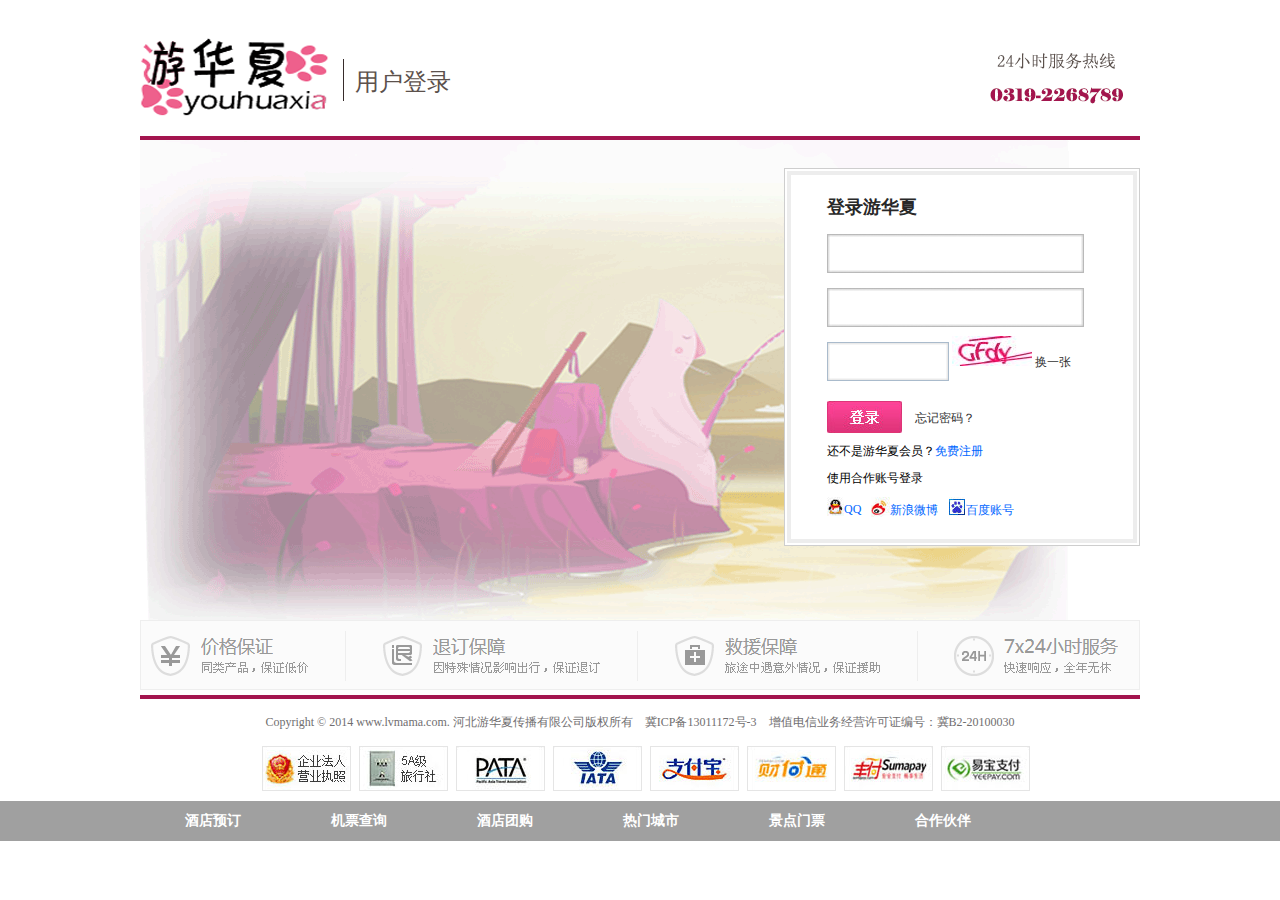
<file: landing.html>
<!DOCTYPE html PUBLIC "-//W3C//DTD XHTML 1.0 Transitional//EN" "http://www.w3.org/TR/xhtml1/DTD/xhtml1-transitional.dtd">
<html xmlns="http://www.w3.org/1999/xhtml">
<head>
<meta http-equiv="Content-Type" content="text/html; charset=utf-8" />
<title>用户登录</title>
<link rel="stylesheet" type="text/css" href="style/landing.css"/>
</head>

<body>
	<!--start-->
	<div class="top wrapper">
    	<a class="left mr" href=""><img src="images/register/logo.png" alt="" /></a>
        <a class="denglu left" href="">用户登录</a>
        <img class="right" src="images/register/tel.png" alt="" />       
    </div>
    <!--end-->
    
  	<!--start-->
    <div class="main wrapper mt">
    	<div class="landing right">
        	<div class="bd">
    			<form method="" action="">
            		<h2>登录游华夏</h2>
                	<p>
                		<input class="long" type="text" value="" />
                	</p>
                	<p>
                		<input class="long" type="password" value="" />
                	</p>
                	<p>
                		<input class="short" type="text" value="" />
                    	<img src="images/landing/yzm.png" alt="" />
                    	<a href="">换一张</a>
                	</p>
                	<p>
                		<input class="deng" type="submit" value="" />
                    	<a href="">忘记密码？</a>
                	</p>
            	</form>
                
            	<div class="clearFix mt zhuce">
            		<p class="left">还不是游华夏会员？</p>
                	<a class="left" href="">免费注册</a>
            	</div>
            
            	<div class="mt clearFix">
            		<p>使用合作账号登录</p>
                    <dl class="mt mr left clearFix">
                    	<dt class="left"><a href=""><img src="images/landing/qq.png" alt="" /></a></dt>
                        <dd class=" mt1 left"><a href="">QQ</a></dd>
                    </dl>
                    <dl class=" mt mr left clearFix">
                    	<dt class="left"><a href=""><img src="images/landing/sina.png" alt="" /></a></dt>
                        <dd class=" mt1 left"><a href="">新浪微博</a></dd>
                    </dl>
                    <dl class=" mt left clearFix">
                    	<dt class="left"><a href=""><img src="images/landing/baidu.png" alt="" /></a></dt>
                        <dd class=" mt1 left"><a href="">百度账号</a></dd>
                    </dl>
                
            	</div>
            </div>
        </div>
    </div>
    
    <!--end-->
   
    
    <!--start-->
    <div class="bao wrapper clearFix">
    	<a class="left" href=""><img src="images/register/bao1.png" alt="" /></a>
        <p class="left"><img src="images/register/shuxian.png" alt="" /></p>
        <a class="left" href=""><img src="images/register/bao2.png" alt="" /></a>
        <p class="left"><img src="images/register/shuxian.png" alt="" /></p>
        <a class="left" href=""><img src="images/register/bao3.png" alt="" /></a>
        <p class="left"><img src="images/register/shuxian.png" alt="" /></p>
        <a class="left" href=""><img src="images/register/bao4.png" alt="" /></a>
    </div>
    <!--end-->
    
    <img class="wrapper" style="display:block; margin-top:5px;" src="images/register/bd1.png" alt=""/>
    
    <!--copy start-->
    <div class="copy">
    		<p>Copyright © 2014 www.lvmama.com. 河北游华夏传播有限公司版权所有　冀ICP备13011172号-3　增值电信业务经营许可证编号：冀B2-20100030</p>
        	<ul class="wrapper clearFix">
        		<li class="current"><a href=""><img src="images/bt1.png" alt="" /></a></li>
            	<li><a href=""><img src="images/bt2.png" alt="" /></a></li>
            	<li><a href=""><img src="images/bt3.png" alt="" /></a></li>
            	<li><a href=""><img src="images/bt4.png" alt="" /></a></li>
            	<li><a href=""><img src="images/bt5.png" alt="" /></a></li>
            	<li><a href=""><img src="images/bt6.png" alt="" /></a></li>
            	<li><a href=""><img src="images/bt7.png" alt="" /></a></li>
            	<li><a href=""><img src="images/bt8.png" alt="" /></a></li>
        	</ul>
    	</div>
    <!--copy end-->
    </div>
    
    <!-- start-->
    <div class="bottomNav">
    	<ul class="wrapper">
        	<li><a href="">酒店预订</a></li>
            <li><a href="">机票查询</a></li>
            <li><a href="">酒店团购</a></li>
            <li><a href="">热门城市</a></li>
            <li><a href="">景点门票</a></li>
            <li><a href="">合作伙伴</a></li>
        </ul>
    </div>
    <!-- end-->

</body>
</html>
</file>
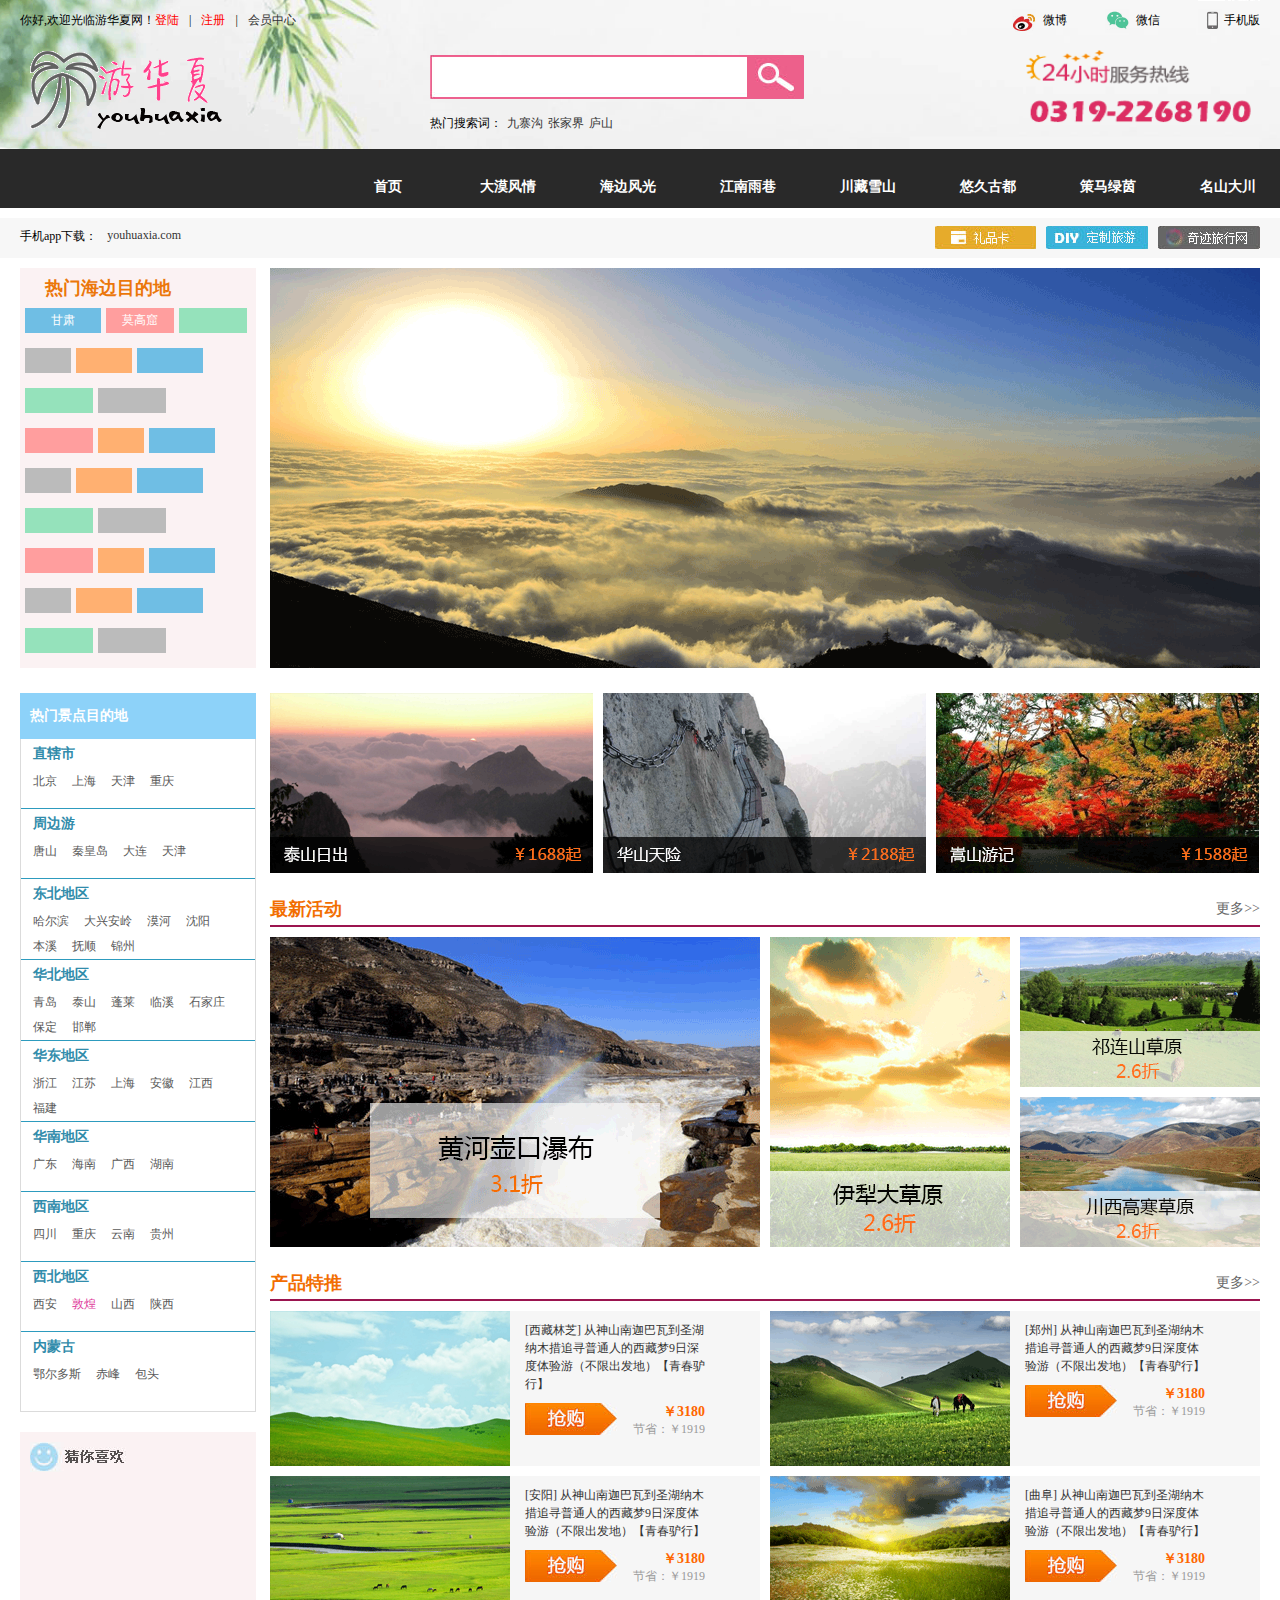
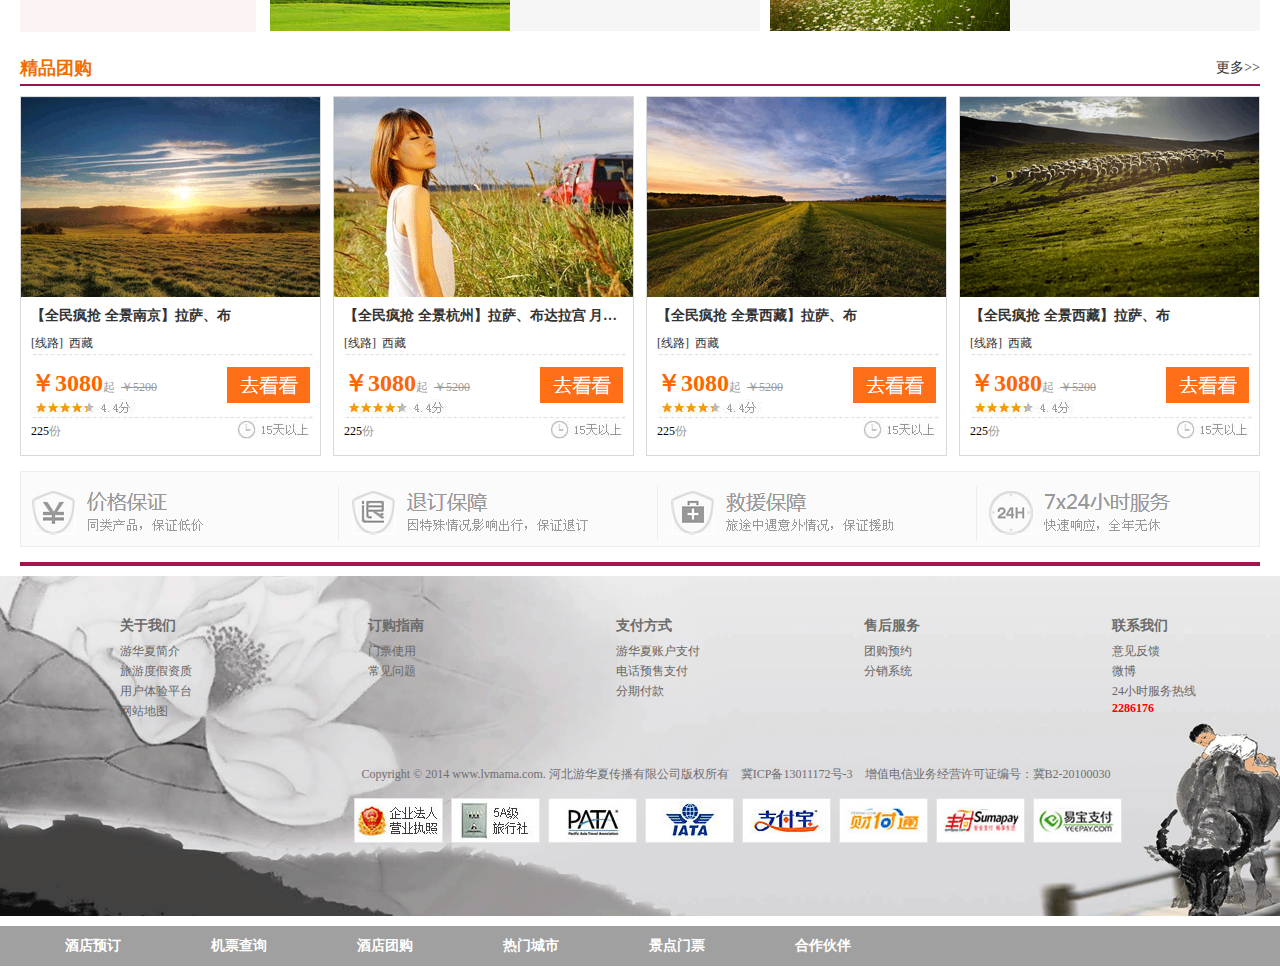
<file: mingshandachuan.html>
<!DOCTYPE html PUBLIC "-//W3C//DTD XHTML 1.0 Transitional//EN" "http://www.w3.org/TR/xhtml1/DTD/xhtml1-transitional.dtd">
<html xmlns="http://www.w3.org/1999/xhtml">
<head>
<meta http-equiv="Content-Type" content="text/html; charset=utf-8" />
<title>名山大川</title>
<link rel="stylesheet" type="text/css" href="style/bace.css"/>
<link rel="stylesheet" type="text/css" href="style/mingshandachuan.css"/>
</head>

<body>
	<div class="bgTop">
    <!--top start-->                        
	<div class="top">
    	<div class="wrapper">
            <div class="left">
                <p class="left">你好,欢迎光临游华夏网！</p>
                <ul class="left">
                    <li><a class="red" href="">登陆</a></li>
                    <li class="sep">|</li>
                    <li><a class="red" href="">注册</a></li>
                    <li class="sep">|</li>
                    <li><a href=""> 会员中心</a></li>
                </ul>
            </div>
            <div class="right">
                <p class="right p1">手机版</p>
                <p class="right p2">微信</p> 
                <p class="right p3">微博</p>       
            </div>
        </div>
    </div>
    <!--top end-->
    
    <!--mid start-->
    <div class="mid">
    	<div class=" wrapper clearFix">
    		<a class=" logo left" href=""><img src="images/logo.png"></a>
        	<div class="search left">
            <form class="clearFix">
                <input class="searchBk left" type="text" value="" />
                <input class="button left" type="button" value="" /> 
            </form>
            <ul>
            	<li>热门搜索词：</li>
            	<li><a href="">九寨沟</a></li>
                <li><a href="">张家界</a></li>
                <li><a href="">庐山</a></li>
            </ul>
        </div>
        	<img class="right" src="images/index/tel.png" width="231" height="76" alt="" />
        </div>
    </div>
	<!--mid end-->
    </div>
    
    <!--nav start-->
    <div class="nav">
    	<ul class="wrapper">
        	<li class="ml"><a href="index.html">首页</a></li>
            <li><a href="damofengqing.html">大漠风情</a></li>
            <li><a href="haibianfengguang.html">海边风光</a></li>
            <li><a href="jiangnanyuxiang.html">江南雨巷</a></li>
            <li><a href="chuanzangxueshan.html">川藏雪山</a></li>
            <li><a href="youjiugudu.html">悠久古都</a></li>
            <li><a href="cemalvyin.html">策马绿茵</a></li>
            <li><a href="mingshandachuan.html">名山大川</a></li>
        </ul>
    </div>
	<!--nav end-->
    
    <!--subnav1 start-->
    <div class="subnav1 mb">
    	<div class=" wrapper clearFix">
    		<p class="left mt">手机app下载：</p>
       	 	<a class="left mt" href="">youhuaxia.com</a>
        	<a class="right" href=""><img src="images/index/subN1.png" alt="" /></a>
        	<a class="right" href=""><img src="images/index/subN2.png" alt="" /></a>
        	<a class=" right" href=""><img src="images/index/subN3.png" alt="" /></a>
        </div>
        
    </div>
    </div>
	<!--subnav1 end-->
    
    
    <!--banner start-->
    <div class="main clearFix wrapper ">
    	<div class=" left mainList">
        	<h2>热门海边目的地</h2>
            <ul>
            	<li class="clearFix">
                	<p class="p1 left"><a href="">甘肃</a></p>
                    <p class="p2 left"><a href="">莫高窟</a></p>
                    <p class="p3 left"><a href=""></a></p>
                </li>
                <li class="clearFix">
                	<p class="p4 left"><a href=""></a></p>
                    <p class="p5 left"><a href=""></a></p>
                    <p class="p6 left"><a href=""></a></p>
                </li>
                <li class="clearFix">
                	<p class="p7 left"><a href=""></a></p>
                    <p class="p8 left"><a href=""></a></p>
                </li>
                <li class="clearFix">
                	<p class="p9 left"><a href=""></a></p>
                    <p class="p10 left"><a href=""></a></p>
                    <p class="p11 left"><a href=""></a></p>
                </li>
                <li class="clearFix">
                	<p class="p4 left"><a href=""></a></p>
                    <p class="p5 left"><a href=""></a></p>
                    <p class="p6 left"><a href=""></a></p>
                </li>
                <li class="clearFix">
                	<p class="p7 left"><a href=""></a></p>
                    <p class="p8 left"><a href=""></a></p>
                </li>
                <li class="clearFix">
                	<p class="p9 left"><a href=""></a></p>
                    <p class="p10 left"><a href=""></a></p>
                    <p class="p11 left"><a href=""></a></p>
                </li>
                   <li class="clearFix">
                	<p class="p4 left"><a href=""></a></p>
                    <p class="p5 left"><a href=""></a></p>
                    <p class="p6 left"><a href=""></a></p>
                </li>
                <li class="clearFix">
                	<p class="p7 left"><a href=""></a></p>
                    <p class="p8 left"><a href=""></a></p>
                </li>
            </ul>
        </div>
        <div class="right mainRight">
        	<div class="banner">
                <div id="banner">
                    <img src="images/mingshandachuan/ban1.png" width="990" height="400" />
                </div>
                <div id="btn"></div>
           	</div>
        </div>
    </div>
    <!--banner end-->
    
    <!-- content start-->
    <div class="content wrapper  clearFix" style=" margin-top:15px;">
    	<div class=" left list mr mt">
          	<h2 class="title">热门景点目的地</h2>
          	<ul class="listMain">
              <li>
                  <ul class="clearFix">
                      <li><h3>直辖市</h3></li>
                      <li class="first left"><a href="">北京</a></li>
                      <li class="left"><a href="">上海</a></li>
                      <li class="left"><a href="">天津</a></li>
                      <li class="left"><a href="">重庆</a></li>
                  </ul>
              </li>
              <li>
                  <ul class="clearFix">
                      <li><h3>周边游</h3></li>
                      <li class="first left"><a href="">唐山</a></li>
                      <li class="left"><a href="">秦皇岛</a></li>
                      <li class="left"><a href="">大连</a></li>
                      <li class="left"><a href="">天津</a></li>
                  </ul>
              </li>
              <li>
                  <ul class=" duo clearFix">
                      <li><h3>东北地区</h3></li>
                      <li class="first left"><a href="">哈尔滨</a></li>
                      <li class="left"><a href="">大兴安岭</a></li>
                      <li class="left"><a href="">漠河</a></li>
                      <li class="left"><a href="">沈阳</a></li>
                      <li class=" first left"><a href="">本溪</a></li>
                      <li class="left"><a href="">抚顺</a></li>
                      <li class="left"><a href="">锦州</a></li>
                  </ul>
              </li>
              <li>
                  <ul class=" duo clearFix">
                      <li><h3>华北地区</h3></li>
                      <li class="first left"><a href="">青岛</a></li>
                      <li class="left"><a href="">泰山</a></li>
                      <li class="left"><a href="">蓬莱</a></li>
                      <li class="left"><a href="">临溪</a></li>
                      <li class="left"><a href="">石家庄</a></li>
                      <li class=" first left"><a href="">保定</a></li>
                      <li class="left"><a href="">邯郸</a></li>
                  </ul>
              </li>
              <li>
                  <ul class=" duo clearFix">
                      <li><h3>华东地区</h3></li>
                      <li class="first left"><a href="">浙江</a></li>
                      <li class="left"><a href="">江苏</a></li>
                      <li class="left"><a href="">上海</a></li>
                      <li class="left"><a href="">安徽</a></li>
                      <li class="left"><a href="">江西</a></li>
                      <li class=" first left"><a href="">福建</a></li>
                  </ul>
              </li>
              <li>
                  <ul class="clearFix">
                      <li><h3>华南地区</h3></li>
                      <li class="first left"><a href="">广东</a></li>
                      <li class="left"><a href="">海南</a></li>
                      <li class="left"><a href="">广西</a></li>
                      <li class="left"><a href="">湖南</a></li>
                  </ul>
              </li>
              <li>
                  <ul class="clearFix">
                      <li><h3>西南地区</h3></li>
                      <li class="first left"><a href="">四川</a></li>
                      <li class="left"><a href="">重庆</a></li>
                      <li class="left"><a href="">云南</a></li>
                      <li class="left"><a href="">贵州</a></li>
                  </ul>
              </li>
              <li>
                  <ul class="clearFix">
                      <li><h3>西北地区</h3></li>
                      <li class="first left"><a href="">西安</a></li>
                      <li class="left"><a class="pink" href="">敦煌</a></li>
                      <li class="left"><a href="">山西</a></li>
                      <li class="left"><a href="">陕西</a></li>
                  </ul>
              </li>
              <li>
                  <ul class=" last clearFix">
                      <li><h3>内蒙古</h3></li>
                      <li class="first left"><a href="">鄂尔多斯</a></li>
                      <li class="left"><a href="">赤峰</a></li>
                      <li class="left"><a href="">包头</a></li>
                  </ul>
              </li>
          </ul>
          	<div class=" like">
        	<img src="images/mingshandachuan/cai.png" alt="" />
            
        	</div>
      	</div>
        
       	<div class="right contentRight">
       		<div class="clearFix mt">
            	<a class="left mr" href=""><img src="images/mingshandachuan/gg1.png" width="323" height="180px;" alt="" /></a>
                <a class="left mr" href=""><img src="images/mingshandachuan/gg2.png" width="323" height="180px;" alt="" /></a>
                <a class="left" href=""><img src="images/mingshandachuan/gg3.png" width="323" height="180px;" alt="" /></a>
            </div>	
            	   
            <div class="activity mt">    
        		<div class="title clearFix mb">
                	<h2 class="left">最新活动</h2>
                    <a class="right" href="">更多&gt;&gt;</a>
                </div>
                <div class="clearFix">
                	<a class="left mr" href=""><img src="images/mingshandachuan/ac1.png" alt="" width="490" height="310" /></a>
                	<a class="left mr" href=""><img src="images/mingshandachuan/ac2.png" alt="" width="240" height="310" /></a>
                    <div class="left">
                		<a class="left mr2" href=""><img src="images/mingshandachuan/ac3.png" alt="" width="240" height="150" /></a> 
                		<a class="left mt" href=""><img src="images/mingshandachuan/ac4.png" alt="" width="240" height="150" /></a>
                    </div>
                </div>
            </div>
            
            <div class="recommend clearFix">
            	<div class="title clearFix mb">
                	<h2 class="left">产品特推</h2>
                    <a class="right" href="">更多&gt;&gt;</a>
                </div>
                <dl class="clearFix left mr">
                	<dt class="left mr1"><a href=""><img src="images/mingshandachuan/tt1.png" alt="" width="240" height="155" /></a></dt>
                    <dd class="left mt introduction"><a href="">[西藏林芝] 从神山南迦巴瓦到圣湖纳木措追寻普通人的西藏梦9日深度体验游（不限出发地）【青春驴行】</a></dd>
                    <dd class="left mt">
                    	<a class="left" href=""><img src="images/mingshandachuan/qg.png" alt="" /></a>
                    	<p class="right orange">￥3180</p>
                    	<p class="right gray">节省：￥1919</p>
                    </dd>
                </dl>
                <dl class="clearFix  left">
                	<dt class="left mr1"><a href=""><img src="images/mingshandachuan/tt2.png" alt="" width="240" height="155" /></a></dt>
                    <dd class="left mt introduction"><a href="">[郑州] 从神山南迦巴瓦到圣湖纳木措追寻普通人的西藏梦9日深度体验游（不限出发地）【青春驴行】</a></dd>
                    <dd class="left mt">
                    	<a class="left" href=""><img src="images/mingshandachuan/qg.png" alt="" /></a>
                    	<p class="right orange">￥3180</p>
                    	<p class="right gray">节省：￥1919</p>
                    </dd>
                </dl>
                <dl class="clearFix left mt mr">
                	<dt class="left mr1"><a href=""><img src="images/mingshandachuan/tt3.png" alt="" width="240" height="155" /></a></dt>
                    <dd class="left mt introduction"><a href="">[安阳] 从神山南迦巴瓦到圣湖纳木措追寻普通人的西藏梦9日深度体验游（不限出发地）【青春驴行】</a></dd>
                    <dd class="left mt">
                    	<a class="left" href=""><img src="images/mingshandachuan/qg.png" alt="" /></a>
                    	<p class="right orange">￥3180</p>
                    	<p class="right gray">节省：￥1919</p>
                    </dd>
                </dl>
                <dl class="clearFix left mt">
                	<dt class="left mr1"><a href=""><img src="images/mingshandachuan/tt4.png" alt="" width="240" height="155" /></a></dt>
                    <dd class="left mt introduction"><a href="">[曲阜] 从神山南迦巴瓦到圣湖纳木措追寻普通人的西藏梦9日深度体验游（不限出发地）【青春驴行】</a></dd>
                    <dd class="left mt">
                    	<a class="left" href=""><img src="images/mingshandachuan/qg.png" alt="" /></a>
                    	<p class="right orange">￥3180</p>
                    	<p class="right gray">节省：￥1919</p>
                    </dd>
                </dl>        
     		</div>
      	</div>
    </div>
    <!-- content end-->
    
    <!-- group start-->
    <div class="group wrapper clearFix">
    	<div class="title clearFix mb">
        	<h2 class="left">精品团购</h2>
        	<a class="right" href="">更多&gt;&gt;</a>
        </div>
        <div class="clearFix">
            <dl class="left mr3">
                <dt><a href=""><img src="images/mingshandachuan/tg1.png" alt="" width="299" height="200" /></a></dt>
                <dd class="mt ml mr">
                    <h3>【全民疯抢 全景南京】拉萨、布</h3>
                    <p class="mt"><a href="">[线路]&nbsp;&nbsp;西藏</a></p>
                </dd>
                <dt class="ml"><img src="images/mingshandachuan/bd.png" alt="" /></dt>
                <dd class="clearFix mt">
                    <p class="left ml"><span  class="orange1">￥3080</span><span class="gray">起&nbsp;&nbsp;<del>￥5200</del></span></p>
                    <p class="right mr"><a href=""><img src="images/mingshandachuan/go1.png" alt="" /></a></p>
                    <p class="ml left"><img src="images/mingshandachuan/xing.png" alt="" /></p>
                </dd>
                <dt class="ml"><img src="images/mingshandachuan/bd.png" alt="" /></dt>
                <dd class="clearFix">
                    <p class="left ml mt1 ">225<span class="gray">份</span></p>
                    <p class="right mr"><img src="images/mingshandachuan/tian.png" alt="" /></p>
                </dd>
            </dl>
            <dl class="left mr3">
                <dt><a href=""><img src="images/mingshandachuan/tg2.png" alt="" width="299" height="200" /></a></dt>
                <dd class="mt ml mr">
                    <h3><a href="">【全民疯抢 全景杭州】拉萨、布达拉宫 月牙泉</a></h3>
                    <p class="mt"><a href="">[线路]&nbsp;&nbsp;西藏</a></p>
                </dd>
                <dt class="ml"><img src="images/mingshandachuan/bd.png" alt="" /></dt>
                <dd class="clearFix mt">
                    <p class="left ml"><span  class="orange1">￥3080</span><span class="gray">起&nbsp;&nbsp;<del>￥5200</del></span></p>
                    <p class="right mr"><a href=""><img src="images/mingshandachuan/go1.png" alt="" /></a></p>
                    <p class="ml"><img src="images/mingshandachuan/xing.png" alt="" /></p>
                </dd>
                <dt class="ml"><img src="images/mingshandachuan/bd.png" alt="" /></dt>
                <dd class="clearFix">
                    <p class="left ml mt1 ">225<span class="gray">份</span></p>
                    <p class="right mr"><img src="images/mingshandachuan/tian.png" alt="" /></p>
                </dd>
            </dl>
            <dl class="left mr3">
                <dt><a href=""><img src="images/mingshandachuan/tg3.png" alt="" width="299" height="200" /></a></dt>
                <dd class="mt ml mr">
                    <h3>【全民疯抢 全景西藏】拉萨、布</h3>
                    <p class="mt"><a href="">[线路]&nbsp;&nbsp;西藏</a></p>
                </dd>
                <dt class="ml"><img src="images/mingshandachuan/bd.png" alt="" /></dt>
                <dd class="clearFix mt">
                    <p class="left ml"><span  class="orange1">￥3080</span><span class="gray">起&nbsp;&nbsp;<del>￥5200</del></span></p>
                    <p class="right mr"><a href=""><img src="images/mingshandachuan/go1.png" alt="" /></a></p>
                    <p class="ml"><img src="images/mingshandachuan/xing.png" alt="" /></p>
                </dd>
                <dt class="ml"><img src="images/mingshandachuan/bd.png" alt="" /></dt>
                <dd class="clearFix">
                    <p class="left ml mt1 ">225<span class="gray">份</span></p>
                    <p class="right mr"><img src="images/mingshandachuan/tian.png" alt="" /></p>
                </dd>
            </dl>
            <dl class="left">
                <dt><a href=""><img src="images/mingshandachuan/tg4.png" alt="" width="299" height="200" /></a></dt>
                <dd class="mt ml mr">
                    <h3>【全民疯抢 全景西藏】拉萨、布</h3>
                    <p class="mt"><a href="">[线路]&nbsp;&nbsp;西藏</a></p>
                </dd>
                <dt class="ml"><img src="images/mingshandachuan/bd.png" alt="" /></dt>
                <dd class="clearFix mt">
                    <p class="left ml"><span  class="orange1">￥3080</span><span class="gray">起&nbsp;&nbsp;<del>￥5200</del></span></p>
                    <p class="right mr"><a href=""><img src="images/mingshandachuan/go1.png" alt="" /></a></p>
                    <p class="ml"><img src="images/mingshandachuan/xing.png" alt="" /></p>
                </dd>
                <dt class="ml"><img src="images/mingshandachuan/bd.png" alt="" /></dt>
                <dd class="clearFix">
                    <p class="left ml mt1 ">225<span class="gray">份</span></p>
                    <p class="right mr"><img src="images/mingshandachuan/tian.png" alt="" /></p>
                </dd>
            </dl>
        </div>
       
    </div>
    
    <!--group end-->
    
    
    <!-- bao start-->
    <div class="bao wrapper clearFix">
    	<a href=""><img src="images/index/bao1.png" alt="" /></a>
        <a href=""><img src="images/index/bao2.png" alt="" /></a>
        <a href=""><img src="images/index/bao3.png" alt="" /></a>
        <a href=""><img src="images/index/bao4.png" alt="" /></a>	
    </div>
    <div class="wrapper">
    	<img class="wrapper" src="images/mingshandachuan/bd1.png" alt="" />
    </div>	
    <!--bao start-->
    
    
    <div class=" wrapper bg1">
    <!--footer start-->
		<div  class="footer wrapper">
    	<ul class=" wrapper clearFix">
        	<li class="left">
            	<ul>
                	<li><h3>关于我们</h3></li>
                    <li><a href="">游华夏简介</a></li>
                    <li><a href="">旅游度假资质</a></li>
                    <li><a href="">用户体验平台</a></li>
                    <li><a href="">网站地图</a></li>
                </ul>
            </li>
            <li class="left">
            	<ul>
                	<li><h3>订购指南</h3></li>
                    <li><a href="">门票使用</a></li>
                    <li><a href="">常见问题</a></li>  
                </ul>
            </li>
            <li class="left">
            	<ul>
                	<li><h3>支付方式</h3></li>
                    <li><a href="">游华夏账户支付</a></li>
                    <li><a href="">电话预售支付</a></li>
                    <li><a href="">分期付款</a></li>
                </ul>
            </li>
            <li class="left">
            	<ul>
                	<li><h3>售后服务</h3></li>
                    <li><a href="">团购预约</a></li>
                    <li><a href="">分销系统</a></li>
                </ul>
            </li>
            <li class="left">
            	<ul>
                	<li><h3>联系我们</h3></li>
                    <li><a href="">意见反馈</a></li>
                    <li><a href="">微博</a></li>
                    <li><a href="">24小时服务热线</a></li>
                    <li class="red"><strong>2286176</strong></li>
                    <li><a href=""></a></li>
                </ul>
            </li>
        </ul>
    	</div>
    <!--footer end-->
    
    <!--copy start-->
		<div class="copy left">
    		<p>Copyright © 2014 www.lvmama.com. 河北游华夏传播有限公司版权所有　冀ICP备13011172号-3　增值电信业务经营许可证编号：冀B2-20100030</p>
        	<ul class="wrapper clearFix">
        		<li class="current"><a href=""><img src="images/bt1.png" alt="" /></a></li>
            	<li><a href=""><img src="images/bt2.png" alt="" /></a></li>
            	<li><a href=""><img src="images/bt3.png" alt="" /></a></li>
            	<li><a href=""><img src="images/bt4.png" alt="" /></a></li>
            	<li><a href=""><img src="images/bt5.png" alt="" /></a></li>
            	<li><a href=""><img src="images/bt6.png" alt="" /></a></li>
            	<li><a href=""><img src="images/bt7.png" alt="" /></a></li>
            	<li><a href=""><img src="images/bt8.png" alt="" /></a></li>
        	</ul>
    	</div>
    <!--copy end-->
    </div>
    
    <!-- start-->
    <div class="bottomNav">
    	<ul class="wrapper">
        	<li><a href="">酒店预订</a></li>
            <li><a href="">机票查询</a></li>
            <li><a href="">酒店团购</a></li>
            <li><a href="">热门城市</a></li>
            <li><a href="">景点门票</a></li>
            <li><a href="">合作伙伴</a></li>
        </ul>
    </div>
    <!-- end-->
</body>
</html>
</file>
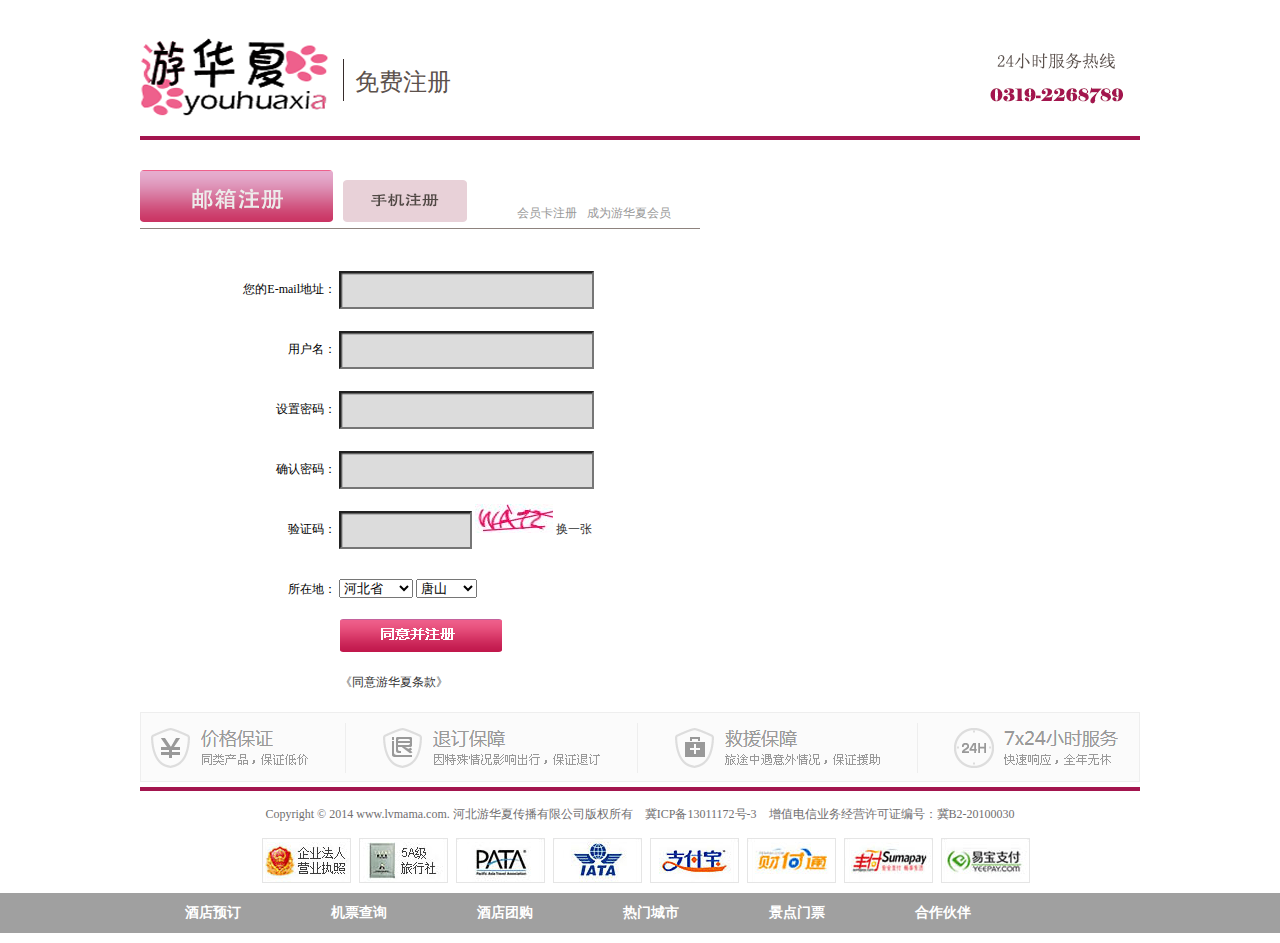
<file: register.html>
<!DOCTYPE html PUBLIC "-//W3C//DTD XHTML 1.0 Transitional//EN" "http://www.w3.org/TR/xhtml1/DTD/xhtml1-transitional.dtd">
<html xmlns="http://www.w3.org/1999/xhtml">
<head>
<meta http-equiv="Content-Type" content="text/html; charset=utf-8" />
<title>用户注册</title>
<link rel="stylesheet" type="text/css" href="style/register.css"/>
</head>
<!--start-->
<!--end-->
<body>
	<!--start-->
	<div class="top wrapper">
    	<a class="left mr" href=""><img src="images/register/logo.png" alt="" /></a>
        <a class="zhuce left" href="">免费注册</a>
        <img class="right" src="images/register/tel.png" alt="" />       
    </div>
    <!--end-->
    
    <!--start-->
    <div class="main wrapper">
    	<div class="mainTop clearFix">
        	<a class="mr" href=""><img src="images/register/bg1.png" alt="" /></a>
            <a class="mt mr2" href=""><img src="images/register/bg2.png" alt="" /></a>
            <a class="gray mt2 mr" href="">会员卡注册</a>
            <a class="mt2 gray" href="">成为游华夏会员</a>
        </div>
    </div>
    <!--end-->
    
    <!--start-->
    <form class="list wrapper">
    	<p>
        	<label>您的E-mail地址：</label>
    		<input class="long" type="text" />
        </p>
        <p>
        	<label>用户名：</label>
    		<input class="long"  type="text" />
        </p>
        <p>
        	<label>设置密码：</label>
    		<input class="long" type="password" />
        </p>
        <p>
        	<label>确认密码：</label>
    		<input class="long" type="" />
        </p>
        <p>
        	<label>验证码：</label>
    		<input class="short" type="text" />
            <img src="images/register/yzm.png" alt="" />
            <a href="">换一张</a>
        </p>
        <p>
        	<label>所在地：</label>
           	<select>
            	<option selected="selected">河北省</option>
                <option>山东省</option>
                <option>广东省</option>
                <option>黑龙江省</option>
                <option>云南省</option>
            </select>
            <select>
            	<option>唐山</option>
                <option>济南</option>
                <option>哈尔滨</option>
                <option>桂林</option>
                <option>长春</option>
            </select>
        </p>
        <p><input class="btn"  value="" type="submit" /></p>
        <p class="last"><a href="">《同意游华夏条款》</a></p>
    </form>
    <!--end-->
    
    <!--start-->
    <div class="bao wrapper clearFix">
    	<a class="left" href=""><img src="images/register/bao1.png" alt="" /></a>
        <p class="left"><img src="images/register/shuxian.png" alt="" /></p>
        <a class="left" href=""><img src="images/register/bao2.png" alt="" /></a>
        <p class="left"><img src="images/register/shuxian.png" alt="" /></p>
        <a class="left" href=""><img src="images/register/bao3.png" alt="" /></a>
        <p class="left"><img src="images/register/shuxian.png" alt="" /></p>
        <a class="left" href=""><img src="images/register/bao4.png" alt="" /></a>
    </div>
    <!--end-->
    
    <img class="wrapper" style="display:block; margin-top:5px;" src="images/register/bd1.png" alt=""/>
    
    <!--copy start-->
    <div class="copy">
    		<p>Copyright © 2014 www.lvmama.com. 河北游华夏传播有限公司版权所有　冀ICP备13011172号-3　增值电信业务经营许可证编号：冀B2-20100030</p>
        	<ul class="wrapper clearFix">
        		<li class="current"><a href=""><img src="images/bt1.png" alt="" /></a></li>
            	<li><a href=""><img src="images/bt2.png" alt="" /></a></li>
            	<li><a href=""><img src="images/bt3.png" alt="" /></a></li>
            	<li><a href=""><img src="images/bt4.png" alt="" /></a></li>
            	<li><a href=""><img src="images/bt5.png" alt="" /></a></li>
            	<li><a href=""><img src="images/bt6.png" alt="" /></a></li>
            	<li><a href=""><img src="images/bt7.png" alt="" /></a></li>
            	<li><a href=""><img src="images/bt8.png" alt="" /></a></li>
        	</ul>
    	</div>
    <!--copy end-->
    </div>
    
    <!-- start-->
    <div class="bottomNav">
    	<ul class="wrapper">
        	<li><a href="">酒店预订</a></li>
            <li><a href="">机票查询</a></li>
            <li><a href="">酒店团购</a></li>
            <li><a href="">热门城市</a></li>
            <li><a href="">景点门票</a></li>
            <li><a href="">合作伙伴</a></li>
        </ul>
    </div>
    <!-- end-->
    
</body>
</html>
</file>
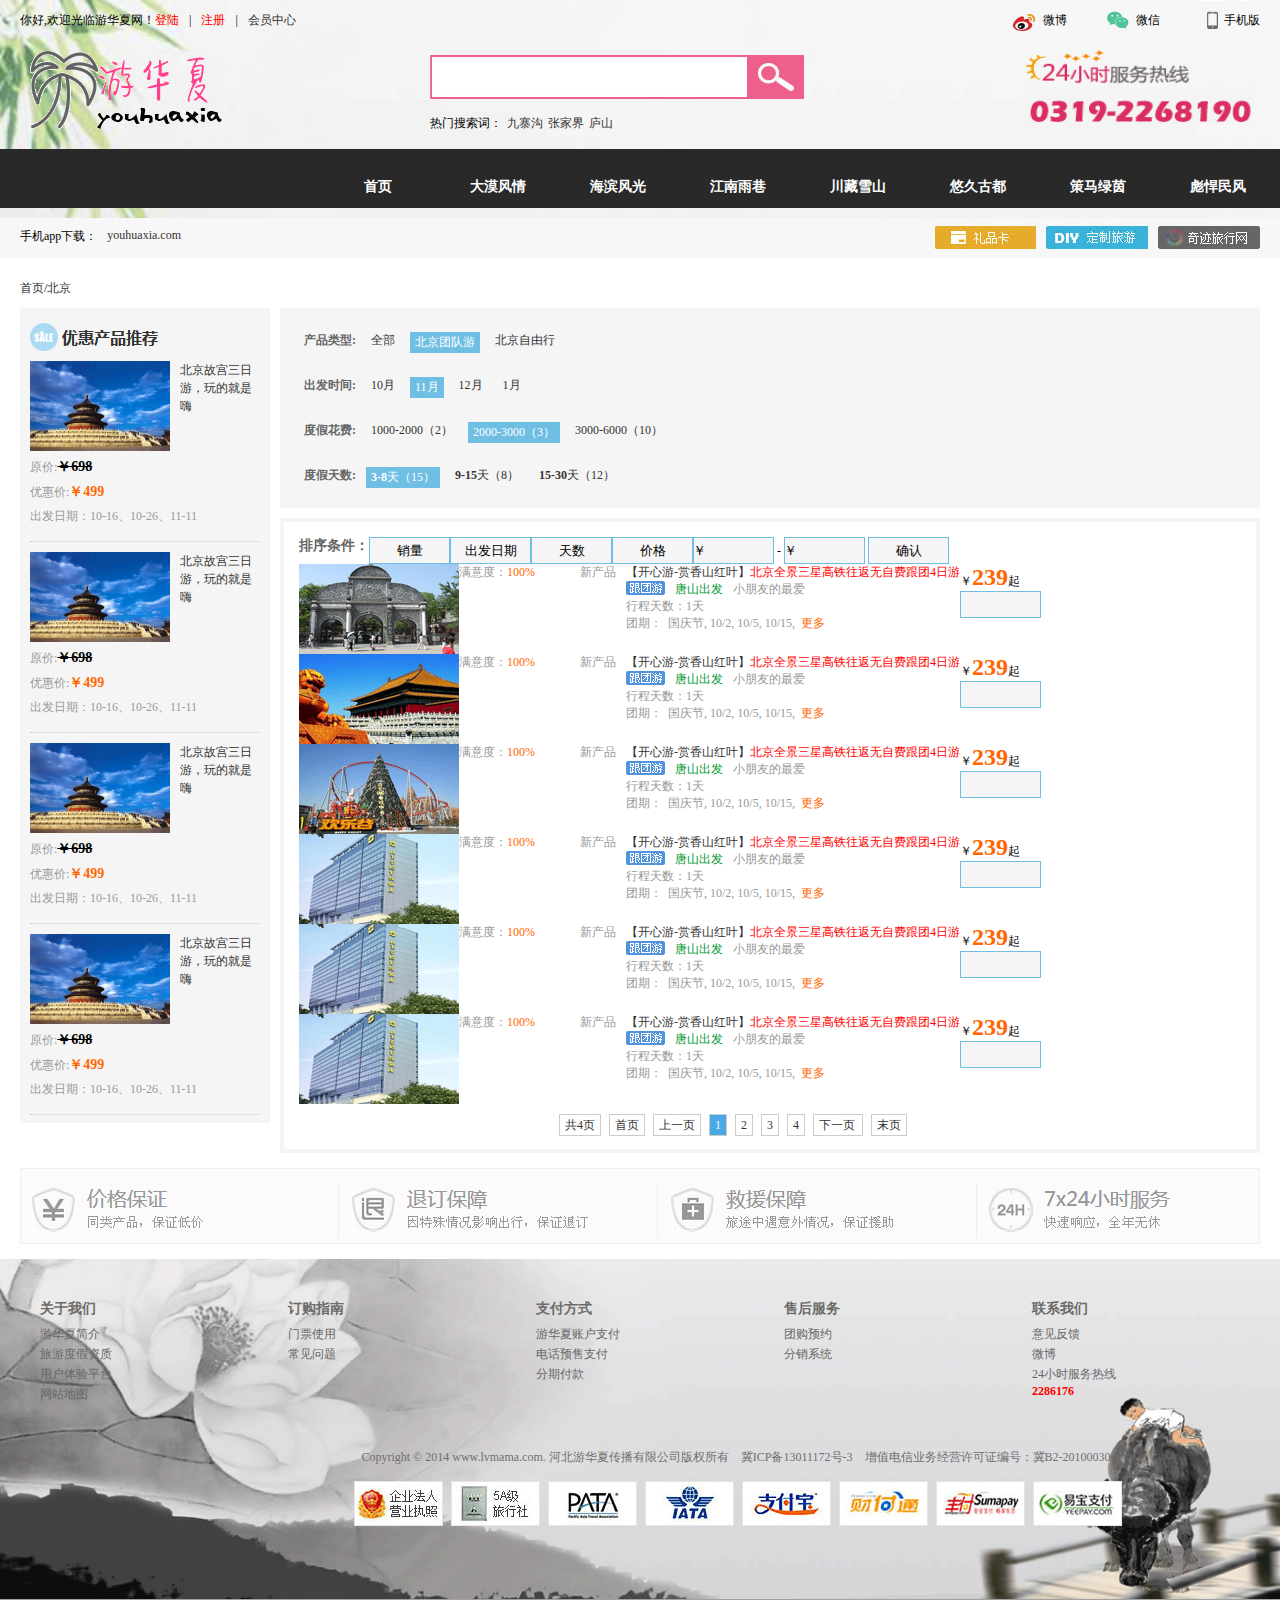
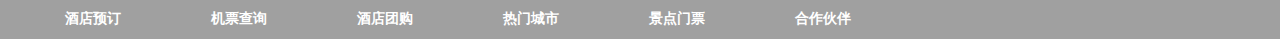
<file: searchResult.html>
<!DOCTYPE html PUBLIC "-//W3C//DTD XHTML 1.0 Transitional//EN" "http://www.w3.org/TR/xhtml1/DTD/xhtml1-transitional.dtd">
<html xmlns="http://www.w3.org/1999/xhtml">
<head>
<meta http-equiv="Content-Type" content="text/html; charset=utf-8" />
<title>搜索结果</title>
<link rel="stylesheet" type="text/css" href="style/bace.css"/>
<link rel="stylesheet" type="text/css" href="style/searchResult.css"/>
</head>
<!--  start-->
<!--  end-->

<body>
	<div class="bgTop">
    <!--top start-->                        
	<div class="top">
    	<div class="wrapper">
            <div class="left">
                <p class="left">你好,欢迎光临游华夏网！</p>
                <ul class="left">
                    <li><a class="red" href="">登陆</a></li>
                    <li class="sep">|</li>
                    <li><a class="red" href="">注册</a></li>
                    <li class="sep">|</li>
                    <li><a href=""> 会员中心</a></li>
                </ul>
            </div>
            <div class="right">
                <p class="right p1">手机版</p>
                <p class="right p2">微信</p>
                <p class="right p3">微博</p>       
            </div>
        </div>
    </div>
    <!--top end-->
    
    <!--mid start-->
    <div class="mid">
    	<div class=" wrapper clearFix">
    		<a class=" logo left" href=""><img src="images/logo.png"></a>
        	<div class="search left">
            <form class="clearFix">
                <input class="searchBk left" type="text" value="" />
                <input class="button left" type="button" value="" /> 
            </form>
            <ul>
            	<li>热门搜索词：</li>
            	<li><a href="">九寨沟</a></li>
                <li><a href="">张家界</a></li>
                <li><a href="">庐山</a></li>
            </ul>
        </div>
        	<img class="right" src="images/index/tel.png" width="231" height="76" alt="" />
        </div>
    </div>
	<!--mid end-->
    
    <!--nav start-->
    <div class="nav">
    	<ul class="wrapper">
        	<li><a href="">首页</a></li>
            <li><a href="">大漠风情</a></li>
            <li><a href="">海滨风光</a></li>
            <li><a href="">江南雨巷</a></li>
            <li><a href="">川藏雪山</a></li>
            <li><a href="">悠久古都</a></li>
            <li><a href="">策马绿茵</a></li>
            <li><a href="">彪悍民风</a></li>
            <li><a href="">更多>></a></li>
        </ul>
    </div>
	<!--nav end-->
    
    <!--subnav1 start-->
    <div class="subnav1 mb">
    	<div class=" wrapper clearFix">
    		<p class="left mt">手机app下载：</p>
       	 	<a class="left mt" href="">youhuaxia.com</a>
        	<a class="right" href=""><img src="images/index/subN1.png" alt="" /></a>
        	<a class="right" href=""><img src="images/index/subN2.png" alt="" /></a>
        	<a class=" right" href=""><img src="images/index/subN3.png" alt="" /></a>
        </div>
        
    </div>
    
	<!--subnav1 end-->
    </div>
    
    <!--gradation start-->
    <div class="wrapper gradation">
    	<a class="left" href="">首页</a>
       	<p class="left">/</p>
        <a class="left" href="">北京</a>
    </div>
    <!--gradation end-->
    
    
    
    <!--  start-->
    <div class="wrapper main clearFix">
		<div class="sale left mr">
        	<img class="mb" src="images/index/stitle.png" alt="" />
        	<div class="mb">
            	<dl class="clearFix mb1">
                	<dt class="left mr"><a href=""><img src="images/index/s1.png" alt="" width="140" height="90" /></a></dt>
                    <dd class="left"><a href="">北京故宫三日游，玩的就是嗨</a></dd>
                </dl>
                <p class="gray mb1">原价:<del class="black">￥698</del></p>
                <p class="gray mb1">优惠价:<span class="orange1">￥499</span></p>
                <p class="gray">出发日期：10-16、10-26、11-11</p>
            </div>
            <div class="mb">
            	<dl class="clearFix mb1">
                	<dt class="left mr"><a href=""><img src="images/index/s1.png" alt="" width="140" height="90" /></a></dt>
                    <dd class="left"><a href="">北京故宫三日游，玩的就是嗨</a></dd>
                </dl>
                <p class="gray mb1">原价:<del class="black">￥698</del></p>
                <p class="gray mb1">优惠价:<span class="orange1">￥499</span></p>
                <p class="gray">出发日期：10-16、10-26、11-11</p>
            </div>
            <div class="mb">
            	<dl class="clearFix mb1">
                	<dt class="left mr"><a href=""><img src="images/index/s1.png" alt="" width="140" height="90" /></a></dt>
                    <dd class="left"><a href="">北京故宫三日游，玩的就是嗨</a></dd>
                </dl>
                <p class="gray mb1">原价:<del class="black">￥698</del></p>
                <p class="gray mb1">优惠价:<span class="orange1">￥499</span></p>
                <p class="gray">出发日期：10-16、10-26、11-11</p>
            </div>
            <div class="">
            	<dl class="clearFix mb1">
                	<dt class="left mr"><a href=""><img src="images/index/s1.png" alt="" width="140" height="90" /></a></dt>
                    <dd class="left"><a href="">北京故宫三日游，玩的就是嗨</a></dd>
                </dl>
                <p class="gray mb1">原价:<del class="black">￥698</del></p>
                <p class="gray mb1">优惠价:<span class="orange1">￥499</span></p>
                <p class="gray">出发日期：10-16、10-26、11-11</p>
            </div>
            
    	</div>
        <div class="left">
        	<div class="list mb">
            	<ul class="clearFix">
            		<li class="left"><h3>产品类型:</h3></li>
                    <li class="left"><a href="">全部</a></li>
                    <li class="left current"><a href="">北京团队游</a></li>
                    <li class="left"><a href="">北京自由行</a></li>
                </ul>
                <ul class="clearFix">
            		<li class="left"><h3>出发时间:</h3></li>
                    <li class="left"><a href="">10月</a></li>
                    <li class="left current"><a href="">11月</a></li>
                    <li class="left"><a href="">12月</a></li>
                    <li class="left"><a href="">1月</a></li>
                </ul>
                <ul class="clearFix">
            		<li class="left"><h3>度假花费:</h3></li>
                    <li class="left"><a href="">1000-2000（2）</a></li>
                    <li class="left current"><a href="">2000-3000（3）</a></li>
                    <li class="left"><a href="">3000-6000（10）</a></li>
                </ul>
                <ul class="clearFix day">
            		<li class="left"><h3>度假天数:</h3></li>
                    <li class="left current"><a href=""><span class="black1">3-8</span>天（15）</a></li>
                    <li class="left"><a href=""><span class="black1">9-15</span>天（8）</a></li>
                    <li class="left"><a href=""><span class="black1">15-30</span>天（12）</a></li>
                </ul>
            </div>
            <div class="listBottom">
            	<div class="condition">
                	<form class=" clearFix" action="" method="">
                		<h3 class="left">排序条件：</h3>
                    	<input class="left" type="submit" value="销量" />
                    	<input class="left" type="submit" value="出发日期" />
                    	<input class="left" type="submit" value="天数" >
                    	<input class="left" type="submit" value="价格" >
                    	<input type="text" value="￥" />
                    	<label>-</label>
                    	<input type="text" value="￥" />
                    	<input type="submit" value="确认" 、>
                	</form>
                    
                    <div class="scenery clearFix">
                    	<dl class="clearFix left mr">
                        	<dt class="left"><a href=""><img src="images/searchResult/c1.png" alt="" width="160" height="90" /></a></dt>
                        	<dd class="left mr1 gray">满意度：<span class="orange2">100%</span></dd>
                            <dd class="left gray">新产品</dd>
                        </dl>
                        <ul class="left">
                        	<li class=" first"><a href="">【开心游-赏香山红叶】<span class="red">北京全景三星高铁往返无自费跟团4日游</span></a></li>
                            <li class="clearFix">
                            	<img class="left mr" src="images/searchResult/tuan.png" alt=""/>
                                <p class="green left mr"><span class=" green">唐山出发</span></p>
                                <p class="left gray">小朋友的最爱</p>
                            </li>
                            <li class="gray">行程天数：1天</li>
                            <li class="gray">团期：&nbsp; 国庆节,&nbsp;10/2,&nbsp;10/5,&nbsp;10/15,&nbsp;&nbsp;<a class=" orange2" href="">更多</a></li>
                        </ul>
                        <form class="left" action="" method="">
                        	<p>￥<span class=" orange3">239</span>起</p>
                            <input type="button" value="" />
                        </form>
                    </div>
                    
                    <div class="scenery clearFix">
                    	<dl class="clearFix left mr">
                        	<dt class="left"><a href=""><img src="images/searchResult/c2.png" alt="" width="160" height="90" /></a></dt>
                        	<dd class="left mr1 gray">满意度：<span class="orange2">100%</span></dd>
                            <dd class="left gray">新产品</dd>
                        </dl>
                        <ul class="left">
                        	<li class=" first"><a href="">【开心游-赏香山红叶】<span class="red">北京全景三星高铁往返无自费跟团4日游</span></a></li>
                            <li class="clearFix">
                            	<img class="left mr" src="images/searchResult/tuan.png" alt=""/>
                                <p class="green left mr"><span class=" green">唐山出发</span></p>
                                <p class="left gray">小朋友的最爱</p>
                            </li>
                            <li class="gray">行程天数：1天</li>
                            <li class="gray">团期：&nbsp; 国庆节,&nbsp;10/2,&nbsp;10/5,&nbsp;10/15,&nbsp;&nbsp;<a class=" orange2" href="">更多</a></li>
                        </ul>
                        <form class="left" action="" method="">
                        	<p>￥<span class=" orange3">239</span>起</p>
                            <input type="button" value="" />
                        </form>
                    </div>
                    
                    <div class="scenery clearFix">
                    	<dl class="clearFix left mr">
                        	<dt class="left"><a href=""><img src="images/searchResult/c3.png" alt="" width="160" height="90" /></a></dt>
                        	<dd class="left mr1 gray">满意度：<span class="orange2">100%</span></dd>
                            <dd class="left gray">新产品</dd>
                        </dl>
                        <ul class="left">
                        	<li class=" first"><a href="">【开心游-赏香山红叶】<span class="red">北京全景三星高铁往返无自费跟团4日游</span></a></li>
                            <li class="clearFix">
                            	<img class="left mr" src="images/searchResult/tuan.png" alt=""/>
                                <p class="green left mr"><span class=" green">唐山出发</span></p>
                                <p class="left gray">小朋友的最爱</p>
                            </li>
                            <li class="gray">行程天数：1天</li>
                            <li class="gray">团期：&nbsp; 国庆节,&nbsp;10/2,&nbsp;10/5,&nbsp;10/15,&nbsp;&nbsp;<a class=" orange2" href="">更多</a></li>
                        </ul>
                        <form class="left" action="" method="">
                        	<p>￥<span class=" orange3">239</span>起</p>
                            <input type="button" value="" />
                        </form>
                    </div>
                    
                    <div class="scenery clearFix">
                    	<dl class="clearFix left mr">
                        	<dt class="left"><a href=""><img src="images/searchResult/c4.png" alt="" width="160" height="90" /></a></dt>
                        	<dd class="left mr1 gray">满意度：<span class="orange2">100%</span></dd>
                            <dd class="left gray">新产品</dd>
                        </dl>
                        <ul class="left">
                        	<li class=" first"><a href="">【开心游-赏香山红叶】<span class="red">北京全景三星高铁往返无自费跟团4日游</span></a></li>
                            <li class="clearFix">
                            	<img class="left mr" src="images/searchResult/tuan.png" alt=""/>
                                <p class="green left mr"><span class=" green">唐山出发</span></p>
                                <p class="left gray">小朋友的最爱</p>
                            </li>
                            <li class="gray">行程天数：1天</li>
                            <li class="gray">团期：&nbsp; 国庆节,&nbsp;10/2,&nbsp;10/5,&nbsp;10/15,&nbsp;&nbsp;<a class=" orange2" href="">更多</a></li>
                        </ul>
                        <form class="left" action="" method="">
                        	<p>￥<span class=" orange3">239</span>起</p>
                            <input type="button" value="" />
                        </form>
                    </div>
                    
                    <div class="scenery clearFix">
                    	<dl class="clearFix left mr">
                        	<dt class="left"><a href=""><img src="images/searchResult/c4.png" alt="" width="160" height="90" /></a></dt>
                        	<dd class="left mr1 gray">满意度：<span class="orange2">100%</span></dd>
                            <dd class="left gray">新产品</dd>
                        </dl>
                        <ul class="left">
                        	<li class=" first"><a href="">【开心游-赏香山红叶】<span class="red">北京全景三星高铁往返无自费跟团4日游</span></a></li>
                            <li class="clearFix">
                            	<img class="left mr" src="images/searchResult/tuan.png" alt=""/>
                                <p class="green left mr"><span class=" green">唐山出发</span></p>
                                <p class="left gray">小朋友的最爱</p>
                            </li>
                            <li class="gray">行程天数：1天</li>
                            <li class="gray">团期：&nbsp; 国庆节,&nbsp;10/2,&nbsp;10/5,&nbsp;10/15,&nbsp;&nbsp;<a class=" orange2" href="">更多</a></li>
                        </ul>
                        <form class="left" action="" method="">
                        	<p>￥<span class=" orange3">239</span>起</p>
                            <input type="button" value="" />
                        </form>
                    </div>
                    
                    <div class="scenery clearFix">
                    	<dl class="clearFix left mr">
                        	<dt class="left"><a href=""><img src="images/searchResult/c4.png" alt="" width="160" height="90" /></a></dt>
                        	<dd class="left mr1 gray">满意度：<span class="orange2">100%</span></dd>
                            <dd class="left gray">新产品</dd>
                        </dl>
                        <ul class="left">
                        	<li class=" first"><a href="">【开心游-赏香山红叶】<span class="red">北京全景三星高铁往返无自费跟团4日游</span></a></li>
                            <li class="clearFix">
                            	<img class="left mr" src="images/searchResult/tuan.png" alt=""/>
                                <p class="green left mr"><span class=" green">唐山出发</span></p>
                                <p class="left gray">小朋友的最爱</p>
                            </li>
                            <li class="gray">行程天数：1天</li>
                            <li class="gray">团期：&nbsp; 国庆节,&nbsp;10/2,&nbsp;10/5,&nbsp;10/15,&nbsp;&nbsp;<a class=" orange2" href="">更多</a></li>
                        </ul>
                        <form class="left" action="" method="">
                        	<p>￥<span class=" orange3">239</span>起</p>
                            <input type="button" value="" />
                        </form>
                    </div>
                    
                    <ul class="flip clearFix">
                    	<li class="left"><a href="">共4页</a></li>
                        <li class="left"><a href="">首页</a></li>
                        <li class="left"><a href="">上一页</a></li>
                        <li class="left current"><a href="">1</a></li>
                        <li class="left"><a href="">2</a></li>
                        <li class="left"><a href="">3</a></li>
                    	<li class="left"><a href="">4</a></li>
                    	<li class="left"><a style="width:38px; height:20px;" href="">下一页</a></li>
                        <li class="left"><a style=" width:24px; height:20px;" href="">末页</a></li>
                    </ul>
                    </div>
                </div>
            </div>
        </div>
    </div>
    <!--  end-->
    
    <!-- bao start-->
    <div class="bao wrapper clearFix mt">
    	<a href=""><img src="images/index/bao1.png" alt="" /></a>
        <a href=""><img src="images/index/bao2.png" alt="" /></a>
        <a href=""><img src="images/index/bao3.png" alt="" /></a>
        <a href=""><img src="images/index/bao4.png" alt="" /></a>	
    </div>	
    <!--bao start-->
    
    
    <div class=" wrapper bg1 mt">
    <!--footer start-->
		<div  class="footer wrapper">
    	<ul class=" wrapper clearFix">
        	<li class="left">
            	<ul>
                	<li><h3>关于我们</h3></li>
                    <li><a href="">游华夏简介</a></li>
                    <li><a href="">旅游度假资质</a></li>
                    <li><a href="">用户体验平台</a></li>
                    <li><a href="">网站地图</a></li>
                </ul>
            </li>
            <li class="left">
            	<ul>
                	<li><h3>订购指南</h3></li>
                    <li><a href="">门票使用</a></li>
                    <li><a href="">常见问题</a></li>  
                </ul>
            </li>
            <li class="left">
            	<ul>
                	<li><h3>支付方式</h3></li>
                    <li><a href="">游华夏账户支付</a></li>
                    <li><a href="">电话预售支付</a></li>
                    <li><a href="">分期付款</a></li>
                </ul>
            </li>
            <li class="left">
            	<ul>
                	<li><h3>售后服务</h3></li>
                    <li><a href="">团购预约</a></li>
                    <li><a href="">分销系统</a></li>
                </ul>
            </li>
            <li class="left">
            	<ul>
                	<li><h3>联系我们</h3></li>
                    <li><a href="">意见反馈</a></li>
                    <li><a href="">微博</a></li>
                    <li><a href="">24小时服务热线</a></li>
                    <li class="red"><strong>2286176</strong></li>
                    <li><a href=""></a></li>
                </ul>
            </li>
        </ul>
    	</div>
    <!--footer end-->
    
    <!--copy start-->
		<div class="copy left">
    		<p>Copyright © 2014 www.lvmama.com. 河北游华夏传播有限公司版权所有　冀ICP备13011172号-3　增值电信业务经营许可证编号：冀B2-20100030</p>
        	<ul class="wrapper clearFix">
        		<li class="current"><a href=""><img src="images/bt1.png" alt="" /></a></li>
            	<li><a href=""><img src="images/bt2.png" alt="" /></a></li>
            	<li><a href=""><img src="images/bt3.png" alt="" /></a></li>
            	<li><a href=""><img src="images/bt4.png" alt="" /></a></li>
            	<li><a href=""><img src="images/bt5.png" alt="" /></a></li>
            	<li><a href=""><img src="images/bt6.png" alt="" /></a></li>
            	<li><a href=""><img src="images/bt7.png" alt="" /></a></li>
            	<li><a href=""><img src="images/bt8.png" alt="" /></a></li>
        	</ul>
    	</div>
    <!--copy end-->
    </div>
    
    <!-- start-->
    <div class="bottomNav">
    	<ul class="wrapper">
        	<li><a href="">酒店预订</a></li>
            <li><a href="">机票查询</a></li>
            <li><a href="">酒店团购</a></li>
            <li><a href="">热门城市</a></li>
            <li><a href="">景点门票</a></li>
            <li><a href="">合作伙伴</a></li>
        </ul>
    </div>
    <!-- end-->
</body>
</html>
</file>
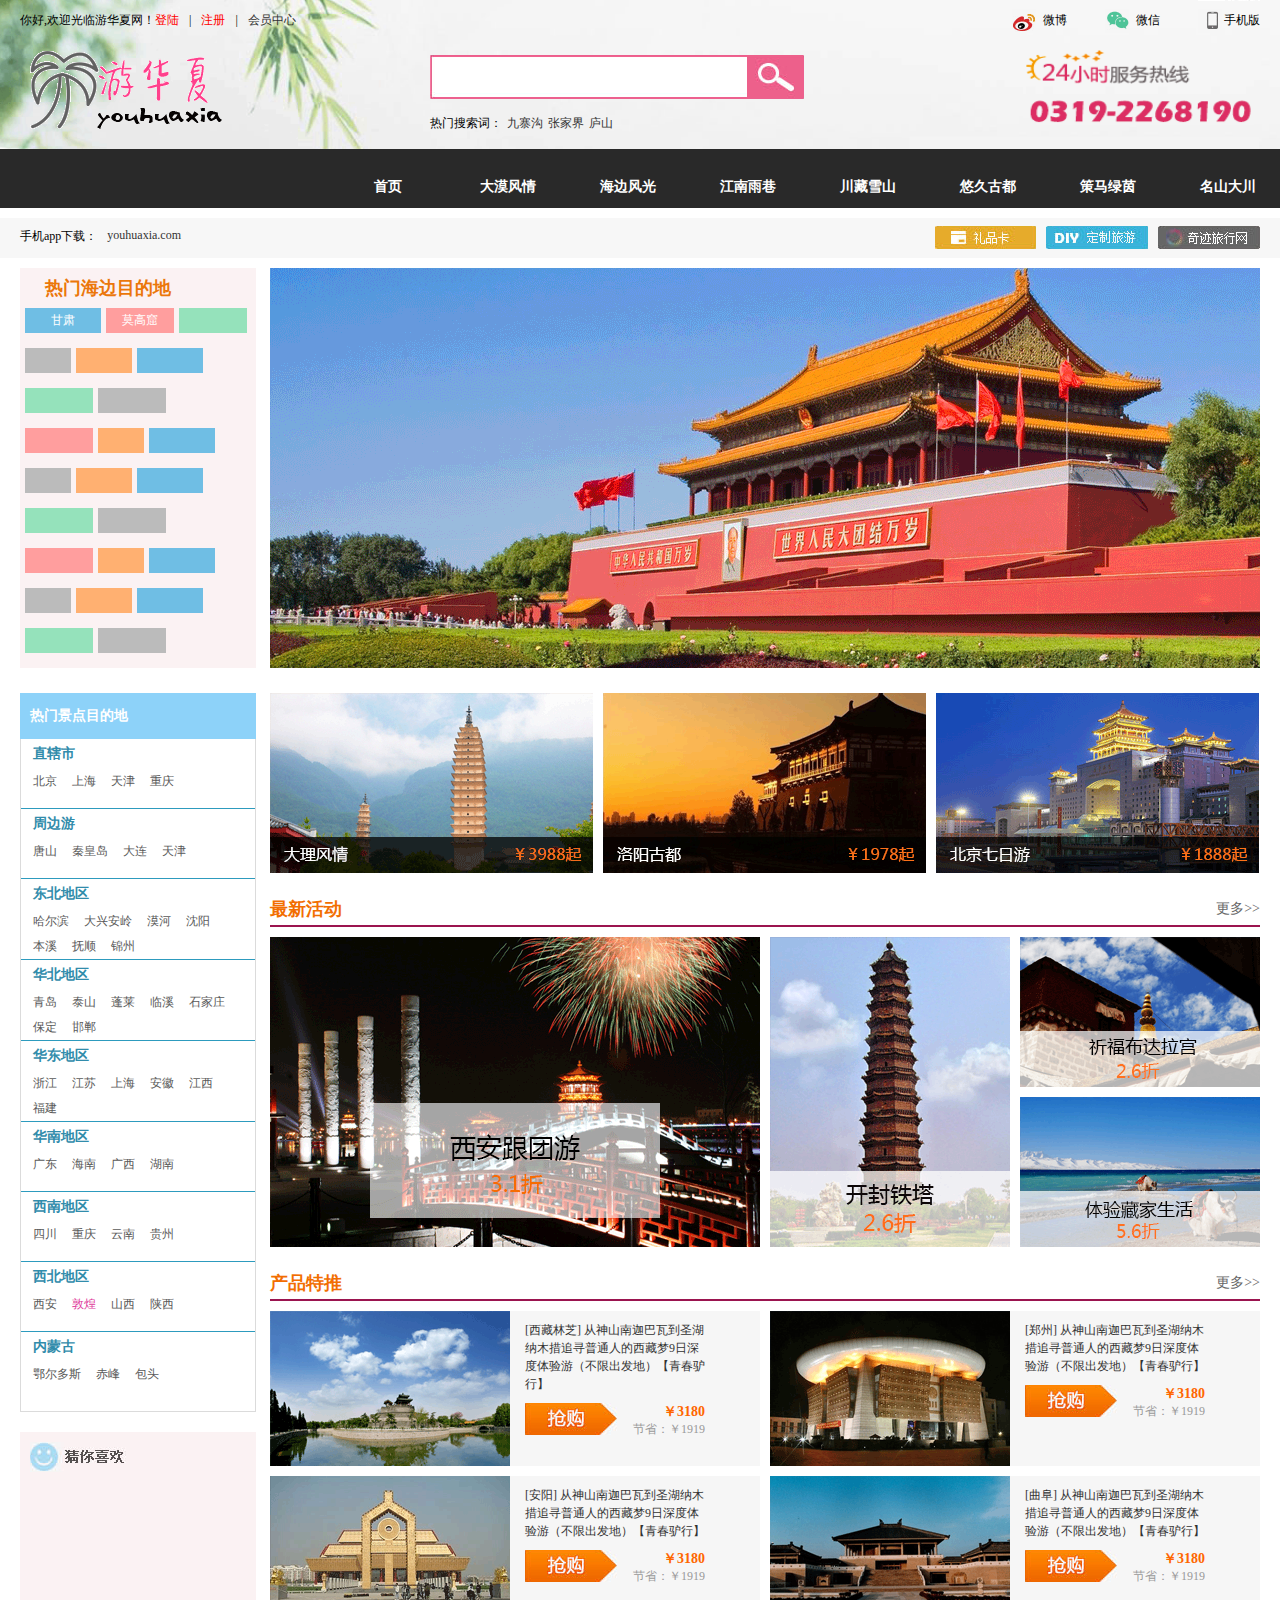
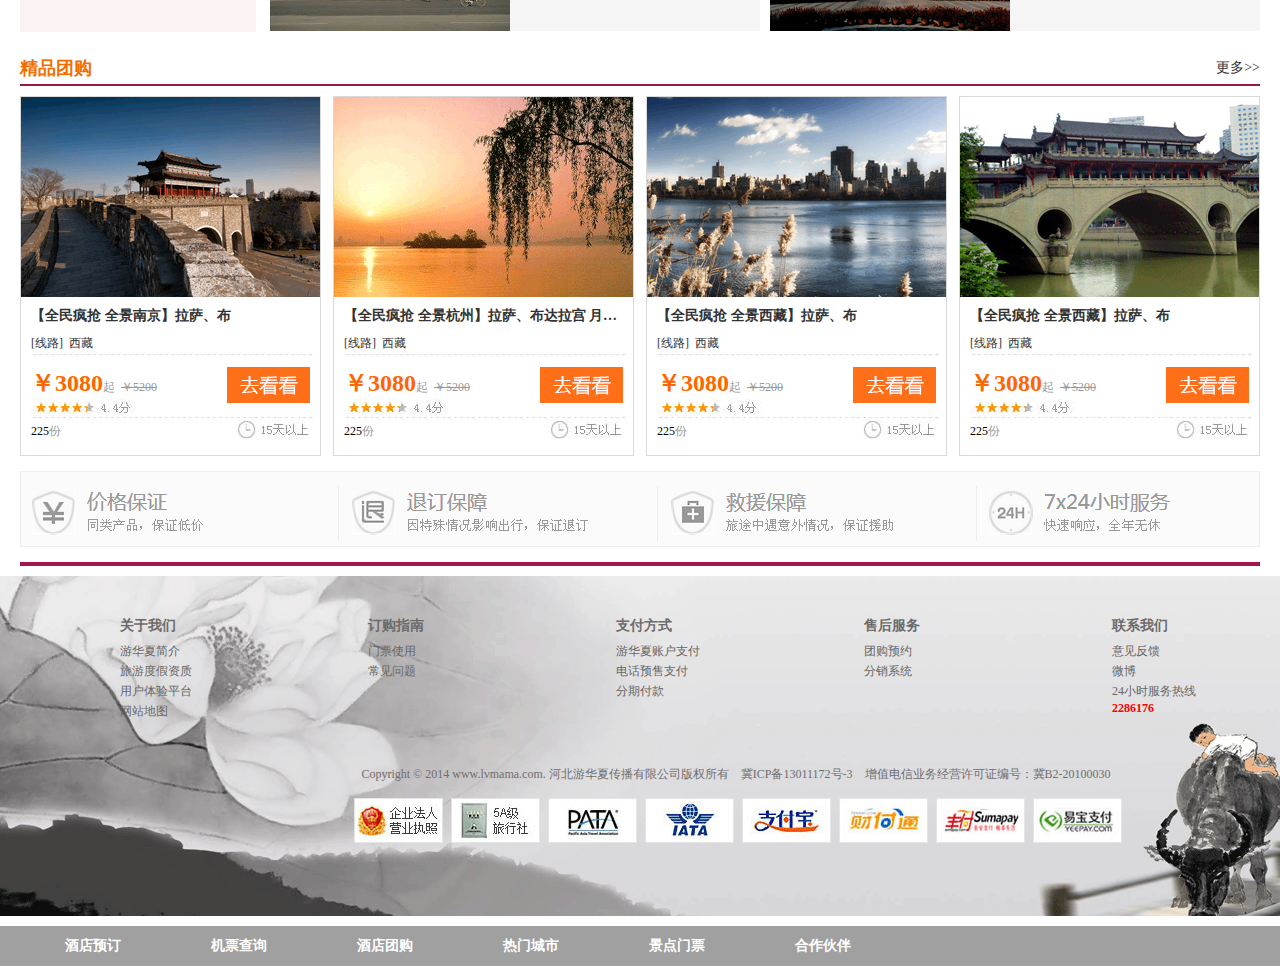
<file: youjiugudu.html>
<!DOCTYPE html PUBLIC "-//W3C//DTD XHTML 1.0 Transitional//EN" "http://www.w3.org/TR/xhtml1/DTD/xhtml1-transitional.dtd">
<html xmlns="http://www.w3.org/1999/xhtml">
<head>
<meta http-equiv="Content-Type" content="text/html; charset=utf-8" />
<title>悠久古都</title>
<link rel="stylesheet" type="text/css" href="style/bace.css"/>
<link rel="stylesheet" type="text/css" href="style/youjiugudu.css"/>
</head>

<body>
	<div class="bgTop">
    <!--top start-->                        
	<div class="top">
    	<div class="wrapper">
            <div class="left">
                <p class="left">你好,欢迎光临游华夏网！</p>
                <ul class="left">
                    <li><a class="red" href="">登陆</a></li>
                    <li class="sep">|</li>
                    <li><a class="red" href="">注册</a></li>
                    <li class="sep">|</li>
                    <li><a href=""> 会员中心</a></li>
                </ul>
            </div>
            <div class="right">
                <p class="right p1">手机版</p>
                <p class="right p2">微信</p> 
                <p class="right p3">微博</p>       
            </div>
        </div>
    </div>
    <!--top end-->
    
    <!--mid start-->
    <div class="mid">
    	<div class=" wrapper clearFix">
    		<a class=" logo left" href=""><img src="images/logo.png"></a>
        	<div class="search left">
            <form class="clearFix">
                <input class="searchBk left" type="text" value="" />
                <input class="button left" type="button" value="" /> 
            </form>
            <ul>
            	<li>热门搜索词：</li>
            	<li><a href="">九寨沟</a></li>
                <li><a href="">张家界</a></li>
                <li><a href="">庐山</a></li>
            </ul>
        </div>
        	<img class="right" src="images/index/tel.png" width="231" height="76" alt="" />
        </div>
    </div>
	<!--mid end-->
    </div>
    
    <!--nav start-->
    <div class="nav">
    	<ul class="wrapper">
        	<li class="ml"><a href="index.html">首页</a></li>
            <li><a href="damofengqing.html">大漠风情</a></li>
            <li><a href="haibianfengguang.html">海边风光</a></li>
            <li><a href="jiangnanyuxiang.html">江南雨巷</a></li>
            <li><a href="chuanzangxueshan.html">川藏雪山</a></li>
            <li><a href="youjiugudu.html">悠久古都</a></li>
            <li><a href="cemalvyin.html">策马绿茵</a></li>
            <li><a href="mingshandachuan.html">名山大川</a></li>
        </ul>
    </div>
	<!--nav end-->
    
    <!--subnav1 start-->
    <div class="subnav1 mb">
    	<div class=" wrapper clearFix">
    		<p class="left mt">手机app下载：</p>
       	 	<a class="left mt" href="">youhuaxia.com</a>
        	<a class="right" href=""><img src="images/index/subN1.png" alt="" /></a>
        	<a class="right" href=""><img src="images/index/subN2.png" alt="" /></a>
        	<a class=" right" href=""><img src="images/index/subN3.png" alt="" /></a>
        </div>
        
    </div>
    </div>
	<!--subnav1 end-->
    
    
    <!--banner start-->
    <div class="main clearFix wrapper ">
    	<div class=" left mainList">
        	<h2>热门海边目的地</h2>
            <ul>
            	<li class="clearFix">
                	<p class="p1 left"><a href="">甘肃</a></p>
                    <p class="p2 left"><a href="">莫高窟</a></p>
                    <p class="p3 left"><a href=""></a></p>
                </li>
                <li class="clearFix">
                	<p class="p4 left"><a href=""></a></p>
                    <p class="p5 left"><a href=""></a></p>
                    <p class="p6 left"><a href=""></a></p>
                </li>
                <li class="clearFix">
                	<p class="p7 left"><a href=""></a></p>
                    <p class="p8 left"><a href=""></a></p>
                </li>
                <li class="clearFix">
                	<p class="p9 left"><a href=""></a></p>
                    <p class="p10 left"><a href=""></a></p>
                    <p class="p11 left"><a href=""></a></p>
                </li>
                <li class="clearFix">
                	<p class="p4 left"><a href=""></a></p>
                    <p class="p5 left"><a href=""></a></p>
                    <p class="p6 left"><a href=""></a></p>
                </li>
                <li class="clearFix">
                	<p class="p7 left"><a href=""></a></p>
                    <p class="p8 left"><a href=""></a></p>
                </li>
                <li class="clearFix">
                	<p class="p9 left"><a href=""></a></p>
                    <p class="p10 left"><a href=""></a></p>
                    <p class="p11 left"><a href=""></a></p>
                </li>
                   <li class="clearFix">
                	<p class="p4 left"><a href=""></a></p>
                    <p class="p5 left"><a href=""></a></p>
                    <p class="p6 left"><a href=""></a></p>
                </li>
                <li class="clearFix">
                	<p class="p7 left"><a href=""></a></p>
                    <p class="p8 left"><a href=""></a></p>
                </li>
            </ul>
        </div>
        <div class="right mainRight">
        	<div class="banner">
                <div id="banner">
                    <img src="images/youjiugudu/ban1.png" width="990" height="400" />
                </div>
                <div id="btn"></div>
           	</div>
        </div>
    </div>
    <!--banner end-->
    
    <!-- content start-->
    <div class="content wrapper  clearFix" style=" margin-top:15px;">
    	<div class=" left list mr mt">
          	<h2 class="title">热门景点目的地</h2>
          	<ul class="listMain">
              <li>
                  <ul class="clearFix">
                      <li><h3>直辖市</h3></li>
                      <li class="first left"><a href="">北京</a></li>
                      <li class="left"><a href="">上海</a></li>
                      <li class="left"><a href="">天津</a></li>
                      <li class="left"><a href="">重庆</a></li>
                  </ul>
              </li>
              <li>
                  <ul class="clearFix">
                      <li><h3>周边游</h3></li>
                      <li class="first left"><a href="">唐山</a></li>
                      <li class="left"><a href="">秦皇岛</a></li>
                      <li class="left"><a href="">大连</a></li>
                      <li class="left"><a href="">天津</a></li>
                  </ul>
              </li>
              <li>
                  <ul class=" duo clearFix">
                      <li><h3>东北地区</h3></li>
                      <li class="first left"><a href="">哈尔滨</a></li>
                      <li class="left"><a href="">大兴安岭</a></li>
                      <li class="left"><a href="">漠河</a></li>
                      <li class="left"><a href="">沈阳</a></li>
                      <li class=" first left"><a href="">本溪</a></li>
                      <li class="left"><a href="">抚顺</a></li>
                      <li class="left"><a href="">锦州</a></li>
                  </ul>
              </li>
              <li>
                  <ul class=" duo clearFix">
                      <li><h3>华北地区</h3></li>
                      <li class="first left"><a href="">青岛</a></li>
                      <li class="left"><a href="">泰山</a></li>
                      <li class="left"><a href="">蓬莱</a></li>
                      <li class="left"><a href="">临溪</a></li>
                      <li class="left"><a href="">石家庄</a></li>
                      <li class=" first left"><a href="">保定</a></li>
                      <li class="left"><a href="">邯郸</a></li>
                  </ul>
              </li>
              <li>
                  <ul class=" duo clearFix">
                      <li><h3>华东地区</h3></li>
                      <li class="first left"><a href="">浙江</a></li>
                      <li class="left"><a href="">江苏</a></li>
                      <li class="left"><a href="">上海</a></li>
                      <li class="left"><a href="">安徽</a></li>
                      <li class="left"><a href="">江西</a></li>
                      <li class=" first left"><a href="">福建</a></li>
                  </ul>
              </li>
              <li>
                  <ul class="clearFix">
                      <li><h3>华南地区</h3></li>
                      <li class="first left"><a href="">广东</a></li>
                      <li class="left"><a href="">海南</a></li>
                      <li class="left"><a href="">广西</a></li>
                      <li class="left"><a href="">湖南</a></li>
                  </ul>
              </li>
              <li>
                  <ul class="clearFix">
                      <li><h3>西南地区</h3></li>
                      <li class="first left"><a href="">四川</a></li>
                      <li class="left"><a href="">重庆</a></li>
                      <li class="left"><a href="">云南</a></li>
                      <li class="left"><a href="">贵州</a></li>
                  </ul>
              </li>
              <li>
                  <ul class="clearFix">
                      <li><h3>西北地区</h3></li>
                      <li class="first left"><a href="">西安</a></li>
                      <li class="left"><a class="pink" href="">敦煌</a></li>
                      <li class="left"><a href="">山西</a></li>
                      <li class="left"><a href="">陕西</a></li>
                  </ul>
              </li>
              <li>
                  <ul class=" last clearFix">
                      <li><h3>内蒙古</h3></li>
                      <li class="first left"><a href="">鄂尔多斯</a></li>
                      <li class="left"><a href="">赤峰</a></li>
                      <li class="left"><a href="">包头</a></li>
                  </ul>
              </li>
          </ul>
          	<div class=" like">
        	<img src="images/youjiugudu/cai.png" alt="" />
            
        	</div>
      	</div>
        
       	<div class="right contentRight">
       		<div class="clearFix mt">
            	<a class="left mr" href=""><img src="images/youjiugudu/gg1.png" width="323" height="180px;" alt="" /></a>
                <a class="left mr" href=""><img src="images/youjiugudu/gg2.png" width="323" height="180px;" alt="" /></a>
                <a class="left" href=""><img src="images/youjiugudu/gg3.png" width="323" height="180px;" alt="" /></a>
            </div>	
            	   
            <div class="activity mt">    
        		<div class="title clearFix mb">
                	<h2 class="left">最新活动</h2>
                    <a class="right" href="">更多&gt;&gt;</a>
                </div>
                <div class="clearFix">
                	<a class="left mr" href=""><img src="images/youjiugudu/ac1.png" alt="" width="490" height="310" /></a>
                	<a class="left mr" href=""><img src="images/youjiugudu/ac2.png" alt="" width="240" height="310" /></a>
                    <div class="left">
                		<a class="left mr2" href=""><img src="images/youjiugudu/ac3.png" alt="" width="240" height="150" /></a> 
                		<a class="left mt" href=""><img src="images/youjiugudu/ac4.png" alt="" width="240" height="150" /></a>
                    </div>
                </div>
            </div>
            
            <div class="recommend clearFix">
            	<div class="title clearFix mb">
                	<h2 class="left">产品特推</h2>
                    <a class="right" href="">更多&gt;&gt;</a>
                </div>
                <dl class="clearFix left mr">
                	<dt class="left mr1"><a href=""><img src="images/youjiugudu/tt1.png" alt="" width="240" height="155" /></a></dt>
                    <dd class="left mt introduction"><a href="">[西藏林芝] 从神山南迦巴瓦到圣湖纳木措追寻普通人的西藏梦9日深度体验游（不限出发地）【青春驴行】</a></dd>
                    <dd class="left mt">
                    	<a class="left" href=""><img src="images/youjiugudu/qg.png" alt="" /></a>
                    	<p class="right orange">￥3180</p>
                    	<p class="right gray">节省：￥1919</p>
                    </dd>
                </dl>
                <dl class="clearFix  left">
                	<dt class="left mr1"><a href=""><img src="images/youjiugudu/tt2.png" alt="" width="240" height="155" /></a></dt>
                    <dd class="left mt introduction"><a href="">[郑州] 从神山南迦巴瓦到圣湖纳木措追寻普通人的西藏梦9日深度体验游（不限出发地）【青春驴行】</a></dd>
                    <dd class="left mt">
                    	<a class="left" href=""><img src="images/youjiugudu/qg.png" alt="" /></a>
                    	<p class="right orange">￥3180</p>
                    	<p class="right gray">节省：￥1919</p>
                    </dd>
                </dl>
                <dl class="clearFix left mt mr">
                	<dt class="left mr1"><a href=""><img src="images/youjiugudu/tt3.png" alt="" width="240" height="155" /></a></dt>
                    <dd class="left mt introduction"><a href="">[安阳] 从神山南迦巴瓦到圣湖纳木措追寻普通人的西藏梦9日深度体验游（不限出发地）【青春驴行】</a></dd>
                    <dd class="left mt">
                    	<a class="left" href=""><img src="images/youjiugudu/qg.png" alt="" /></a>
                    	<p class="right orange">￥3180</p>
                    	<p class="right gray">节省：￥1919</p>
                    </dd>
                </dl>
                <dl class="clearFix left mt">
                	<dt class="left mr1"><a href=""><img src="images/youjiugudu/tt4.png" alt="" width="240" height="155" /></a></dt>
                    <dd class="left mt introduction"><a href="">[曲阜] 从神山南迦巴瓦到圣湖纳木措追寻普通人的西藏梦9日深度体验游（不限出发地）【青春驴行】</a></dd>
                    <dd class="left mt">
                    	<a class="left" href=""><img src="images/youjiugudu/qg.png" alt="" /></a>
                    	<p class="right orange">￥3180</p>
                    	<p class="right gray">节省：￥1919</p>
                    </dd>
                </dl>        
     		</div>
      	</div>
    </div>
    <!-- content end-->
    
    <!-- group start-->
    <div class="group wrapper clearFix">
    	<div class="title clearFix mb">
        	<h2 class="left">精品团购</h2>
        	<a class="right" href="">更多&gt;&gt;</a>
        </div>
        <div class="clearFix">
            <dl class="left mr3">
                <dt><a href=""><img src="images/youjiugudu/tg1.png" alt="" width="299" height="200" /></a></dt>
                <dd class="mt ml mr">
                    <h3>【全民疯抢 全景南京】拉萨、布</h3>
                    <p class="mt"><a href="">[线路]&nbsp;&nbsp;西藏</a></p>
                </dd>
                <dt class="ml"><img src="images/youjiugudu/bd.png" alt="" /></dt>
                <dd class="clearFix mt">
                    <p class="left ml"><span  class="orange1">￥3080</span><span class="gray">起&nbsp;&nbsp;<del>￥5200</del></span></p>
                    <p class="right mr"><a href=""><img src="images/youjiugudu/go1.png" alt="" /></a></p>
                    <p class="ml left"><img src="images/youjiugudu/xing.png" alt="" /></p>
                </dd>
                <dt class="ml"><img src="images/youjiugudu/bd.png" alt="" /></dt>
                <dd class="clearFix">
                    <p class="left ml mt1 ">225<span class="gray">份</span></p>
                    <p class="right mr"><img src="images/youjiugudu/tian.png" alt="" /></p>
                </dd>
            </dl>
            <dl class="left mr3">
                <dt><a href=""><img src="images/youjiugudu/tg2.png" alt="" width="299" height="200" /></a></dt>
                <dd class="mt ml mr">
                    <h3><a href="">【全民疯抢 全景杭州】拉萨、布达拉宫 月牙泉</a></h3>
                    <p class="mt"><a href="">[线路]&nbsp;&nbsp;西藏</a></p>
                </dd>
                <dt class="ml"><img src="images/youjiugudu/bd.png" alt="" /></dt>
                <dd class="clearFix mt">
                    <p class="left ml"><span  class="orange1">￥3080</span><span class="gray">起&nbsp;&nbsp;<del>￥5200</del></span></p>
                    <p class="right mr"><a href=""><img src="images/youjiugudu/go1.png" alt="" /></a></p>
                    <p class="ml"><img src="images/youjiugudu/xing.png" alt="" /></p>
                </dd>
                <dt class="ml"><img src="images/youjiugudu/bd.png" alt="" /></dt>
                <dd class="clearFix">
                    <p class="left ml mt1 ">225<span class="gray">份</span></p>
                    <p class="right mr"><img src="images/youjiugudu/tian.png" alt="" /></p>
                </dd>
            </dl>
            <dl class="left mr3">
                <dt><a href=""><img src="images/youjiugudu/tg3.png" alt="" width="299" height="200" /></a></dt>
                <dd class="mt ml mr">
                    <h3>【全民疯抢 全景西藏】拉萨、布</h3>
                    <p class="mt"><a href="">[线路]&nbsp;&nbsp;西藏</a></p>
                </dd>
                <dt class="ml"><img src="images/youjiugudu/bd.png" alt="" /></dt>
                <dd class="clearFix mt">
                    <p class="left ml"><span  class="orange1">￥3080</span><span class="gray">起&nbsp;&nbsp;<del>￥5200</del></span></p>
                    <p class="right mr"><a href=""><img src="images/youjiugudu/go1.png" alt="" /></a></p>
                    <p class="ml"><img src="images/youjiugudu/xing.png" alt="" /></p>
                </dd>
                <dt class="ml"><img src="images/youjiugudu/bd.png" alt="" /></dt>
                <dd class="clearFix">
                    <p class="left ml mt1 ">225<span class="gray">份</span></p>
                    <p class="right mr"><img src="images/youjiugudu/tian.png" alt="" /></p>
                </dd>
            </dl>
            <dl class="left">
                <dt><a href=""><img src="images/youjiugudu/tg4.png" alt="" width="299" height="200" /></a></dt>
                <dd class="mt ml mr">
                    <h3>【全民疯抢 全景西藏】拉萨、布</h3>
                    <p class="mt"><a href="">[线路]&nbsp;&nbsp;西藏</a></p>
                </dd>
                <dt class="ml"><img src="images/youjiugudu/bd.png" alt="" /></dt>
                <dd class="clearFix mt">
                    <p class="left ml"><span  class="orange1">￥3080</span><span class="gray">起&nbsp;&nbsp;<del>￥5200</del></span></p>
                    <p class="right mr"><a href=""><img src="images/youjiugudu/go1.png" alt="" /></a></p>
                    <p class="ml"><img src="images/youjiugudu/xing.png" alt="" /></p>
                </dd>
                <dt class="ml"><img src="images/youjiugudu/bd.png" alt="" /></dt>
                <dd class="clearFix">
                    <p class="left ml mt1 ">225<span class="gray">份</span></p>
                    <p class="right mr"><img src="images/youjiugudu/tian.png" alt="" /></p>
                </dd>
            </dl>
        </div>
       
    </div>
    
    <!--group end-->
    
    
    <!-- bao start-->
    <div class="bao wrapper clearFix">
    	<a href=""><img src="images/index/bao1.png" alt="" /></a>
        <a href=""><img src="images/index/bao2.png" alt="" /></a>
        <a href=""><img src="images/index/bao3.png" alt="" /></a>
        <a href=""><img src="images/index/bao4.png" alt="" /></a>	
    </div>
    <div class="wrapper">
    	<img class="wrapper" src="images/youjiugudu/bd1.png" alt="" />
    </div>	
    <!--bao start-->
    
    
    <div class=" wrapper bg1">
    <!--footer start-->
		<div  class="footer wrapper">
    	<ul class=" wrapper clearFix">
        	<li class="left">
            	<ul>
                	<li><h3>关于我们</h3></li>
                    <li><a href="">游华夏简介</a></li>
                    <li><a href="">旅游度假资质</a></li>
                    <li><a href="">用户体验平台</a></li>
                    <li><a href="">网站地图</a></li>
                </ul>
            </li>
            <li class="left">
            	<ul>
                	<li><h3>订购指南</h3></li>
                    <li><a href="">门票使用</a></li>
                    <li><a href="">常见问题</a></li>  
                </ul>
            </li>
            <li class="left">
            	<ul>
                	<li><h3>支付方式</h3></li>
                    <li><a href="">游华夏账户支付</a></li>
                    <li><a href="">电话预售支付</a></li>
                    <li><a href="">分期付款</a></li>
                </ul>
            </li>
            <li class="left">
            	<ul>
                	<li><h3>售后服务</h3></li>
                    <li><a href="">团购预约</a></li>
                    <li><a href="">分销系统</a></li>
                </ul>
            </li>
            <li class="left">
            	<ul>
                	<li><h3>联系我们</h3></li>
                    <li><a href="">意见反馈</a></li>
                    <li><a href="">微博</a></li>
                    <li><a href="">24小时服务热线</a></li>
                    <li class="red"><strong>2286176</strong></li>
                    <li><a href=""></a></li>
                </ul>
            </li>
        </ul>
    	</div>
    <!--footer end-->
    
    <!--copy start-->
		<div class="copy left">
    		<p>Copyright © 2014 www.lvmama.com. 河北游华夏传播有限公司版权所有　冀ICP备13011172号-3　增值电信业务经营许可证编号：冀B2-20100030</p>
        	<ul class="wrapper clearFix">
        		<li class="current"><a href=""><img src="images/bt1.png" alt="" /></a></li>
            	<li><a href=""><img src="images/bt2.png" alt="" /></a></li>
            	<li><a href=""><img src="images/bt3.png" alt="" /></a></li>
            	<li><a href=""><img src="images/bt4.png" alt="" /></a></li>
            	<li><a href=""><img src="images/bt5.png" alt="" /></a></li>
            	<li><a href=""><img src="images/bt6.png" alt="" /></a></li>
            	<li><a href=""><img src="images/bt7.png" alt="" /></a></li>
            	<li><a href=""><img src="images/bt8.png" alt="" /></a></li>
        	</ul>
    	</div>
    <!--copy end-->
    </div>
    
    <!-- start-->
    <div class="bottomNav">
    	<ul class="wrapper">
        	<li><a href="">酒店预订</a></li>
            <li><a href="">机票查询</a></li>
            <li><a href="">酒店团购</a></li>
            <li><a href="">热门城市</a></li>
            <li><a href="">景点门票</a></li>
            <li><a href="">合作伙伴</a></li>
        </ul>
    </div>
    <!-- end-->
</body>
</html>
</file>
<file: style/bace.css>
/* CSS Document */
*{ margin:0; padding:0;}
ul{ list-style:none}
a{ text-decoration:none; color:#333;}
body{ font-size:12px;}
img{ border:none;}

/*float----------*/
.left{ float:left;}
.right{ float:right;}
.clearFix:after{ content:"."; display:block; clear:both; font-size:0; height:0; overflow:hidden;}
.clearFix{ zoom:1;}

/*margin---------*/
.mt{ margin-top:10px;}
.mb{ margin-bottom:10px;}
.mr{ margin-right:10px;}
.ml{ margin-left:10px;}

/*color----------*/
.red{ color:#F00;}
.orange{ color:#ff6600; font-size:14px; font-weight:bold;}
.gray{ color:#999;}
.blue{ color:#359bdc;}
.pink{ color:#de389a;}
.green{ color:#093;}
.wrapper{ width:1240px; margin:0 auto;}


.top .p1,.top .p2,.top .p3,.sona,.sanjiao,.subnavBt li,.top2 ul.theme li{ background:url(../images/all.png) no-repeat;}


.bgTop{ background:url(../images/bg1.png) center no-repeat ; background-size:cover; }

.top{ height:40px; line-height:40px;}
.top li{ float:left;}
.top li.sep{ padding:0 10px;}

.top .p1{ background-position:0 -116px; text-indent:26px;}
.top .p2{ background-position:0 -159px; margin-right:38px; text-indent:31px;}
.top .p3{ background-position:0 -208px; margin-right:38px; text-indent:31px;}

.mid{ height:109px; overflow:hidden;}
.logo{ width:200px; height:80px; margin-top:11px; margin-left:10px;}
.search{ margin-top:15px;}
.searchBk{ width:317px; height:45px; border:none; background:url(../images/searchkuang.png) no-repeat;}
.button{ width:57px; height:45px; border:none; background:url(../images/search2.png) no-repeat;}
.mid form{ height:45px;}
.mid div.search{ width:374px; margin-left:200px;}
.mid div ul{margin-top:15px;}
.mid li{ float:left; margin-right:5px;}
.mid .right{ margin-top:9px; margin-right:6px;}
.mid .right p a{ display:block; margin-top:2px;}

.nav{  height:53px; line-height:63px; border-top:#292929 6px solid; background:#292929; padding-left:328px; _overflow:hidden; }

.nav li { position:relative; float:left; width:100px; height:58px;margin-right:20px;}
.nav li a{ float:left; width:100px; height:58px;  font-size:14px; font-weight:bold; text-align:center; color:#fff;}
.nav li a:hover{ position:absolute; top:0; left:0; width:100px; height:58px; background:url(../images/index/abg.png) no-repeat;}

.subnav1{ height:40px; margin-top: 10px; background:#f7f7f7; z-index:1000;}
.subnav1 .wrapper{ position:relative;}
.subnav1 a{ margin-left:10px;}
.subnav1 a.right{ margin-top:8px;}


/*bao---------------*/
.bao{ width:1238px; height:60px; margin-top:15px; margin-bottom:15px; padding-top:14px; background:#fbfbfb; border:#eeeeee 1px solid;}
.bao a{ float:left; margin-left:10px;}

/*bg1-----------------*/
.bg1{ width:100%; height:340px;background:url(../images/index/bg1.png) no-repeat; overflow:hidden;background-size: cover;}



.footer{ height:160px; margin-top:15px;}
.footer ul.wrapper{ width:1240px; height:140px; padding-top:20px; padding-left:20px;}
.footer ul.wrapper li.left{ width:248px;}
.footer li li a{ color:#676767; line-height:20px;}
.footer li li h3{ font-size:14px; font-weight:bold; color:#6d6c6a; line-height:30px;}


/*copy-----------------*/
.copy p{ text-align:center; margin:15px 0; color:#706e6f;}
.copy ul{ padding-left:232px;}
.copy li{ display:inline; float:left; margin-right:8px;}
.copy li.current{ margin-left:122px;}
.copy img{ border:#e5e5e5 1px solid;}

/*bottomnav*/
.bottomNav{ height:40px; line-height:40px; background:#a0a0a0;}
.bottomNav li{ float:left;}
.bottomNav li a{ float:left; padding:0 45px; font-size:14px; font-weight:bold; color:#fff;}                     
.bottomNav li a:hover{ float:left; background:#000; color:#FFF;}
</file>
<file: style/cemalvyin.css>
/* CSS Document */

.mt{ margin-top:10px;}
.mt1{ margin-top:3px;}
.mt2{ margin-top:15px;}
.mb{ margin-bottom:10px;}
.mr{ margin-right:10px;}
.mr1{ margin-right:15px;}
.mr2{ margin-right:7px;}
.mr3{ margin-right:12px;}
.ml{ margin-left:10px;}

.red{ color:#F00;}
.orange{ color:#ff6600; font-size:14px; font-weight:bold;}
.orange1{ color:#ff6600; font-size:24px; font-weight:bold;}
.gray{ color:#999;}
.pink{ color:#de389a;}
.wrapper{ width:1240px; margin:0 auto;}

/*mainList---------*/
.mainList{ width:231px; height:400px; padding-left:5px; background:#fbf2f3;}
.mainList h2{height:40px; margin-left:20px; line-height:40px; font-size:18px; color:#eb770a; }
.mainList li{height:40px;}
.mainList p{ height:25px; line-height:25px; margin-right:5px; text-align:center;}
.mainList p a{ color:#FFF; padding:0 16px;}
.mainList p.p1,.mainList p.p6,.mainList p.p11{padding:0 10px; background:#6fbee4;}
.mainList p.p2,.mainList p.p9{ background:#ff9e9e;}
.mainList p.p3,.mainList p.p7{ background:#95e2bb;}
.mainList p.p4,.mainList p.p8{ background:#bbbbbb}
.mainList p.p5,.mainList p.p10{ background:#ffb071;}
.mainList p.p1,.mainList p.p5{ width:56px;}
.mainList p.p2,.mainList p.p3,.mainList p.p7,.mainList p.p8,.mainList p.p9{ width:68px;}
.mainList p.p4,.mainList p.p6,.mainList p.p10,.mainList p.p11{ width:46px;}


.mainRight{ width:990px; height:400px; overflow:hidden;}
.mainRight .banner{position:relative;  width:990px; height:400px;overflow:hidden;}
.mainRight #banner{width:990px; height:400px; overflow:hidden;}
.mainRight #btn{position:absolute; right:11px; bottom:50px;z-index:100;}
.mainRight #btn a{float:left; width:15px; height:18px; line-height:18px; border:#999 2px  solid; background:#fcd9d9; text-align:center;  font-size:14px; margin-right:4px;}
.mainRight #btn a.activeSlide{color:#fff;background:#fcd9d9;}
.mainRight #btn a:hover{color:#fff;background:#600;}


/*content------------*/
.list{ width:236px;}
.list h2{ width:226px; height:46px; padding-left:10px; line-height:46px; font-size:14px; font-weight:bold; background:#8dd2f9; color:#FFF;}
.list h3{ height:30px; padding-left:12px; line-height:30px; font-size:14px; font-weight:bold; color:#318cab;}
.listMain{ width:234px; height:672px; border:#dbdbdb 1px solid; border-top:none;}
.listMain ul{ border-bottom:#2d9bbe 1px solid; height:69px;}
.listMain ul.duo{ height:80px;}
.listMain ul.last{ border:none;}
.listMain ul li.left{ margin-right:15px;}
.listMain ul li.first{ padding-left:12px;}
.listMain ul li.left a{ color:#595959; height:25px; line-height:25px;}
.listMain ul li.left a.pink{ color:#de389a;}

.like{ width:226px; height:190px; margin-top:20px; padding:10px 0 0 10px; background:#fbf2f3;}



.contentRight{ width:990px;}
.activity .title{ widows:990px; height:32px; margin-top:20px; line-height:32px; border-bottom:#9b144f 2px solid;} 
.title h2{ width:112px; height:32px; font-size:18px; font-weight:bold; color:#f26e01; }
.activity .title a,.recommend .title a,.group .title{ font-size:14px; color:#666;}
.activity div div{width:240px; overflow:hidden;}


.recommend{ margin-top:20px;}
.recommend dl{ width:490px; height:155px; background:#f6f6f6;}
.recommend .title{ width::990px; height:32px; line-height:32px; border-bottom:#9b144f 2px solid;}
.recommend dl dd{ width:180px;}
.recommend dl dd.introduction{line-height:18px;}



/*group-----------------*/
.group{ margin-top:20px;}
.group dl{ width:299px; height:358px; border:#d9d9d9 1px solid;}
.group .title{ width::990px; height:32px; line-height:32px; border-bottom:#9b144f 2px solid;}
.group dl h3{ width:278px; font-size:14px; font-weight:bold; color:#333; white-space:nowrap; overflow:hidden; text-overflow:ellipsis;}



/*bao---------------*/
.bao{ width:1238px; height:60px; margin-top:15px; margin-bottom:15px; padding-top:14px; background:#fbfbfb; border:#eeeeee 1px solid;}
.bao a{ float:left; margin-left:10px;}

/*bg1-----------------*/
.bg1{ width:1440px; height:340px; margin-top:10px; background:url(../images/index/bg1.png) no-repeat; overflow:hidden;}



.footer{ height:160px; margin-top:15px;}
.footer ul.wrapper{ width:1240px; height:140px; padding-top:20px; padding-left:20px;}
.footer ul.wrapper li.left{ width:248px;}
.footer li li a{ color:#676767; line-height:20px;}
.footer li li h3{ font-size:14px; font-weight:bold; color:#6d6c6a; line-height:30px;}


/*copy-----------------*/
.copy p{ text-align:center; margin:15px 0; color:#706e6f;}
.copy ul{ padding-left:232px;}
.copy li{ display:inline; float:left; margin-right:8px;}
.copy li.current{ margin-left:122px;}
.copy img{ border:#e5e5e5 1px solid;}

/*bottomnav*/
.bottomNav{ height:40px; line-height:40px; margin:10px 0; background:#a0a0a0;}
.bottomNav li{ float:left;}
.bottomNav li a{ float:left; padding:0 45px; font-size:14px; font-weight:bold; color:#fff;}                     
.bottomNav li a:hover{ float:left; background:#000; color:#FFF ;}
</file>
<file: style/chuanzangxueshan.css>
/* CSS Document */

.mt{ margin-top:10px;}
.mt1{ margin-top:3px;}
.mt2{ margin-top:15px;}
.mb{ margin-bottom:10px;}
.mr{ margin-right:10px;}
.mr1{ margin-right:15px;}
.mr2{ margin-right:7px;}
.mr3{ margin-right:12px;}
.ml{ margin-left:10px;}

.red{ color:#F00;}
.orange{ color:#ff6600; font-size:14px; font-weight:bold;}
.orange1{ color:#ff6600; font-size:24px; font-weight:bold;}
.gray{ color:#999;}
.pink{ color:#de389a;}
.wrapper{ width:1240px; margin:0 auto;}

/*mainList---------*/
.mainList{ width:231px; height:400px; padding-left:5px; background:#fbf2f3;}
.mainList h2{height:40px; margin-left:20px; line-height:40px; font-size:18px; color:#eb770a; }
.mainList li{height:40px;}
.mainList p{ height:25px; line-height:25px; margin-right:5px; text-align:center;}
.mainList p a{ color:#FFF; padding:0 16px;}
.mainList p.p1,.mainList p.p6,.mainList p.p11{padding:0 10px; background:#6fbee4;}
.mainList p.p2,.mainList p.p9{ background:#ff9e9e;}
.mainList p.p3,.mainList p.p7{ background:#95e2bb;}
.mainList p.p4,.mainList p.p8{ background:#bbbbbb}
.mainList p.p5,.mainList p.p10{ background:#ffb071;}
.mainList p.p1,.mainList p.p5{ width:56px;}
.mainList p.p2,.mainList p.p3,.mainList p.p7,.mainList p.p8,.mainList p.p9{ width:68px;}
.mainList p.p4,.mainList p.p6,.mainList p.p10,.mainList p.p11{ width:46px;}


.mainRight{ width:990px; height:400px; overflow:hidden;}
.mainRight .banner{position:relative;  width:990px; height:400px;overflow:hidden;}
.mainRight #banner{width:990px; height:400px; overflow:hidden;}
.mainRight #btn{position:absolute; right:11px; bottom:50px;z-index:100;}
.mainRight #btn a{float:left; width:15px; height:18px; line-height:18px; border:#999 2px  solid; background:#fcd9d9; text-align:center;  font-size:14px; margin-right:4px;}
.mainRight #btn a.activeSlide{color:#fff;background:#fcd9d9;}
.mainRight #btn a:hover{color:#fff;background:#600;}


/*content------------*/
.list{ width:236px;}
.list h2{ width:226px; height:46px; padding-left:10px; line-height:46px; font-size:14px; font-weight:bold; background:#8dd2f9; color:#FFF;}
.list h3{ height:30px; padding-left:12px; line-height:30px; font-size:14px; font-weight:bold; color:#318cab;}
.listMain{ width:234px; height:672px; border:#dbdbdb 1px solid; border-top:none;}
.listMain ul{ border-bottom:#2d9bbe 1px solid; height:69px;}
.listMain ul.duo{ height:80px;}
.listMain ul.last{ border:none;}
.listMain ul li.left{ margin-right:15px;}
.listMain ul li.first{ padding-left:12px;}
.listMain ul li.left a{ color:#595959; height:25px; line-height:25px;}
.listMain ul li.left a.pink{ color:#de389a;}

.like{ width:226px; height:190px; margin-top:20px; padding:10px 0 0 10px; background:#fbf2f3;}



.contentRight{ width:990px;}
.activity .title{ widows:990px; height:32px; margin-top:20px; line-height:32px; border-bottom:#9b144f 2px solid;} 
.title h2{ width:112px; height:32px; font-size:18px; font-weight:bold; color:#f26e01; }
.activity .title a,.recommend .title a,.group .title{ font-size:14px; color:#666;}
.activity div div{width:240px; overflow:hidden;}


.recommend{ margin-top:20px;}
.recommend dl{ width:490px; height:155px; background:#f6f6f6;}
.recommend .title{ width::990px; height:32px; line-height:32px; border-bottom:#9b144f 2px solid;}
.recommend dl dd{ width:180px;}
.recommend dl dd.introduction{line-height:18px;}



/*group-----------------*/
.group{ margin-top:20px;}
.group dl{ width:299px; height:358px; border:#d9d9d9 1px solid;}
.group .title{ width::990px; height:32px; line-height:32px; border-bottom:#9b144f 2px solid;}
.group dl h3{ width:278px; font-size:14px; font-weight:bold; color:#333; white-space:nowrap; overflow:hidden; text-overflow:ellipsis;}



/*bao---------------*/
.bao{ width:1238px; height:60px; margin-top:15px; margin-bottom:15px; padding-top:14px; background:#fbfbfb; border:#eeeeee 1px solid;}
.bao a{ float:left; margin-left:10px;}

/*bg1-----------------*/
.bg1{ width:1440px; height:340px; margin-top:10px; background:url(../images/index/bg1.png) no-repeat; overflow:hidden;}



.footer{ height:160px; margin-top:15px;}
.footer ul.wrapper{ width:1240px; height:140px; padding-top:20px; padding-left:20px;}
.footer ul.wrapper li.left{ width:248px;}
.footer li li a{ color:#676767; line-height:20px;}
.footer li li h3{ font-size:14px; font-weight:bold; color:#6d6c6a; line-height:30px;}


/*copy-----------------*/
.copy p{ text-align:center; margin:15px 0; color:#706e6f;}
.copy ul{ padding-left:232px;}
.copy li{ display:inline; float:left; margin-right:8px;}
.copy li.current{ margin-left:122px;}
.copy img{ border:#e5e5e5 1px solid;}

/*bottomnav*/
.bottomNav{ height:40px; line-height:40px; margin:10px 0; background:#a0a0a0;}
.bottomNav li{ float:left;}
.bottomNav li a{ float:left; padding:0 45px; font-size:14px; font-weight:bold; color:#fff;}                     
.bottomNav li a:hover{ float:left; background:#000; color:#FFF ;}
</file>
<file: style/damofengqing.css>
/* CSS Document */

.mt{ margin-top:10px;}
.mt1{ margin-top:3px;}
.mt2{ margin-top:15px;}
.mb{ margin-bottom:10px;}
.mr{ margin-right:10px;}
.mr1{ margin-right:15px;}
.mr2{ margin-right:7px;}
.mr3{ margin-right:12px;}
.ml{ margin-left:10px;}

.red{ color:#F00;}
.orange{ color:#ff6600; font-size:14px; font-weight:bold;}
.orange1{ color:#ff6600; font-size:24px; font-weight:bold;}
.gray{ color:#999;}
.pink{ color:#de389a;}
.wrapper{ width:1240px; margin:0 auto;}

/*mainList---------*/
.mainList{ width:231px; height:400px; padding-left:5px; background:#fbf2f3;}
.mainList h2{height:40px; margin-left:20px; line-height:40px; font-size:18px; color:#eb770a; }
.mainList li{height:40px;}
.mainList p{ height:25px; line-height:25px; margin-right:5px; text-align:center;}
.mainList p a{ color:#FFF; padding:0 16px;}
.mainList p.p1,.mainList p.p6,.mainList p.p11{padding:0 10px; background:#6fbee4;}
.mainList p.p2,.mainList p.p9{ background:#ff9e9e;}
.mainList p.p3,.mainList p.p7{ background:#95e2bb;}
.mainList p.p4,.mainList p.p8{ background:#bbbbbb}
.mainList p.p5,.mainList p.p10{ background:#ffb071;}
.mainList p.p1,.mainList p.p5{ width:56px;}
.mainList p.p2,.mainList p.p3,.mainList p.p7,.mainList p.p8,.mainList p.p9{ width:68px;}
.mainList p.p4,.mainList p.p6,.mainList p.p10,.mainList p.p11{ width:46px;}


.mainRight{ width:990px; height:400px; overflow:hidden;}
.mainRight .banner{position:relative;  width:990px; height:400px;overflow:hidden;}
.mainRight #banner{width:990px; height:400px; overflow:hidden;}
.mainRight #btn{position:absolute; right:11px; bottom:50px;z-index:100;}
.mainRight #btn a{float:left; width:15px; height:18px; line-height:18px; border:#999 2px  solid; background:#fcd9d9; text-align:center;  font-size:14px; margin-right:4px;}
.mainRight #btn a.activeSlide{color:#fff;background:#fcd9d9;}
.mainRight #btn a:hover{color:#fff;background:#600;}


/*content------------*/
.list{ width:236px;}
.list h2{ width:226px; height:46px; padding-left:10px; line-height:46px; font-size:14px; font-weight:bold; background:#8dd2f9; color:#FFF;}
.list h3{ height:30px; padding-left:12px; line-height:30px; font-size:14px; font-weight:bold; color:#318cab;}
.listMain{ width:234px; height:672px; border:#dbdbdb 1px solid; border-top:none;}
.listMain ul{ border-bottom:#2d9bbe 1px solid; height:69px;}
.listMain ul.duo{ height:80px;}
.listMain ul.last{ border:none;}
.listMain ul li.left{ margin-right:15px;}
.listMain ul li.first{ padding-left:12px;}
.listMain ul li.left a{ color:#595959; height:25px; line-height:25px;}
.listMain ul li.left a.pink{ color:#de389a;}

.like{ width:226px; height:190px; margin-top:20px; padding:10px 0 0 10px; background:#fbf2f3;}



.contentRight{ width:990px;}
.activity .title{ widows:990px; height:32px; margin-top:20px; line-height:32px; border-bottom:#9b144f 2px solid;} 
.title h2{ width:112px; height:32px; font-size:18px; font-weight:bold; color:#f26e01; }
.activity .title a,.recommend .title a,.group .title{ font-size:14px; color:#666;}
.activity div div{width:240px; overflow:hidden;}


.recommend{ margin-top:20px;}
.recommend dl{ width:490px; height:155px; background:#f6f6f6;}
.recommend .title{ width::990px; height:32px; line-height:32px; border-bottom:#9b144f 2px solid;}
.recommend dl dd{ width:180px;}
.recommend dl dd.introduction{line-height:18px;}



/*group-----------------*/
.group{ margin-top:20px;}
.group dl{ width:299px; height:358px; border:#d9d9d9 1px solid;}
.group .title{ width::990px; height:32px; line-height:32px; border-bottom:#9b144f 2px solid;}
.group dl h3{ width:278px; font-size:14px; font-weight:bold; color:#333; white-space:nowrap; overflow:hidden; text-overflow:ellipsis;}



/*bao---------------*/
.bao{ width:1238px; height:60px; margin-top:15px; margin-bottom:15px; padding-top:14px; background:#fbfbfb; border:#eeeeee 1px solid;}
.bao a{ float:left; margin-left:10px;}

/*bg1-----------------*/
.bg1{ width:1440px; height:340px; margin-top:10px; background:url(../images/index/bg1.png) no-repeat; overflow:hidden;}



.footer{ height:160px; margin-top:15px;}
.footer ul.wrapper{ width:1240px; height:140px; padding-top:20px; padding-left:20px;}
.footer ul.wrapper li.left{ width:248px;}
.footer li li a{ color:#676767; line-height:20px;}
.footer li li h3{ font-size:14px; font-weight:bold; color:#6d6c6a; line-height:30px;}


/*copy-----------------*/
.copy p{ text-align:center; margin:15px 0; color:#706e6f;}
.copy ul{ padding-left:232px;}
.copy li{ display:inline; float:left; margin-right:8px;}
.copy li.current{ margin-left:122px;}
.copy img{ border:#e5e5e5 1px solid;}

/*bottomnav*/
.bottomNav{ height:40px; line-height:40px; margin:10px 0; background:#a0a0a0;}
.bottomNav li{ float:left;}
.bottomNav li a{ float:left; padding:0 45px; font-size:14px; font-weight:bold; color:#fff;}                     
.bottomNav li a:hover{ float:left; background:#000; color:#FFF ;}
</file>
<file: style/details.css>
/* CSS Document */
.gray1{ color:#979191;}
.red1{ color:#F36; font-size:18px;}

.mr1{ margin-right:15px;}
.mr2{ margin-right:50px;}
.mr3{ margin-right:32px;}

/*detailsTop--------------- */
.detailsTop{ width:1196px; padding:20px; border:#f3f3f3 2px solid;}
.detailsTop h2{ height:40px; font-size:24px; color:#F06; font-family:'微软雅黑';}
.detailsTop p{ height:26px; font-size:14px; font-family:'宋体';}
.detailsTop div.left{ width:660px;}
.detailsTop div.right{ width:526px;}

.price{ width:454px; height:170px;padding:20px 36px;background:#f5f5f5;}
.price li{ height:54px; line-height:40px;}
.price p{font-size:12px;}
.price p.mr2 span{ font-size:26px;}
.price form select,.title form select{ width:170px; height:30px; font-size:14px; line-height:30px;}
.price form input,.title form input,.detailsMid div.left li form input{ width:80px; height:38px; border:none; background:url(../images/details/button.png) 0 7px no-repeat;}
.price form input:hover,.title form input:hover,.detailsMid div.left li form input:hover{ cursor:pointer;}

.jieshao li{ border-bottom:#666 1px solid; padding:10px 0;}
.jieshao li h3{ height:30px; font-size:14px; font-weight:bold; color:#333;}
.jieshao li p{ font-size:12px;font-family:'宋体'; color:#666;}
.jieshao li.last{ border:none;}

/*detailsMid---------------*/
.detailsMid{ width:1196px; padding:0 20px; height:1000px; border:#f3f3f3 2px solid; border-top:none;}
.title{ background:#b8b8b8; margin-top:40px;}
.title h3{ width:240px; height:45px; background:url(../images/details/yuding.png) no-repeat;}


.detailsMid div.left li{ height:40px; line-height:40px;}
.detailsMid div.left li a{ font-size:16px; font-weight:bold;}
.detailsMid div.left li a:hover{ color:#ff6600; border-bottom:#ff6600 2px solid;}
.detailsMid table{ width:660px; height:520px; font-size:18px;}
.detailsMid table thead td{ height:40px; font-weight:bold; text-align:center; background:#cccccc;}
.detailsMid table tbody td{ font-weight:bold; text-align:center; background:#efefef;}
</file>
<file: style/haibianfengguang.css>
/* CSS Document */

.mt{ margin-top:10px;}
.mt1{ margin-top:3px;}
.mt2{ margin-top:15px;}
.mb{ margin-bottom:10px;}
.mr{ margin-right:10px;}
.mr1{ margin-right:15px;}
.mr2{ margin-right:7px;}
.mr3{ margin-right:12px;}
.ml{ margin-left:10px;}

.red{ color:#F00;}
.orange{ color:#ff6600; font-size:14px; font-weight:bold;}
.orange1{ color:#ff6600; font-size:24px; font-weight:bold;}
.gray{ color:#999;}
.pink{ color:#de389a;}
.wrapper{ width:1240px; margin:0 auto;}

/*mainList---------*/
.mainList{ width:231px; height:400px; padding-left:5px; background:#fbf2f3;}
.mainList h2{height:40px; margin-left:20px; line-height:40px; font-size:18px; color:#eb770a; }
.mainList li{height:40px;}
.mainList p{ height:25px; line-height:25px; margin-right:5px; text-align:center;}
.mainList p a{ color:#FFF; padding:0 16px;}
.mainList p.p1,.mainList p.p6,.mainList p.p11{padding:0 10px; background:#6fbee4;}
.mainList p.p2,.mainList p.p9{ background:#ff9e9e;}
.mainList p.p3,.mainList p.p7{ background:#95e2bb;}
.mainList p.p4,.mainList p.p8{ background:#bbbbbb}
.mainList p.p5,.mainList p.p10{ background:#ffb071;}
.mainList p.p1,.mainList p.p5{ width:56px;}
.mainList p.p2,.mainList p.p3,.mainList p.p7,.mainList p.p8,.mainList p.p9{ width:68px;}
.mainList p.p4,.mainList p.p6,.mainList p.p10,.mainList p.p11{ width:46px;}


.mainRight{ width:990px; height:400px; overflow:hidden;}
.mainRight .banner{position:relative;  width:990px; height:400px;overflow:hidden;}
.mainRight #banner{width:990px; height:400px; overflow:hidden;}
.mainRight #btn{position:absolute; right:11px; bottom:50px;z-index:100;}
.mainRight #btn a{float:left; width:15px; height:18px; line-height:18px; border:#999 2px  solid; background:#fcd9d9; text-align:center;  font-size:14px; margin-right:4px;}
.mainRight #btn a.activeSlide{color:#fff;background:#fcd9d9;}
.mainRight #btn a:hover{color:#fff;background:#600;}


/*content------------*/
.list{ width:236px;}
.list h2{ width:226px; height:46px; padding-left:10px; line-height:46px; font-size:14px; font-weight:bold; background:#8dd2f9; color:#FFF;}
.list h3{ height:30px; padding-left:12px; line-height:30px; font-size:14px; font-weight:bold; color:#318cab;}
.listMain{ width:234px; height:672px; border:#dbdbdb 1px solid; border-top:none;}
.listMain ul{ border-bottom:#2d9bbe 1px solid; height:69px;}
.listMain ul.duo{ height:80px;}
.listMain ul.last{ border:none;}
.listMain ul li.left{ margin-right:15px;}
.listMain ul li.first{ padding-left:12px;}
.listMain ul li.left a{ color:#595959; height:25px; line-height:25px;}
.listMain ul li.left a.pink{ color:#de389a;}

.like{ width:226px; height:190px; margin-top:20px; padding:10px 0 0 10px; background:#fbf2f3;}



.contentRight{ width:990px;}
.activity .title{ widows:990px; height:32px; margin-top:20px; line-height:32px; border-bottom:#9b144f 2px solid;} 
.title h2{ width:112px; height:32px; font-size:18px; font-weight:bold; color:#f26e01; }
.activity .title a,.recommend .title a,.group .title{ font-size:14px; color:#666;}
.activity div div{width:240px; overflow:hidden;}


.recommend{ margin-top:20px;}
.recommend dl{ width:490px; height:155px; background:#f6f6f6;}
.recommend .title{ width::990px; height:32px; line-height:32px; border-bottom:#9b144f 2px solid;}
.recommend dl dd{ width:180px;}
.recommend dl dd.introduction{line-height:18px;}



/*group-----------------*/
.group{ margin-top:20px;}
.group dl{ width:299px; height:358px; border:#d9d9d9 1px solid;}
.group .title{ width::990px; height:32px; line-height:32px; border-bottom:#9b144f 2px solid;}
.group dl h3{ width:278px; font-size:14px; font-weight:bold; color:#333; white-space:nowrap; overflow:hidden; text-overflow:ellipsis;}



/*bao---------------*/
.bao{ width:1238px; height:60px; margin-top:15px; margin-bottom:15px; padding-top:14px; background:#fbfbfb; border:#eeeeee 1px solid;}
.bao a{ float:left; margin-left:10px;}

/*bg1-----------------*/
.bg1{ width:1440px; height:340px; margin-top:10px; background:url(../images/index/bg1.png) no-repeat; overflow:hidden;}



.footer{ height:160px; margin-top:15px;}
.footer ul.wrapper{ width:1240px; height:140px; padding-top:20px; padding-left:20px;}
.footer ul.wrapper li.left{ width:248px;}
.footer li li a{ color:#676767; line-height:20px;}
.footer li li h3{ font-size:14px; font-weight:bold; color:#6d6c6a; line-height:30px;}


/*copy-----------------*/
.copy p{ text-align:center; margin:15px 0; color:#706e6f;}
.copy ul{ padding-left:232px;}
.copy li{ display:inline; float:left; margin-right:8px;}
.copy li.current{ margin-left:122px;}
.copy img{ border:#e5e5e5 1px solid;}

/*bottomnav*/
.bottomNav{ height:40px; line-height:40px; margin:10px 0; background:#a0a0a0;}
.bottomNav li{ float:left;}
.bottomNav li a{ float:left; padding:0 45px; font-size:14px; font-weight:bold; color:#fff;}                     
.bottomNav li a:hover{ float:left; background:#000; color:#FFF ;}
</file>
<file: style/mingshandachuan.css>
/* CSS Document */

.mt{ margin-top:10px;}
.mt1{ margin-top:3px;}
.mt2{ margin-top:15px;}
.mb{ margin-bottom:10px;}
.mr{ margin-right:10px;}
.mr1{ margin-right:15px;}
.mr2{ margin-right:7px;}
.mr3{ margin-right:12px;}
.ml{ margin-left:10px;}

.red{ color:#F00;}
.orange{ color:#ff6600; font-size:14px; font-weight:bold;}
.orange1{ color:#ff6600; font-size:24px; font-weight:bold;}
.gray{ color:#999;}
.pink{ color:#de389a;}
.wrapper{ width:1240px; margin:0 auto;}

/*mainList---------*/
.mainList{ width:231px; height:400px; padding-left:5px; background:#fbf2f3;}
.mainList h2{height:40px; margin-left:20px; line-height:40px; font-size:18px; color:#eb770a; }
.mainList li{height:40px;}
.mainList p{ height:25px; line-height:25px; margin-right:5px; text-align:center;}
.mainList p a{ color:#FFF; padding:0 16px;}
.mainList p.p1,.mainList p.p6,.mainList p.p11{padding:0 10px; background:#6fbee4;}
.mainList p.p2,.mainList p.p9{ background:#ff9e9e;}
.mainList p.p3,.mainList p.p7{ background:#95e2bb;}
.mainList p.p4,.mainList p.p8{ background:#bbbbbb}
.mainList p.p5,.mainList p.p10{ background:#ffb071;}
.mainList p.p1,.mainList p.p5{ width:56px;}
.mainList p.p2,.mainList p.p3,.mainList p.p7,.mainList p.p8,.mainList p.p9{ width:68px;}
.mainList p.p4,.mainList p.p6,.mainList p.p10,.mainList p.p11{ width:46px;}


.mainRight{ width:990px; height:400px; overflow:hidden;}
.mainRight .banner{position:relative;  width:990px; height:400px;overflow:hidden;}
.mainRight #banner{width:990px; height:400px; overflow:hidden;}
.mainRight #btn{position:absolute; right:11px; bottom:50px;z-index:100;}
.mainRight #btn a{float:left; width:15px; height:18px; line-height:18px; border:#999 2px  solid; background:#fcd9d9; text-align:center;  font-size:14px; margin-right:4px;}
.mainRight #btn a.activeSlide{color:#fff;background:#fcd9d9;}
.mainRight #btn a:hover{color:#fff;background:#600;}


/*content------------*/
.list{ width:236px;}
.list h2{ width:226px; height:46px; padding-left:10px; line-height:46px; font-size:14px; font-weight:bold; background:#8dd2f9; color:#FFF;}
.list h3{ height:30px; padding-left:12px; line-height:30px; font-size:14px; font-weight:bold; color:#318cab;}
.listMain{ width:234px; height:672px; border:#dbdbdb 1px solid; border-top:none;}
.listMain ul{ border-bottom:#2d9bbe 1px solid; height:69px;}
.listMain ul.duo{ height:80px;}
.listMain ul.last{ border:none;}
.listMain ul li.left{ margin-right:15px;}
.listMain ul li.first{ padding-left:12px;}
.listMain ul li.left a{ color:#595959; height:25px; line-height:25px;}
.listMain ul li.left a.pink{ color:#de389a;}

.like{ width:226px; height:190px; margin-top:20px; padding:10px 0 0 10px; background:#fbf2f3;}



.contentRight{ width:990px;}
.activity .title{ widows:990px; height:32px; margin-top:20px; line-height:32px; border-bottom:#9b144f 2px solid;} 
.title h2{ width:112px; height:32px; font-size:18px; font-weight:bold; color:#f26e01; }
.activity .title a,.recommend .title a,.group .title{ font-size:14px; color:#666;}
.activity div div{width:240px; overflow:hidden;}


.recommend{ margin-top:20px;}
.recommend dl{ width:490px; height:155px; background:#f6f6f6;}
.recommend .title{ width::990px; height:32px; line-height:32px; border-bottom:#9b144f 2px solid;}
.recommend dl dd{ width:180px;}
.recommend dl dd.introduction{line-height:18px;}



/*group-----------------*/
.group{ margin-top:20px;}
.group dl{ width:299px; height:358px; border:#d9d9d9 1px solid;}
.group .title{ width::990px; height:32px; line-height:32px; border-bottom:#9b144f 2px solid;}
.group dl h3{ width:278px; font-size:14px; font-weight:bold; color:#333; white-space:nowrap; overflow:hidden; text-overflow:ellipsis;}



/*bao---------------*/
.bao{ width:1238px; height:60px; margin-top:15px; margin-bottom:15px; padding-top:14px; background:#fbfbfb; border:#eeeeee 1px solid;}
.bao a{ float:left; margin-left:10px;}

/*bg1-----------------*/
.bg1{ width:1440px; height:340px; margin-top:10px; background:url(../images/index/bg1.png) no-repeat; overflow:hidden;}



.footer{ height:160px; margin-top:15px;}
.footer ul.wrapper{ width:1240px; height:140px; padding-top:20px; padding-left:20px;}
.footer ul.wrapper li.left{ width:248px;}
.footer li li a{ color:#676767; line-height:20px;}
.footer li li h3{ font-size:14px; font-weight:bold; color:#6d6c6a; line-height:30px;}


/*copy-----------------*/
.copy p{ text-align:center; margin:15px 0; color:#706e6f;}
.copy ul{ padding-left:232px;}
.copy li{ display:inline; float:left; margin-right:8px;}
.copy li.current{ margin-left:122px;}
.copy img{ border:#e5e5e5 1px solid;}

/*bottomnav*/
.bottomNav{ height:40px; line-height:40px; margin:10px 0; background:#a0a0a0;}
.bottomNav li{ float:left;}
.bottomNav li a{ float:left; padding:0 45px; font-size:14px; font-weight:bold; color:#fff;}                     
.bottomNav li a:hover{ float:left; background:#000; color:#FFF ;}
</file>
<file: style/landing.css>
/* CSS Document */
*{ margin:0; padding:0;}
ul{ list-style:none}
a{ text-decoration:none; color:#333;}
body{ font-size:12px;}
img{ border:none;}

.left{ float:left;}
.right{ float:right;}
.clearFix:after{ content:"."; display:block; clear:both; font-size:0; height:0; overflow:hidden;}
.clearFix{ zoom:1;}

.mt{ margin-top:10px;}
.mt1{ margin-top:5px;}
.mt2{ margin-top:35px;}
.mb{ margin-bottom:10px;}
.mr{ margin-right:10px;}
.mr2{ margin-right:50px;}
.ml{ margin-left:10px;}

.red{ color:#F00;}
.orange{ color:#ff6600; font-size:14px; font-weight:bold;}
.gray{ color:#999;}
.pink{ color:#de389a;}
.wrapper{ width:1000px; margin:0 auto;}


/*top----------*/
.top{ height:100px; padding-top:36px; border-bottom:#a3154e 4px solid;}
.denglu{ margin-top:30px; font-size:24px; color:#5c514c;}


.main{ width:1000px; height:480px; background:url(../images/landing/bg.png) no-repeat;}
.landing{ width:350px; height:372px; margin-top:28px; padding:2px; border:#cecece 1px solid; background:#FFF;}
.landing .bd{ height:344px; border:#ededed 4px solid; padding-left:36px; padding-top:20px;}

.landing h2{ font-size:18px; color:#282828;}
.landing form .long{ width:247px; height:39px; line-height:39px; margin-top:15px; padding-left:10px; border:none; background:url(../images/landing/long.png) no-repeat;}
.landing form .short{ width:112px; height:39px; line-height:39px; margin-top:15px; padding-left:10px; border:none; background:url(../images/landing/short.png) no-repeat;}
.landing form input.deng{ width:75px; height:32px; margin-right:10px; margin-top:20px; border:none; background:url(../images/landing/denglu.png) no-repeat;}
.landing div.clearFix a{ color:#06F;}



/*bao---------------------*/
.bao{ width:988px; height:58px; padding-top:10px; padding-left:10px;border:#eeeeee 1px solid; background:#fbfbfb;}
.bao p{ padding:0 36px;}


/*copy-----------------*/
.copy p{ text-align:center; margin:15px 0; color:#706e6f;}
.copy li{ display:inline; float:left; margin-right:8px;}
.copy li.current{ margin-left:122px;}
.copy img{ border:#e5e5e5 1px solid;}

/*bottomnav*/
.bottomNav{ height:40px; line-height:40px; margin:10px 0; background:#a0a0a0;}
.bottomNav li{ float:left;}
.bottomNav li a{ float:left; padding:0 45px; font-size:14px; font-weight:bold; color:#fff;}                     
.bottomNav li a:hover{ float:left; background:#000; color:#FFF ;}
</file>
<file: style/register.css>
/* CSS Document */
*{ margin:0; padding:0;}
ul{ list-style:none}
a{ text-decoration:none; color:#333;}
body{ font-size:12px;}
img{ border:none;}

.left{ float:left;}
.right{ float:right;}
.clearFix:after{ content:"."; display:block; clear:both; font-size:0; height:0; overflow:hidden;}
.clearFix{ zoom:1;}

.mt{ margin-top:10px;}
.mt2{ margin-top:35px;}
.mb{ margin-bottom:10px;}
.mr{ margin-right:10px;}
.mr2{ margin-right:50px;}
.ml{ margin-left:10px;}

.red{ color:#F00;}
.orange{ color:#ff6600; font-size:14px; font-weight:bold;}
.gray{ color:#999;}
.pink{ color:#de389a;}
.wrapper{ width:1000px; margin:0 auto;}


/*top----------*/
.top{ height:100px; padding-top:36px; border-bottom:#a3154e 4px solid;}
.zhuce{ margin-top:30px; font-size:24px; color:#5c514c;}

/*mainTop-----------*/
.mainTop{ width:560px; height:58px; margin-top:30px; margin-bottom:30px; border-bottom:#8e837e 1px solid;}
.mainTop a{ float:left;}

/*form----------------*/
.list p{ line-height:60px;vertical-align:middle;}
.list p label{ display:inline-block; width:196px; height:60px; line-height:60px; text-align:right; }
.list input.long{ width:251px; height:34px; line-height:34px; vertical-align:middle;background:url(../images/register/bg6.png) center no-repeat;}
.list input.short{ width:129px; height:34px; line-height:34px; vertical-align:middle; background:url(../images/register/bg5.png) center  no-repeat;}
.list input img{ margin-top:5px;}
.list p .btn{ width:162px; height:33px; margin-left:200px; border:none; background:url(../images/register/bg4.png) no-repeat;}
.list p.last a{ display:block; margin-left:200px;}

/*bao---------------------*/
.bao{ width:988px; height:58px; padding-top:10px; padding-left:10px;border:#eeeeee 1px solid; background:#fbfbfb;}
.bao p{ padding:0 36px;}


/*copy-----------------*/
.copy p{ text-align:center; margin:15px 0; color:#706e6f;}
.copy li{ display:inline; float:left; margin-right:8px;}
.copy li.current{ margin-left:122px;}
.copy img{ border:#e5e5e5 1px solid;}

/*bottomnav*/
.bottomNav{ height:40px; line-height:40px; margin:10px 0; background:#a0a0a0;}
.bottomNav li{ float:left;}
.bottomNav li a{ float:left; padding:0 45px; font-size:14px; font-weight:bold; color:#fff;}                     
.bottomNav li a:hover{ float:left; background:#000; color:#FFF ;}
</file>
<file: style/searchResult.css>
/* CSS Document */

.mb1{ margin-bottom:7px;}
.mr1{ margin-right:45px;}

.orange1{ color:#ff6600; font-size:14px; font-weight:bold; font-family:Georgia, "Times New Roman", Times, serif;}
.orange2{ color:#ff6600;}
.orange3{color:#ff6600; font-size:24px; font-weight:bold;}
.gray{ color:#999;}
.black{ color:#000; font-size:14px; font-weight:bold;font-family:Georgia, "Times New Roman", Times, serif;}
.black1{ font-size:12px; font-weight:bold;}

.gradation{ height:40px; line-height:40px;}

/*sale  --------------*/
.sale{ width:230px; height:800px; padding:15px 10px 0; background:#f5f5f5;}
.sale div{ height:180px; border-bottom:dotted #ccc 1px;}
.sale dd{ width:80px; line-height:18px;}
.sale a:hover{ text-decoration:underline;}


/*list  --------------*/
.list{ width:932px; height:152px; padding:24px; background:#f5f5f5;}
.list ul{ height:45px;}
.list li{ margin-right:10px;}
.list li a{ padding:2px 5px;}
.list li a:hover,.list li.current a{ float:left; padding:2px 5px; background:#6fbee4; color:#FFF;}
.list li h3{ font-size:12px; font-weight:bold; color:#666;}

/*condition  --------------*/
.listBottom{ width:942px; padding:15px; border:#f5f5f5 4px solid;}
.condition form h3{ font-size:14px; color:#666;}
.condition form input{ width:81px; height:27px; border:none; background:url(../images/searchResult/sum1.png) no-repeat; }

/*condition  scenery--------------*/
.scenery_1{ width:942px; height:120px; padding:45px 0; border-bottom:#CCC 1px solid;}
.scenery_1 dl{ width:160px; height:120px;}
.scenery_1 dl dt{ margin-bottom:20px;}

.scenery_1 ul{ width:600px; height:140px;}
.scenery_1 ul li{ height:26px;}
.scenery_1 ul li.first{ font-size:14px; font-weight:bold;}
.scenery_1 ul li.clearFix{ width:650px; height:26px;}

.scenery_1 form{ padding-top:16px;} 
.scenery_1 form p{font-size:14px; color:#333; font-family:'微软雅黑';}
.scenery_1 form input{ width:90px; height:30px; background:url(../images/searchResult/ckxq.png) no-repeat;}

/*condition  flip--------------*/
.flip{height:20px; padding:10px 260px 0;}
.flip li{margin-right:8px;  line-height:20px;}
.flip li a{ float:left; padding:0 5px; border:#CCC 1px solid;} 
.flip li a:hover,.flip li.current a{ background:#4aa8e6; color:#fff;}
</file>
<file: style/youjiugudu.css>
/* CSS Document */

.mt{ margin-top:10px;}
.mt1{ margin-top:3px;}
.mt2{ margin-top:15px;}
.mb{ margin-bottom:10px;}
.mr{ margin-right:10px;}
.mr1{ margin-right:15px;}
.mr2{ margin-right:7px;}
.mr3{ margin-right:12px;}
.ml{ margin-left:10px;}

.red{ color:#F00;}
.orange{ color:#ff6600; font-size:14px; font-weight:bold;}
.orange1{ color:#ff6600; font-size:24px; font-weight:bold;}
.gray{ color:#999;}
.pink{ color:#de389a;}
.wrapper{ width:1240px; margin:0 auto;}

/*mainList---------*/
.mainList{ width:231px; height:400px; padding-left:5px; background:#fbf2f3;}
.mainList h2{height:40px; margin-left:20px; line-height:40px; font-size:18px; color:#eb770a; }
.mainList li{height:40px;}
.mainList p{ height:25px; line-height:25px; margin-right:5px; text-align:center;}
.mainList p a{ color:#FFF; padding:0 16px;}
.mainList p.p1,.mainList p.p6,.mainList p.p11{padding:0 10px; background:#6fbee4;}
.mainList p.p2,.mainList p.p9{ background:#ff9e9e;}
.mainList p.p3,.mainList p.p7{ background:#95e2bb;}
.mainList p.p4,.mainList p.p8{ background:#bbbbbb}
.mainList p.p5,.mainList p.p10{ background:#ffb071;}
.mainList p.p1,.mainList p.p5{ width:56px;}
.mainList p.p2,.mainList p.p3,.mainList p.p7,.mainList p.p8,.mainList p.p9{ width:68px;}
.mainList p.p4,.mainList p.p6,.mainList p.p10,.mainList p.p11{ width:46px;}


.mainRight{ width:990px; height:400px; overflow:hidden;}
.mainRight .banner{position:relative;  width:990px; height:400px;overflow:hidden;}
.mainRight #banner{width:990px; height:400px; overflow:hidden;}
.mainRight #btn{position:absolute; right:11px; bottom:50px;z-index:100;}
.mainRight #btn a{float:left; width:15px; height:18px; line-height:18px; border:#999 2px  solid; background:#fcd9d9; text-align:center;  font-size:14px; margin-right:4px;}
.mainRight #btn a.activeSlide{color:#fff;background:#fcd9d9;}
.mainRight #btn a:hover{color:#fff;background:#600;}


/*content------------*/
.list{ width:236px;}
.list h2{ width:226px; height:46px; padding-left:10px; line-height:46px; font-size:14px; font-weight:bold; background:#8dd2f9; color:#FFF;}
.list h3{ height:30px; padding-left:12px; line-height:30px; font-size:14px; font-weight:bold; color:#318cab;}
.listMain{ width:234px; height:672px; border:#dbdbdb 1px solid; border-top:none;}
.listMain ul{ border-bottom:#2d9bbe 1px solid; height:69px;}
.listMain ul.duo{ height:80px;}
.listMain ul.last{ border:none;}
.listMain ul li.left{ margin-right:15px;}
.listMain ul li.first{ padding-left:12px;}
.listMain ul li.left a{ color:#595959; height:25px; line-height:25px;}
.listMain ul li.left a.pink{ color:#de389a;}

.like{ width:226px; height:190px; margin-top:20px; padding:10px 0 0 10px; background:#fbf2f3;}



.contentRight{ width:990px;}
.activity .title{ widows:990px; height:32px; margin-top:20px; line-height:32px; border-bottom:#9b144f 2px solid;} 
.title h2{ width:112px; height:32px; font-size:18px; font-weight:bold; color:#f26e01; }
.activity .title a,.recommend .title a,.group .title{ font-size:14px; color:#666;}
.activity div div{width:240px; overflow:hidden;}


.recommend{ margin-top:20px;}
.recommend dl{ width:490px; height:155px; background:#f6f6f6;}
.recommend .title{ width::990px; height:32px; line-height:32px; border-bottom:#9b144f 2px solid;}
.recommend dl dd{ width:180px;}
.recommend dl dd.introduction{line-height:18px;}



/*group-----------------*/
.group{ margin-top:20px;}
.group dl{ width:299px; height:358px; border:#d9d9d9 1px solid;}
.group .title{ width::990px; height:32px; line-height:32px; border-bottom:#9b144f 2px solid;}
.group dl h3{ width:278px; font-size:14px; font-weight:bold; color:#333; white-space:nowrap; overflow:hidden; text-overflow:ellipsis;}



/*bao---------------*/
.bao{ width:1238px; height:60px; margin-top:15px; margin-bottom:15px; padding-top:14px; background:#fbfbfb; border:#eeeeee 1px solid;}
.bao a{ float:left; margin-left:10px;}

/*bg1-----------------*/
.bg1{ width:1440px; height:340px; margin-top:10px; background:url(../images/index/bg1.png) no-repeat; overflow:hidden;}



.footer{ height:160px; margin-top:15px;}
.footer ul.wrapper{ width:1240px; height:140px; padding-top:20px; padding-left:20px;}
.footer ul.wrapper li.left{ width:248px;}
.footer li li a{ color:#676767; line-height:20px;}
.footer li li h3{ font-size:14px; font-weight:bold; color:#6d6c6a; line-height:30px;}


/*copy-----------------*/
.copy p{ text-align:center; margin:15px 0; color:#706e6f;}
.copy ul{ padding-left:232px;}
.copy li{ display:inline; float:left; margin-right:8px;}
.copy li.current{ margin-left:122px;}
.copy img{ border:#e5e5e5 1px solid;}

/*bottomnav*/
.bottomNav{ height:40px; line-height:40px; margin:10px 0; background:#a0a0a0;}
.bottomNav li{ float:left;}
.bottomNav li a{ float:left; padding:0 45px; font-size:14px; font-weight:bold; color:#fff;}                     
.bottomNav li a:hover{ float:left; background:#000; color:#FFF ;}
</file>
